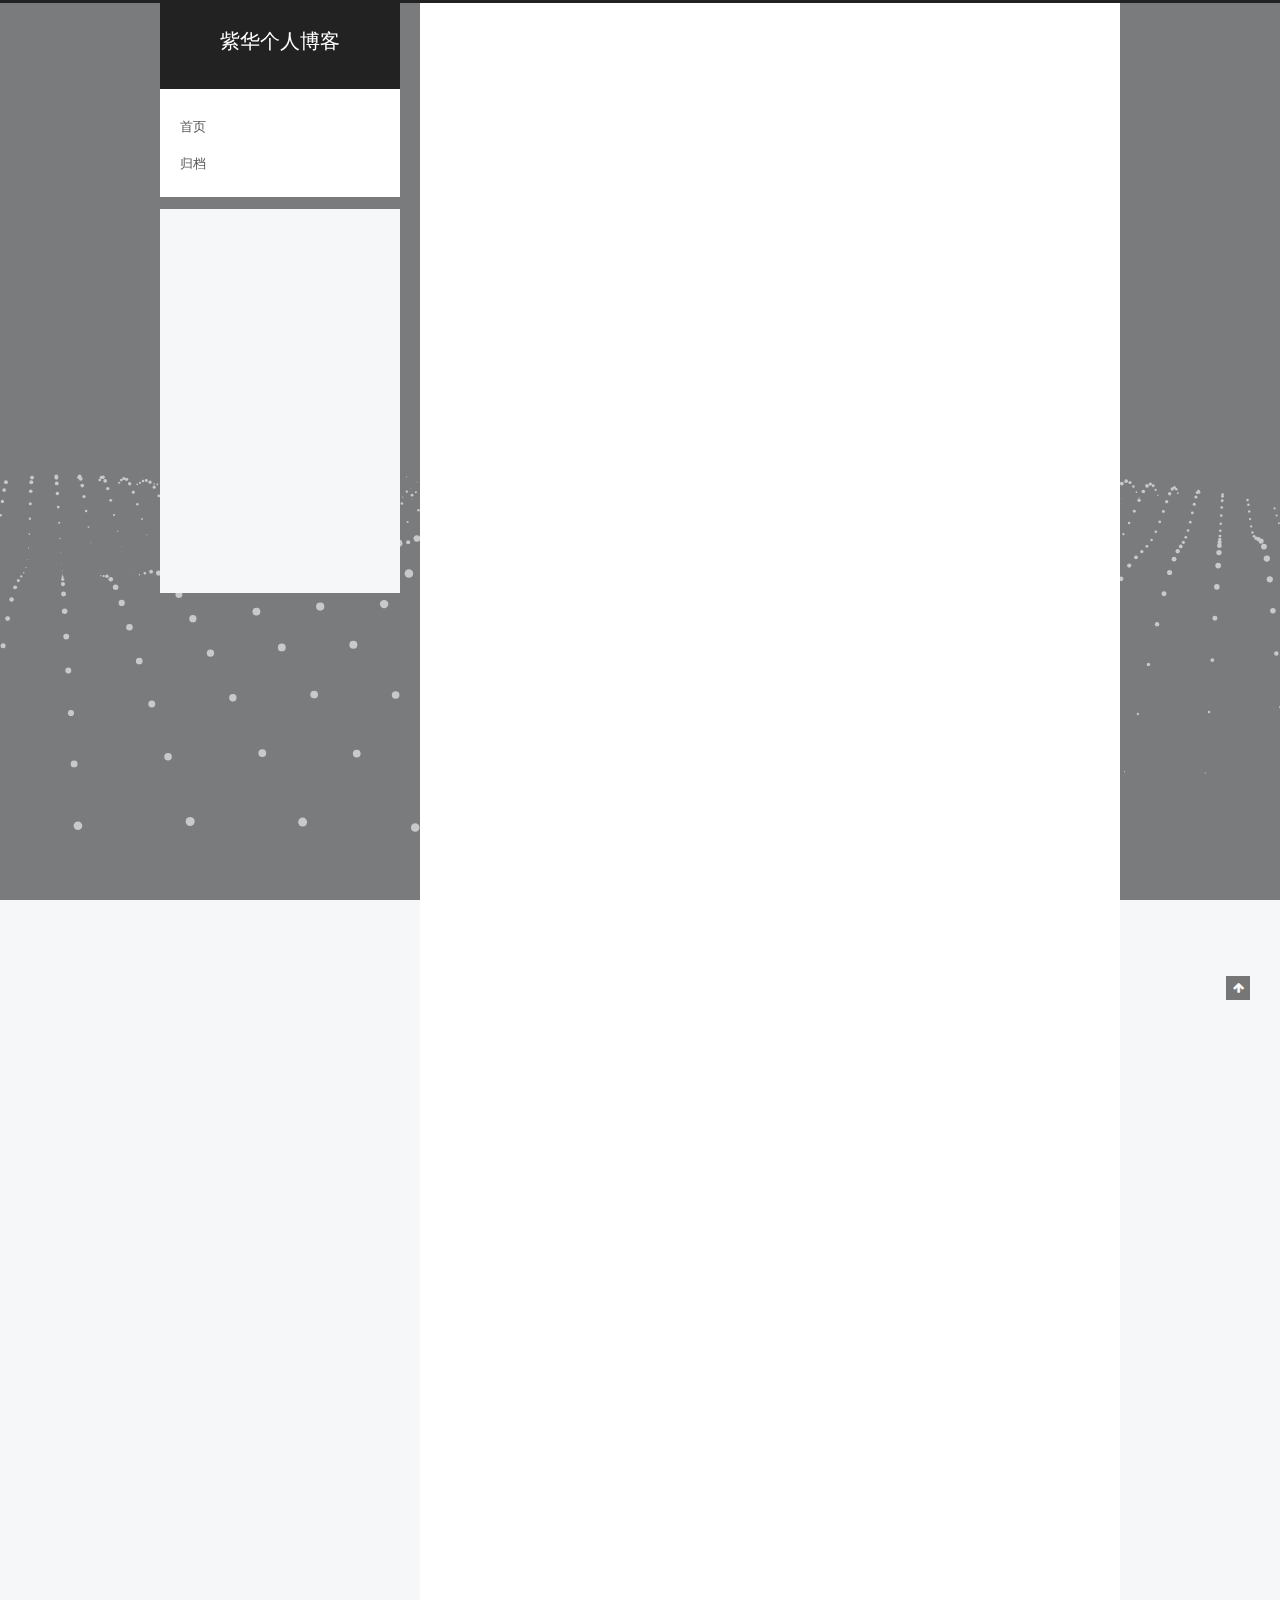
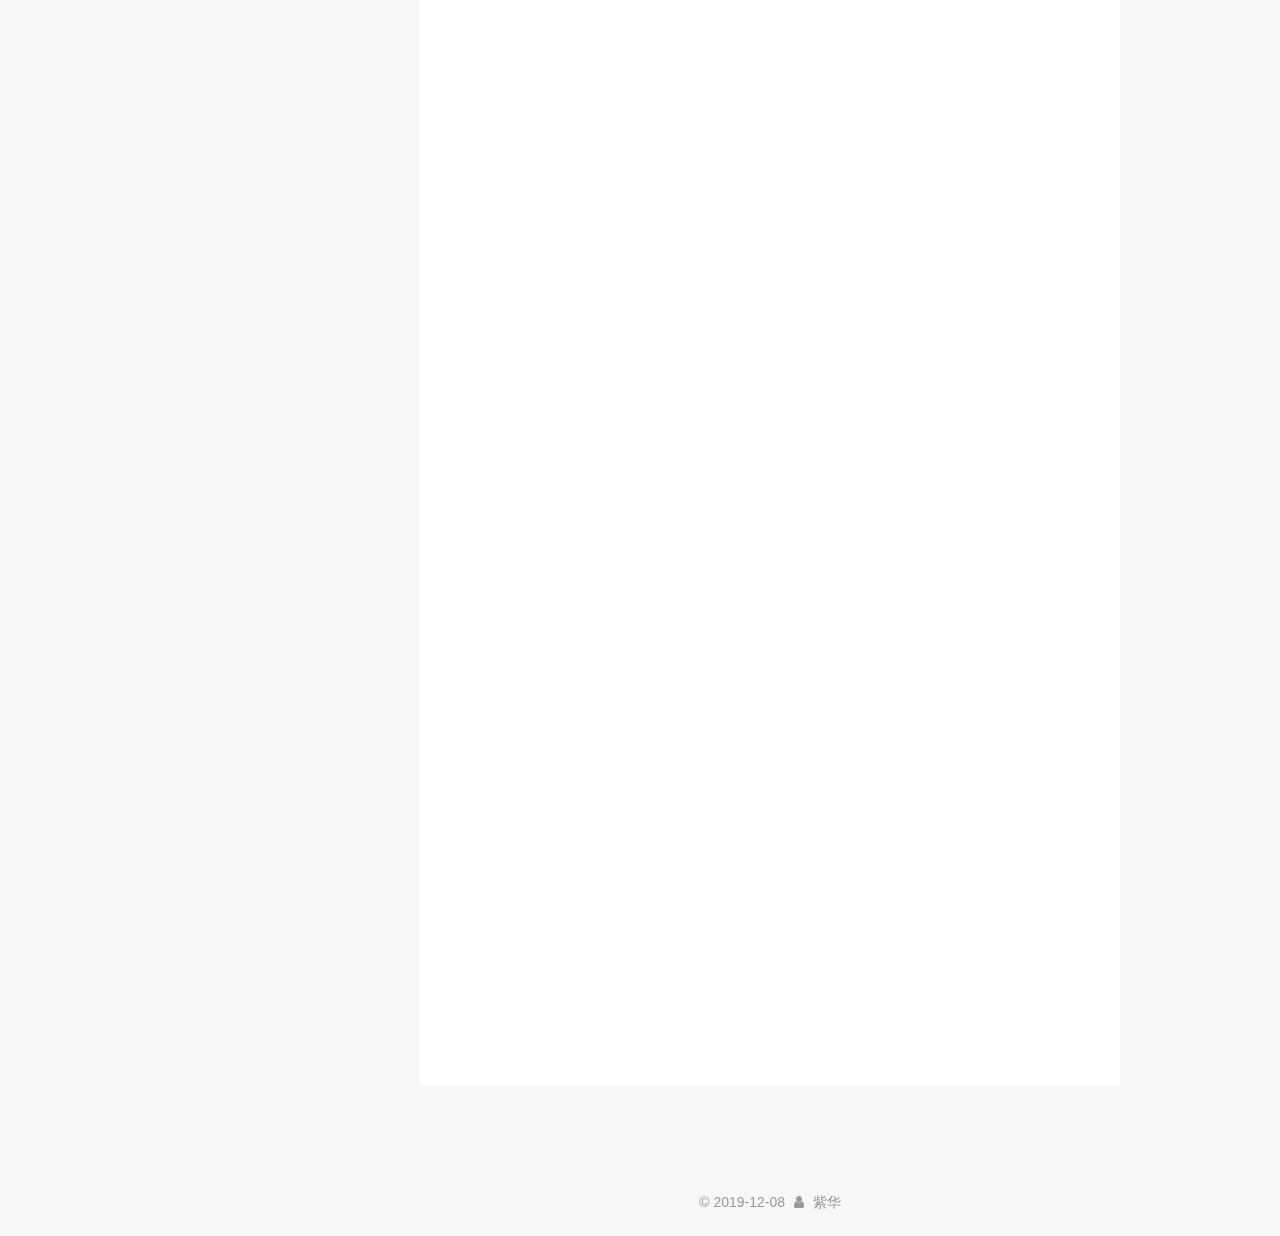
<file: index.html>
<!DOCTYPE html>



  


<html class="theme-next pisces use-motion" lang="zh-Hans">
<head>
  <meta charset="UTF-8"/>
<meta http-equiv="X-UA-Compatible" content="IE=edge" />
<meta name="viewport" content="width=device-width, initial-scale=1, maximum-scale=1"/>
<meta name="theme-color" content="#222">









<meta http-equiv="Cache-Control" content="no-transform" />
<meta http-equiv="Cache-Control" content="no-siteapp" />
















  
  
  <link href="/lib/fancybox/source/jquery.fancybox.css?v=2.1.5" rel="stylesheet" type="text/css" />







<link href="/lib/font-awesome/css/font-awesome.min.css?v=4.6.2" rel="stylesheet" type="text/css" />

<link href="/css/main.css?v=5.1.4" rel="stylesheet" type="text/css" />


  <link rel="apple-touch-icon" sizes="180x180" href="/images/avatar.jpg?v=5.1.4">


  <link rel="icon" type="image/png" sizes="32x32" href="/images/avatar.jpg?v=5.1.4">


  <link rel="icon" type="image/png" sizes="16x16" href="/images/avatar.jpg?v=5.1.4">


  <link rel="mask-icon" href="/images/avatar.jpg?v=5.1.4" color="#222">





  <meta name="keywords" content="Hexo, NexT" />





  <link rel="alternate" href="/atom.xml" title="紫华个人博客" type="application/atom+xml" />






<meta name="description" content="别人可以拷贝我的模式，不能拷贝我的苦难，不能拷贝我不断往前的激情。">
<meta property="og:type" content="website">
<meta property="og:title" content="紫华个人博客">
<meta property="og:url" content="http:&#x2F;&#x2F;zihua3.github.io&#x2F;index.html">
<meta property="og:site_name" content="紫华个人博客">
<meta property="og:description" content="别人可以拷贝我的模式，不能拷贝我的苦难，不能拷贝我不断往前的激情。">
<meta property="og:locale" content="zh-Hans">
<meta name="twitter:card" content="summary">



<script type="text/javascript" id="hexo.configurations">
  var NexT = window.NexT || {};
  var CONFIG = {
    root: '/',
    scheme: 'Pisces',
    version: '5.1.4',
    sidebar: {"position":"left","display":"post","offset":12,"b2t":false,"scrollpercent":false,"onmobile":false},
    fancybox: true,
    tabs: true,
    motion: {"enable":true,"async":false,"transition":{"post_block":"fadeIn","post_header":"slideDownIn","post_body":"slideDownIn","coll_header":"slideLeftIn","sidebar":"slideUpIn"}},
    duoshuo: {
      userId: '0',
      author: '博主'
    },
    algolia: {
      applicationID: '',
      apiKey: '',
      indexName: '',
      hits: {"per_page":10},
      labels: {"input_placeholder":"Search for Posts","hits_empty":"We didn't find any results for the search: ${query}","hits_stats":"${hits} results found in ${time} ms"}
    }
  };
</script>



  <link rel="canonical" href="http://zihua3.github.io/"/>





  <title>紫华个人博客</title>
  








</head>

<body itemscope itemtype="http://schema.org/WebPage" lang="zh-Hans">

  
  
    
  

  <div class="container sidebar-position-left 
  page-home">
    <div class="headband"></div>

    <header id="header" class="header" itemscope itemtype="http://schema.org/WPHeader">
      <div class="header-inner"><div class="site-brand-wrapper">
  <div class="site-meta ">
    

    <div class="custom-logo-site-title">
      <a href="/"  class="brand" rel="start">
        <span class="logo-line-before"><i></i></span>
        <span class="site-title">紫华个人博客</span>
        <span class="logo-line-after"><i></i></span>
      </a>
    </div>
      
        <p class="site-subtitle"></p>
      
  </div>

  <div class="site-nav-toggle">
    <button>
      <span class="btn-bar"></span>
      <span class="btn-bar"></span>
      <span class="btn-bar"></span>
    </button>
  </div>
</div>

<nav class="site-nav">
  

  
    <ul id="menu" class="menu">
      
        
        <li class="menu-item menu-item-home">
          <a href="/" rel="section">
            
            首页
          </a>
        </li>
      
        
        <li class="menu-item menu-item-archives">
          <a href="/archives/" rel="section">
            
            归档
          </a>
        </li>
      

      
    </ul>
  

  
</nav>



 </div>
    </header>

    <main id="main" class="main">
      <div class="main-inner">
        <div class="content-wrap">
          <div id="content" class="content">
            
  <section id="posts" class="posts-expand">
    
      

  

  
  
  

  <article class="post post-type-normal" itemscope itemtype="http://schema.org/Article">
  
  
  
  <div class="post-block">
    <link itemprop="mainEntityOfPage" href="http://zihua3.github.io/2019/12/08/article-title/">

    <span hidden itemprop="author" itemscope itemtype="http://schema.org/Person">
      <meta itemprop="name" content="紫华">
      <meta itemprop="description" content="">
      <meta itemprop="image" content="/images/avatar.jpg">
    </span>

    <span hidden itemprop="publisher" itemscope itemtype="http://schema.org/Organization">
      <meta itemprop="name" content="紫华个人博客">
    </span>

    
      <header class="post-header">

        
        
          <h1 class="post-title" itemprop="name headline">
                
                <a class="post-title-link" href="/2019/12/08/article-title/" itemprop="url">一个不会初中地理的高中生需要的文章</a></h1>
        

        <div class="post-meta">
          <span class="post-time">
            
              <span class="post-meta-item-icon">
                <i class="fa fa-calendar-o"></i>
              </span>
              
                <span class="post-meta-item-text">发表于</span>
              
              <time title="创建于" itemprop="dateCreated datePublished" datetime="2019-12-08T18:58:25+08:00">
                2019-12-08
              </time>
            

            

            
          </span>

          

          
            
          

          
          

          

          

          

        </div>
      </header>
    

    
    
    
    <div class="post-body" itemprop="articleBody">

      
      

      
        
          
            <h1 id="世界之最大全（地理篇）"><a href="#世界之最大全（地理篇）" class="headerlink" title="世界之最大全（地理篇）"></a>世界之最大全（地理篇）</h1><p><strong><em>深色的个人认为比较重要的，其他大概了解知道就可以了</em></strong></p>
<ul>
<li>世界海拔最高的洲——南极洲；海拔最低的洲——欧洲；</li>
<li><strong>面积最大的洲——亚洲；面积最小的洲——大洋洲；</strong></li>
<li>人口最多的洲——亚洲，其次为非洲，最少的是南极洲。</li>
<li><strong>世界面积最大的洋——太平洋(18000万平方千米)；</strong></li>
<li><strong>世界最高大的山脉——喜马拉雅山脉，最高峰珠穆朗玛峰海拔8848.13m，是地球之巅；</strong></li>
<li>世界最大的山系——科迪勒拉山系，从北美一直延伸到南美，全长18000公里，最长的山脉——南美安第斯山，被称为“南美洲的脊梁”，南北纵长9000km；</li>
<li><strong>世界上最大的岛群——马来群岛；</strong></li>
<li>世界年降水最多的地区——夏威夷群岛，太平洋中部的火山岛，美国的一个州；</li>
<li>世界风力最大的地区——南极，也是世界最冷的地方；</li>
<li><strong>世界最大的盆地——刚果盆地；</strong></li>
<li><strong>海岸线最长的国家——澳大利亚，海岸线总长36735公里；</strong></li>
<li><strong>世界陆地表面的最低点——死海，湖面海拔－400m，是一个内陆盐湖，位于以色列和约旦之间的约旦谷地；</strong></li>
<li>世界海洋最深处——马里亚纳海沟(11034米)，由亚欧板块与太平洋板块相互碰撞产生。</li>
<li>最大海港——-鹿特丹（注：荷兰第二大城市，位于荷兰的南荷兰省，Nieuwe Maas河畔。）</li>
<li><strong>世界第一大岛——格陵兰岛</strong></li>
<li>世界上最深的湖泊——西伯利亚的贝加尔湖，最深处1 600m，也是蓄水最多的湖泊（淡水湖）；</li>
<li>世界最大的淡水湖——北美的苏必利尔湖；</li>
<li>世界最大淡水湖群—-北美的五大湖群；</li>
<li>世界最大的内陆湖（咸水湖）——里海。</li>
<li><strong>世界上水量最大、流域面积最广的河——南美亚马孙河；</strong></li>
<li><strong>世界最长河流——尼罗河，全长6650公里，其次为亚马孙河，第三为长江，每四为美国的密西西比河；</strong></li>
<li><strong>世界最长内流河——伏尔加河 ；</strong></li>
<li><strong>开凿最早、最长的人工河——京杭大运河。</strong></li>
<li><strong>世界最大的三角洲——恒河三角洲，分属孟加拉国和印度。</strong></li>
<li><strong>世界上最大的高原——巴西高原；</strong></li>
<li><strong>世界上海拔最高的高原——青藏高原，平均海拔4500m以上，被称为“世界屋脊”；</strong></li>
<li><strong>世界上面积最大的<font color=#0000FF >冲击</font>平原——南美洲的亚马孙平原。</strong></li>
<li><strong>最大热带雨林——亚马孙热带雨林</strong></li>
<li><strong>世界上面积最大的沙漠——撒哈拉沙漠，面积约770万km2。</strong></li>
<li><strong>世界上面积最大的国家——俄罗斯，1 700万km2；面积最小的国家——梵蒂冈，不到0.5km2。</strong></li>
<li><strong>跨经度最广的国家——俄罗斯</strong></li>
<li><strong>世界上占有热带面积最大的国家——巴西。</strong></li>
<li><strong>世界上惟一的独自占有一个大陆的国家——澳大利亚。</strong></li>
<li>世界上最大的内陆国——哈萨克斯坦。</li>
<li>世界上最大的群岛<font color=#0000FF >国家</font>——印度尼西亚，素有“千岛之国”之称，又是“火山国”之称。</li>
<li><strong>最大的半岛——阿拉伯半岛</strong></li>
<li><strong>人口最多国家——中国，其次为印度，都超过了10亿；</strong></li>
<li>人口自然增长率首位——非洲（注：自然增长率 = 出生率-死亡率）</li>
<li><strong>最大的陆地：亚欧大陆（面积约5000万平方公里）</strong></li>
</ul>
<p>（——中国之最待更新呢——）</p>

          
        
      
    </div>
    
    
    
    <div>
      
    </div>

    

    

    

    <footer class="post-footer">
      

      

      

      
      
        <div class="post-eof"></div>
      
    </footer>
  </div>
  
  
  
  </article>


    
      

  

  
  
  

  <article class="post post-type-normal" itemscope itemtype="http://schema.org/Article">
  
  
  
  <div class="post-block">
    <link itemprop="mainEntityOfPage" href="http://zihua3.github.io/2019/11/29/hello-world/">

    <span hidden itemprop="author" itemscope itemtype="http://schema.org/Person">
      <meta itemprop="name" content="紫华">
      <meta itemprop="description" content="">
      <meta itemprop="image" content="/images/avatar.jpg">
    </span>

    <span hidden itemprop="publisher" itemscope itemtype="http://schema.org/Organization">
      <meta itemprop="name" content="紫华个人博客">
    </span>

    
      <header class="post-header">

        
        
          <h1 class="post-title" itemprop="name headline">
                
                <a class="post-title-link" href="/2019/11/29/hello-world/" itemprop="url">你好世界，这是我的第一篇文章</a></h1>
        

        <div class="post-meta">
          <span class="post-time">
            
              <span class="post-meta-item-icon">
                <i class="fa fa-calendar-o"></i>
              </span>
              
                <span class="post-meta-item-text">发表于</span>
              
              <time title="创建于" itemprop="dateCreated datePublished" datetime="2019-11-29T18:01:04+08:00">
                2019-11-29
              </time>
            

            

            
          </span>

          

          
            
          

          
          

          

          

          

        </div>
      </header>
    

    
    
    
    <div class="post-body" itemprop="articleBody">

      
      

      
        
          
            <p>Welcome to <a href="https://hexo.io/" target="_blank" rel="noopener">Hexo</a>! This is your very first post. Check <a href="https://hexo.io/docs/" target="_blank" rel="noopener">documentation</a> for more info. If you get any problems when using Hexo, you can find the answer in <a href="https://hexo.io/docs/troubleshooting.html" target="_blank" rel="noopener">troubleshooting</a> or you can ask me on <a href="https://github.com/hexojs/hexo/issues" target="_blank" rel="noopener">GitHub</a>.</p>
<h2 id="Quick-Start"><a href="#Quick-Start" class="headerlink" title="Quick Start"></a>Quick Start</h2><h3 id="Create-a-new-post"><a href="#Create-a-new-post" class="headerlink" title="Create a new post"></a>Create a new post</h3><figure class="highlight bash"><table><tr><td class="gutter"><pre><span class="line">1</span></pre></td><td class="code"><pre><span class="line">$ hexo new <span class="string">"My New Post"</span></span></pre></td></tr></table></figure>

<p>More info: <a href="https://hexo.io/docs/writing.html" target="_blank" rel="noopener">Writing</a></p>
<h3 id="Run-server"><a href="#Run-server" class="headerlink" title="Run server"></a>Run server</h3><figure class="highlight bash"><table><tr><td class="gutter"><pre><span class="line">1</span></pre></td><td class="code"><pre><span class="line">$ hexo server</span></pre></td></tr></table></figure>

<p>More info: <a href="https://hexo.io/docs/server.html" target="_blank" rel="noopener">Server</a></p>
<h3 id="Generate-static-files"><a href="#Generate-static-files" class="headerlink" title="Generate static files"></a>Generate static files</h3><figure class="highlight bash"><table><tr><td class="gutter"><pre><span class="line">1</span></pre></td><td class="code"><pre><span class="line">$ hexo generate</span></pre></td></tr></table></figure>

<p>More info: <a href="https://hexo.io/docs/generating.html" target="_blank" rel="noopener">Generating</a></p>
<h3 id="Deploy-to-remote-sites"><a href="#Deploy-to-remote-sites" class="headerlink" title="Deploy to remote sites"></a>Deploy to remote sites</h3><figure class="highlight bash"><table><tr><td class="gutter"><pre><span class="line">1</span></pre></td><td class="code"><pre><span class="line">$ hexo deploy</span></pre></td></tr></table></figure>

<p>More info: <a href="https://hexo.io/docs/one-command-deployment.html" target="_blank" rel="noopener">Deployment</a></p>

          
        
      
    </div>
    
    
    
    <div>
      
    </div>

    

    

    

    <footer class="post-footer">
      

      

      

      
      
        <div class="post-eof"></div>
      
    </footer>
  </div>
  
  
  
  </article>


    
  </section>

  


          </div>
          


          

        </div>
        
          
  
  <div class="sidebar-toggle">
    <div class="sidebar-toggle-line-wrap">
      <span class="sidebar-toggle-line sidebar-toggle-line-first"></span>
      <span class="sidebar-toggle-line sidebar-toggle-line-middle"></span>
      <span class="sidebar-toggle-line sidebar-toggle-line-last"></span>
    </div>
  </div>

  <aside id="sidebar" class="sidebar">
    
    <div class="sidebar-inner">

      

      

      <section class="site-overview-wrap sidebar-panel sidebar-panel-active">
        <div class="site-overview">
          <div class="site-author motion-element" itemprop="author" itemscope itemtype="http://schema.org/Person">
            
              <img class="site-author-image" itemprop="image"
                src="/images/avatar.jpg"
                alt="紫华" />
            
              <p class="site-author-name" itemprop="name">紫华</p>
              <p class="site-description motion-element" itemprop="description">别人可以拷贝我的模式，不能拷贝我的苦难，不能拷贝我不断往前的激情。 </p>
          </div>

          <nav class="site-state motion-element">

            
              <div class="site-state-item site-state-posts">
              
                <a href="/archives/">
              
                  <span class="site-state-item-count">2</span>
                  <span class="site-state-item-name">日志</span>
                </a>
              </div>
            

            

            
              
              
              <div class="site-state-item site-state-tags">
                
                  <span class="site-state-item-count">1</span>
                  <span class="site-state-item-name">标签</span>
                
              </div>
            

          </nav>

          
            <div class="feed-link motion-element">
              <a href="/atom.xml" rel="alternate">
                <i class="fa fa-rss"></i>
                RSS
              </a>
            </div>
          

          

          
          

          
          

          

        </div>
      </section>

      

      

    </div>
  </aside>


        
      </div>
    </main>

    <footer id="footer" class="footer">
      <div class="footer-inner">
        <div class="copyright">&copy; <span itemprop="copyrightYear">2019-12-08</span>
  <span class="with-love">
    <i class="fa fa-user"></i>
  </span>
  <span class="author" itemprop="copyrightHolder">紫华</span>

  
</div>









        







        
      </div>
    </footer>

    
      <div class="back-to-top">
        <i class="fa fa-arrow-up"></i>
        
      </div>
    

    

  </div>

  

<script type="text/javascript">
  if (Object.prototype.toString.call(window.Promise) !== '[object Function]') {
    window.Promise = null;
  }
</script>









  




  
  









  
  
    <script type="text/javascript" src="/lib/jquery/index.js?v=2.1.3"></script>
  

  
  
    <script type="text/javascript" src="/lib/fastclick/lib/fastclick.min.js?v=1.0.6"></script>
  

  
  
    <script type="text/javascript" src="/lib/jquery_lazyload/jquery.lazyload.js?v=1.9.7"></script>
  

  
  
    <script type="text/javascript" src="/lib/velocity/velocity.min.js?v=1.2.1"></script>
  

  
  
    <script type="text/javascript" src="/lib/velocity/velocity.ui.min.js?v=1.2.1"></script>
  

  
  
    <script type="text/javascript" src="/lib/fancybox/source/jquery.fancybox.pack.js?v=2.1.5"></script>
  

  
  
    <script type="text/javascript" src="/lib/three/three.min.js"></script>
  

  
  
    <script type="text/javascript" src="/lib/three/three-waves.min.js"></script>
  


  


  <script type="text/javascript" src="/js/src/utils.js?v=5.1.4"></script>

  <script type="text/javascript" src="/js/src/motion.js?v=5.1.4"></script>



  
  


  <script type="text/javascript" src="/js/src/affix.js?v=5.1.4"></script>

  <script type="text/javascript" src="/js/src/schemes/pisces.js?v=5.1.4"></script>



  

  


  <script type="text/javascript" src="/js/src/bootstrap.js?v=5.1.4"></script>



  


  




	





  





  












  





  

  

  

  
  

  

  

  

</body>
</html>
</file>
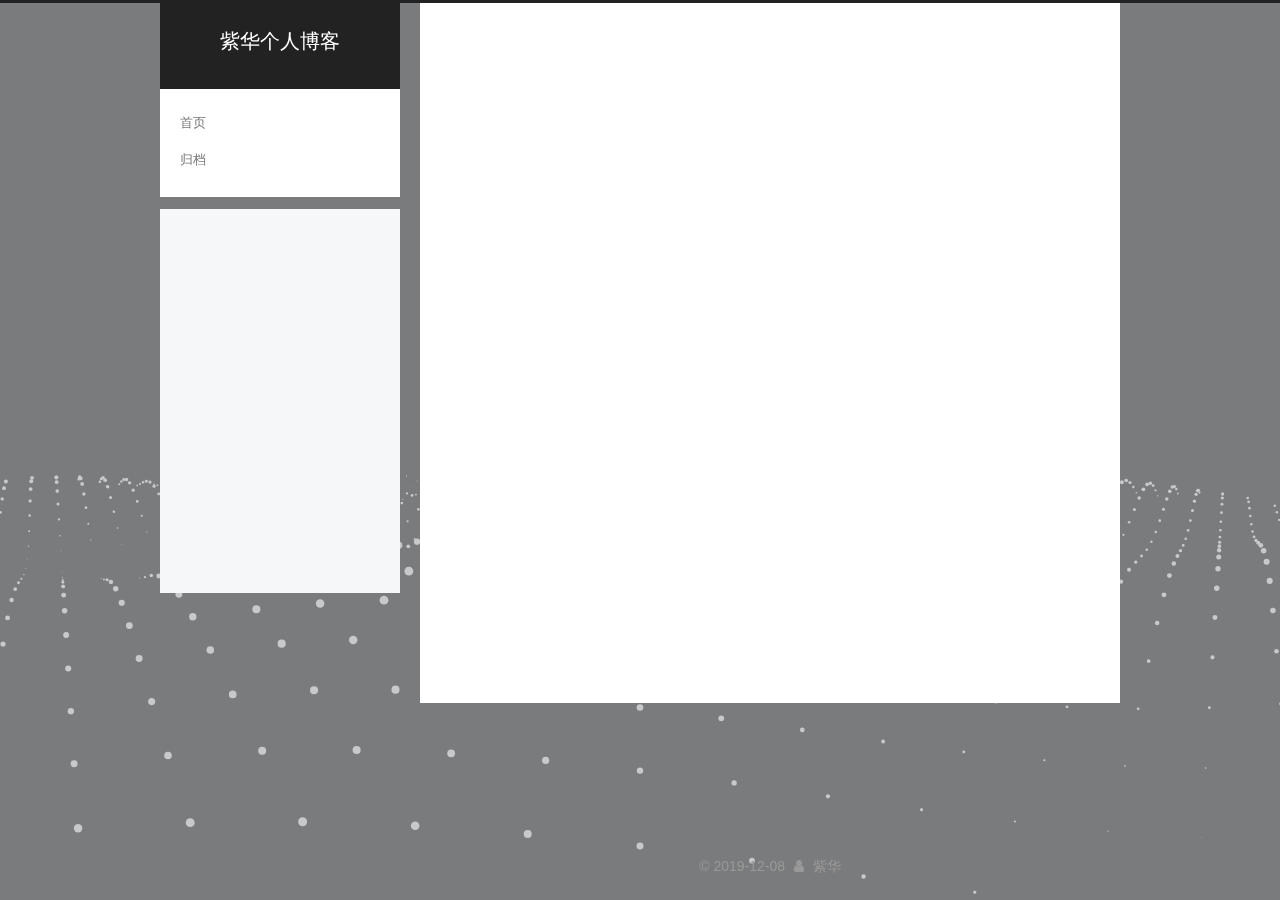
<file: archives/index.html>
<!DOCTYPE html>



  


<html class="theme-next pisces use-motion" lang="zh-Hans">
<head>
  <meta charset="UTF-8"/>
<meta http-equiv="X-UA-Compatible" content="IE=edge" />
<meta name="viewport" content="width=device-width, initial-scale=1, maximum-scale=1"/>
<meta name="theme-color" content="#222">









<meta http-equiv="Cache-Control" content="no-transform" />
<meta http-equiv="Cache-Control" content="no-siteapp" />
















  
  
  <link href="/lib/fancybox/source/jquery.fancybox.css?v=2.1.5" rel="stylesheet" type="text/css" />







<link href="/lib/font-awesome/css/font-awesome.min.css?v=4.6.2" rel="stylesheet" type="text/css" />

<link href="/css/main.css?v=5.1.4" rel="stylesheet" type="text/css" />


  <link rel="apple-touch-icon" sizes="180x180" href="/images/avatar.jpg?v=5.1.4">


  <link rel="icon" type="image/png" sizes="32x32" href="/images/avatar.jpg?v=5.1.4">


  <link rel="icon" type="image/png" sizes="16x16" href="/images/avatar.jpg?v=5.1.4">


  <link rel="mask-icon" href="/images/avatar.jpg?v=5.1.4" color="#222">





  <meta name="keywords" content="Hexo, NexT" />





  <link rel="alternate" href="/atom.xml" title="紫华个人博客" type="application/atom+xml" />






<meta name="description" content="别人可以拷贝我的模式，不能拷贝我的苦难，不能拷贝我不断往前的激情。">
<meta property="og:type" content="website">
<meta property="og:title" content="紫华个人博客">
<meta property="og:url" content="http:&#x2F;&#x2F;zihua3.github.io&#x2F;archives&#x2F;index.html">
<meta property="og:site_name" content="紫华个人博客">
<meta property="og:description" content="别人可以拷贝我的模式，不能拷贝我的苦难，不能拷贝我不断往前的激情。">
<meta property="og:locale" content="zh-Hans">
<meta name="twitter:card" content="summary">



<script type="text/javascript" id="hexo.configurations">
  var NexT = window.NexT || {};
  var CONFIG = {
    root: '/',
    scheme: 'Pisces',
    version: '5.1.4',
    sidebar: {"position":"left","display":"post","offset":12,"b2t":false,"scrollpercent":false,"onmobile":false},
    fancybox: true,
    tabs: true,
    motion: {"enable":true,"async":false,"transition":{"post_block":"fadeIn","post_header":"slideDownIn","post_body":"slideDownIn","coll_header":"slideLeftIn","sidebar":"slideUpIn"}},
    duoshuo: {
      userId: '0',
      author: '博主'
    },
    algolia: {
      applicationID: '',
      apiKey: '',
      indexName: '',
      hits: {"per_page":10},
      labels: {"input_placeholder":"Search for Posts","hits_empty":"We didn't find any results for the search: ${query}","hits_stats":"${hits} results found in ${time} ms"}
    }
  };
</script>



  <link rel="canonical" href="http://zihua3.github.io/archives/"/>





  <title>归档 | 紫华个人博客</title>
  








</head>

<body itemscope itemtype="http://schema.org/WebPage" lang="zh-Hans">

  
  
    
  

  <div class="container sidebar-position-left page-archive">
    <div class="headband"></div>

    <header id="header" class="header" itemscope itemtype="http://schema.org/WPHeader">
      <div class="header-inner"><div class="site-brand-wrapper">
  <div class="site-meta ">
    

    <div class="custom-logo-site-title">
      <a href="/"  class="brand" rel="start">
        <span class="logo-line-before"><i></i></span>
        <span class="site-title">紫华个人博客</span>
        <span class="logo-line-after"><i></i></span>
      </a>
    </div>
      
        <p class="site-subtitle"></p>
      
  </div>

  <div class="site-nav-toggle">
    <button>
      <span class="btn-bar"></span>
      <span class="btn-bar"></span>
      <span class="btn-bar"></span>
    </button>
  </div>
</div>

<nav class="site-nav">
  

  
    <ul id="menu" class="menu">
      
        
        <li class="menu-item menu-item-home">
          <a href="/" rel="section">
            
            首页
          </a>
        </li>
      
        
        <li class="menu-item menu-item-archives">
          <a href="/archives/" rel="section">
            
            归档
          </a>
        </li>
      

      
    </ul>
  

  
</nav>



 </div>
    </header>

    <main id="main" class="main">
      <div class="main-inner">
        <div class="content-wrap">
          <div id="content" class="content">
            

  
  
  
  <div class="post-block archive">
    <div id="posts" class="posts-collapse">
      <span class="archive-move-on"></span>

      <span class="archive-page-counter">
        
        
        
          
        
        嗯..! 目前共计 2 篇日志。 继续努力。
      </span>

      

        
        
        

        
          
          <div class="collection-title">
            <h1 class="archive-year" id="archive-year-2019">2019</h1>
          </div>
        
        

        

  <article class="post post-type-normal" itemscope itemtype="http://schema.org/Article">
    <header class="post-header">

      <h2 class="post-title">
        
            <a class="post-title-link" href="/2019/12/08/article-title/" itemprop="url">
              
                <span itemprop="name">一个不会初中地理的高中生需要的文章</span>
              
            </a>
        
      </h2>

      <div class="post-meta">
        <time class="post-time" itemprop="dateCreated"
              datetime="2019-12-08T18:58:25+08:00"
              content="2019-12-08" >
          12-08
        </time>
      </div>

    </header>
  </article>



      

        
        
        

        
        

        

  <article class="post post-type-normal" itemscope itemtype="http://schema.org/Article">
    <header class="post-header">

      <h2 class="post-title">
        
            <a class="post-title-link" href="/2019/11/29/hello-world/" itemprop="url">
              
                <span itemprop="name">你好世界，这是我的第一篇文章</span>
              
            </a>
        
      </h2>

      <div class="post-meta">
        <time class="post-time" itemprop="dateCreated"
              datetime="2019-11-29T18:01:04+08:00"
              content="2019-11-29" >
          11-29
        </time>
      </div>

    </header>
  </article>



      

    </div>
  </div>
  
  
  

  



          </div>
          


          

        </div>
        
          
  
  <div class="sidebar-toggle">
    <div class="sidebar-toggle-line-wrap">
      <span class="sidebar-toggle-line sidebar-toggle-line-first"></span>
      <span class="sidebar-toggle-line sidebar-toggle-line-middle"></span>
      <span class="sidebar-toggle-line sidebar-toggle-line-last"></span>
    </div>
  </div>

  <aside id="sidebar" class="sidebar">
    
    <div class="sidebar-inner">

      

      

      <section class="site-overview-wrap sidebar-panel sidebar-panel-active">
        <div class="site-overview">
          <div class="site-author motion-element" itemprop="author" itemscope itemtype="http://schema.org/Person">
            
              <img class="site-author-image" itemprop="image"
                src="/images/avatar.jpg"
                alt="紫华" />
            
              <p class="site-author-name" itemprop="name">紫华</p>
              <p class="site-description motion-element" itemprop="description">别人可以拷贝我的模式，不能拷贝我的苦难，不能拷贝我不断往前的激情。 </p>
          </div>

          <nav class="site-state motion-element">

            
              <div class="site-state-item site-state-posts">
              
                <a href="/archives/">
              
                  <span class="site-state-item-count">2</span>
                  <span class="site-state-item-name">日志</span>
                </a>
              </div>
            

            

            
              
              
              <div class="site-state-item site-state-tags">
                
                  <span class="site-state-item-count">1</span>
                  <span class="site-state-item-name">标签</span>
                
              </div>
            

          </nav>

          
            <div class="feed-link motion-element">
              <a href="/atom.xml" rel="alternate">
                <i class="fa fa-rss"></i>
                RSS
              </a>
            </div>
          

          

          
          

          
          

          

        </div>
      </section>

      

      

    </div>
  </aside>


        
      </div>
    </main>

    <footer id="footer" class="footer">
      <div class="footer-inner">
        <div class="copyright">&copy; <span itemprop="copyrightYear">2019-12-08</span>
  <span class="with-love">
    <i class="fa fa-user"></i>
  </span>
  <span class="author" itemprop="copyrightHolder">紫华</span>

  
</div>









        







        
      </div>
    </footer>

    
      <div class="back-to-top">
        <i class="fa fa-arrow-up"></i>
        
      </div>
    

    

  </div>

  

<script type="text/javascript">
  if (Object.prototype.toString.call(window.Promise) !== '[object Function]') {
    window.Promise = null;
  }
</script>









  




  
  









  
  
    <script type="text/javascript" src="/lib/jquery/index.js?v=2.1.3"></script>
  

  
  
    <script type="text/javascript" src="/lib/fastclick/lib/fastclick.min.js?v=1.0.6"></script>
  

  
  
    <script type="text/javascript" src="/lib/jquery_lazyload/jquery.lazyload.js?v=1.9.7"></script>
  

  
  
    <script type="text/javascript" src="/lib/velocity/velocity.min.js?v=1.2.1"></script>
  

  
  
    <script type="text/javascript" src="/lib/velocity/velocity.ui.min.js?v=1.2.1"></script>
  

  
  
    <script type="text/javascript" src="/lib/fancybox/source/jquery.fancybox.pack.js?v=2.1.5"></script>
  

  
  
    <script type="text/javascript" src="/lib/three/three.min.js"></script>
  

  
  
    <script type="text/javascript" src="/lib/three/three-waves.min.js"></script>
  


  


  <script type="text/javascript" src="/js/src/utils.js?v=5.1.4"></script>

  <script type="text/javascript" src="/js/src/motion.js?v=5.1.4"></script>



  
  


  <script type="text/javascript" src="/js/src/affix.js?v=5.1.4"></script>

  <script type="text/javascript" src="/js/src/schemes/pisces.js?v=5.1.4"></script>



  

  


  <script type="text/javascript" src="/js/src/bootstrap.js?v=5.1.4"></script>



  


  




	





  





  












  





  

  

  

  
  

  

  

  

</body>
</html>
</file>
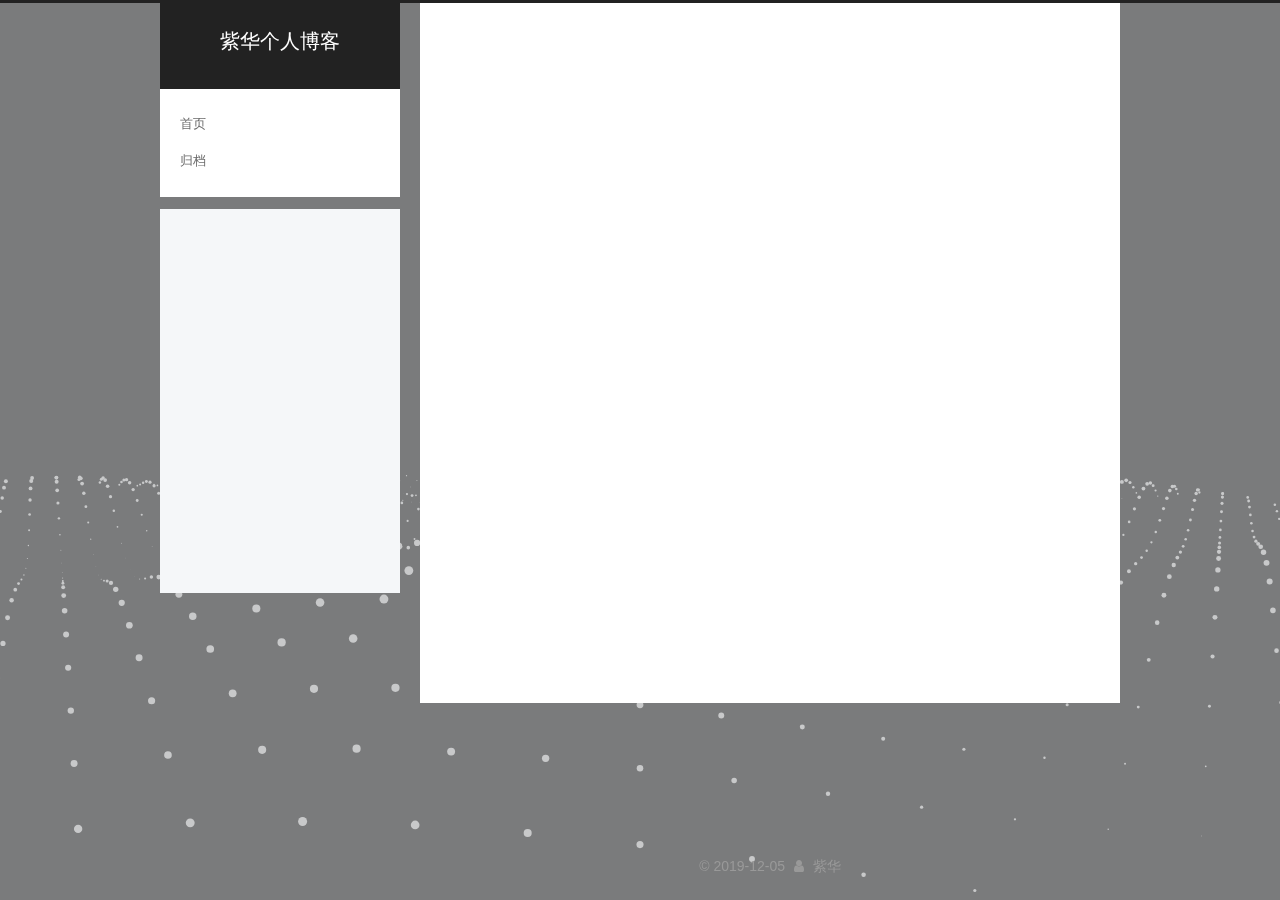
<file: archives/2019/index.html>
<!DOCTYPE html>



  


<html class="theme-next pisces use-motion" lang="zh-Hans">
<head>
  <meta charset="UTF-8"/>
<meta http-equiv="X-UA-Compatible" content="IE=edge" />
<meta name="viewport" content="width=device-width, initial-scale=1, maximum-scale=1"/>
<meta name="theme-color" content="#222">









<meta http-equiv="Cache-Control" content="no-transform" />
<meta http-equiv="Cache-Control" content="no-siteapp" />
















  
  
  <link href="/lib/fancybox/source/jquery.fancybox.css?v=2.1.5" rel="stylesheet" type="text/css" />







<link href="/lib/font-awesome/css/font-awesome.min.css?v=4.6.2" rel="stylesheet" type="text/css" />

<link href="/css/main.css?v=5.1.4" rel="stylesheet" type="text/css" />


  <link rel="apple-touch-icon" sizes="180x180" href="/images/avatar.jpg?v=5.1.4">


  <link rel="icon" type="image/png" sizes="32x32" href="/images/avatar.jpg?v=5.1.4">


  <link rel="icon" type="image/png" sizes="16x16" href="/images/avatar.jpg?v=5.1.4">


  <link rel="mask-icon" href="/images/avatar.jpg?v=5.1.4" color="#222">





  <meta name="keywords" content="Hexo, NexT" />





  <link rel="alternate" href="/atom.xml" title="紫华个人博客" type="application/atom+xml" />






<meta name="description" content="别人可以拷贝我的模式，不能拷贝我的苦难，不能拷贝我不断往前的激情。">
<meta property="og:type" content="website">
<meta property="og:title" content="紫华个人博客">
<meta property="og:url" content="http:&#x2F;&#x2F;zihua3.github.io&#x2F;archives&#x2F;2019&#x2F;index.html">
<meta property="og:site_name" content="紫华个人博客">
<meta property="og:description" content="别人可以拷贝我的模式，不能拷贝我的苦难，不能拷贝我不断往前的激情。">
<meta property="og:locale" content="zh-Hans">
<meta name="twitter:card" content="summary">



<script type="text/javascript" id="hexo.configurations">
  var NexT = window.NexT || {};
  var CONFIG = {
    root: '/',
    scheme: 'Pisces',
    version: '5.1.4',
    sidebar: {"position":"left","display":"post","offset":12,"b2t":false,"scrollpercent":false,"onmobile":false},
    fancybox: true,
    tabs: true,
    motion: {"enable":true,"async":false,"transition":{"post_block":"fadeIn","post_header":"slideDownIn","post_body":"slideDownIn","coll_header":"slideLeftIn","sidebar":"slideUpIn"}},
    duoshuo: {
      userId: '0',
      author: '博主'
    },
    algolia: {
      applicationID: '',
      apiKey: '',
      indexName: '',
      hits: {"per_page":10},
      labels: {"input_placeholder":"Search for Posts","hits_empty":"We didn't find any results for the search: ${query}","hits_stats":"${hits} results found in ${time} ms"}
    }
  };
</script>



  <link rel="canonical" href="http://zihua3.github.io/archives/2019/"/>





  <title>归档 | 紫华个人博客</title>
  








</head>

<body itemscope itemtype="http://schema.org/WebPage" lang="zh-Hans">

  
  
    
  

  <div class="container sidebar-position-left page-archive">
    <div class="headband"></div>

    <header id="header" class="header" itemscope itemtype="http://schema.org/WPHeader">
      <div class="header-inner"><div class="site-brand-wrapper">
  <div class="site-meta ">
    

    <div class="custom-logo-site-title">
      <a href="/"  class="brand" rel="start">
        <span class="logo-line-before"><i></i></span>
        <span class="site-title">紫华个人博客</span>
        <span class="logo-line-after"><i></i></span>
      </a>
    </div>
      
        <p class="site-subtitle"></p>
      
  </div>

  <div class="site-nav-toggle">
    <button>
      <span class="btn-bar"></span>
      <span class="btn-bar"></span>
      <span class="btn-bar"></span>
    </button>
  </div>
</div>

<nav class="site-nav">
  

  
    <ul id="menu" class="menu">
      
        
        <li class="menu-item menu-item-home">
          <a href="/" rel="section">
            
            首页
          </a>
        </li>
      
        
        <li class="menu-item menu-item-archives">
          <a href="/archives/" rel="section">
            
            归档
          </a>
        </li>
      

      
    </ul>
  

  
</nav>



 </div>
    </header>

    <main id="main" class="main">
      <div class="main-inner">
        <div class="content-wrap">
          <div id="content" class="content">
            

  
  
  
  <div class="post-block archive">
    <div id="posts" class="posts-collapse">
      <span class="archive-move-on"></span>

      <span class="archive-page-counter">
        
        
        
          
        
        嗯..! 目前共计 2 篇日志。 继续努力。
      </span>

      

        
        
        

        
          
          <div class="collection-title">
            <h1 class="archive-year" id="archive-year-2019">2019</h1>
          </div>
        
        

        

  <article class="post post-type-normal" itemscope itemtype="http://schema.org/Article">
    <header class="post-header">

      <h2 class="post-title">
        
            <a class="post-title-link" href="/2019/12/04/article-title/" itemprop="url">
              
                <span itemprop="name">第一篇文章</span>
              
            </a>
        
      </h2>

      <div class="post-meta">
        <time class="post-time" itemprop="dateCreated"
              datetime="2019-12-04T18:58:25+08:00"
              content="2019-12-04" >
          12-04
        </time>
      </div>

    </header>
  </article>



      

        
        
        

        
        

        

  <article class="post post-type-normal" itemscope itemtype="http://schema.org/Article">
    <header class="post-header">

      <h2 class="post-title">
        
            <a class="post-title-link" href="/2019/11/29/hello-world/" itemprop="url">
              
                <span itemprop="name">你好世界，这是我的第一篇文章</span>
              
            </a>
        
      </h2>

      <div class="post-meta">
        <time class="post-time" itemprop="dateCreated"
              datetime="2019-11-29T18:01:04+08:00"
              content="2019-11-29" >
          11-29
        </time>
      </div>

    </header>
  </article>



      

    </div>
  </div>
  
  
  

  



          </div>
          


          

        </div>
        
          
  
  <div class="sidebar-toggle">
    <div class="sidebar-toggle-line-wrap">
      <span class="sidebar-toggle-line sidebar-toggle-line-first"></span>
      <span class="sidebar-toggle-line sidebar-toggle-line-middle"></span>
      <span class="sidebar-toggle-line sidebar-toggle-line-last"></span>
    </div>
  </div>

  <aside id="sidebar" class="sidebar">
    
    <div class="sidebar-inner">

      

      

      <section class="site-overview-wrap sidebar-panel sidebar-panel-active">
        <div class="site-overview">
          <div class="site-author motion-element" itemprop="author" itemscope itemtype="http://schema.org/Person">
            
              <img class="site-author-image" itemprop="image"
                src="/images/avatar.jpg"
                alt="紫华" />
            
              <p class="site-author-name" itemprop="name">紫华</p>
              <p class="site-description motion-element" itemprop="description">别人可以拷贝我的模式，不能拷贝我的苦难，不能拷贝我不断往前的激情。 </p>
          </div>

          <nav class="site-state motion-element">

            
              <div class="site-state-item site-state-posts">
              
                <a href="/archives/">
              
                  <span class="site-state-item-count">2</span>
                  <span class="site-state-item-name">日志</span>
                </a>
              </div>
            

            

            

          </nav>

          
            <div class="feed-link motion-element">
              <a href="/atom.xml" rel="alternate">
                <i class="fa fa-rss"></i>
                RSS
              </a>
            </div>
          

          

          
          

          
          

          

        </div>
      </section>

      

      

    </div>
  </aside>


        
      </div>
    </main>

    <footer id="footer" class="footer">
      <div class="footer-inner">
        <div class="copyright">&copy; <span itemprop="copyrightYear">2019-12-05</span>
  <span class="with-love">
    <i class="fa fa-user"></i>
  </span>
  <span class="author" itemprop="copyrightHolder">紫华</span>

  
</div>









        







        
      </div>
    </footer>

    
      <div class="back-to-top">
        <i class="fa fa-arrow-up"></i>
        
      </div>
    

    

  </div>

  

<script type="text/javascript">
  if (Object.prototype.toString.call(window.Promise) !== '[object Function]') {
    window.Promise = null;
  }
</script>









  




  
  









  
  
    <script type="text/javascript" src="/lib/jquery/index.js?v=2.1.3"></script>
  

  
  
    <script type="text/javascript" src="/lib/fastclick/lib/fastclick.min.js?v=1.0.6"></script>
  

  
  
    <script type="text/javascript" src="/lib/jquery_lazyload/jquery.lazyload.js?v=1.9.7"></script>
  

  
  
    <script type="text/javascript" src="/lib/velocity/velocity.min.js?v=1.2.1"></script>
  

  
  
    <script type="text/javascript" src="/lib/velocity/velocity.ui.min.js?v=1.2.1"></script>
  

  
  
    <script type="text/javascript" src="/lib/fancybox/source/jquery.fancybox.pack.js?v=2.1.5"></script>
  

  
  
    <script type="text/javascript" src="/lib/three/three.min.js"></script>
  

  
  
    <script type="text/javascript" src="/lib/three/three-waves.min.js"></script>
  


  


  <script type="text/javascript" src="/js/src/utils.js?v=5.1.4"></script>

  <script type="text/javascript" src="/js/src/motion.js?v=5.1.4"></script>



  
  


  <script type="text/javascript" src="/js/src/affix.js?v=5.1.4"></script>

  <script type="text/javascript" src="/js/src/schemes/pisces.js?v=5.1.4"></script>



  

  


  <script type="text/javascript" src="/js/src/bootstrap.js?v=5.1.4"></script>



  


  




	





  





  












  





  

  

  

  
  

  

  

  

</body>
</html>
</file>
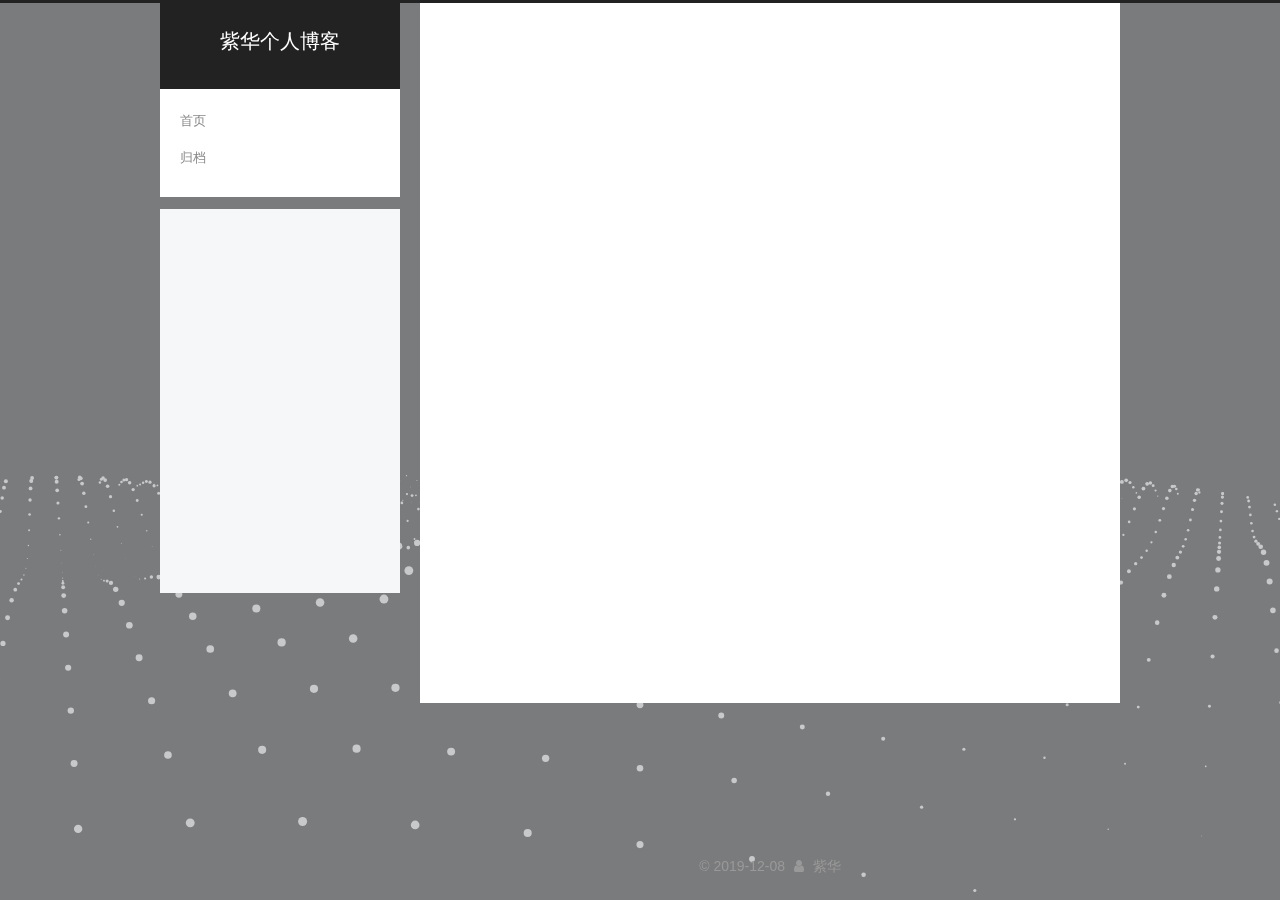
<file: tags/这篇文章不是个it人士观看，请绕路/index.html>
<!DOCTYPE html>



  


<html class="theme-next pisces use-motion" lang="zh-Hans">
<head>
  <meta charset="UTF-8"/>
<meta http-equiv="X-UA-Compatible" content="IE=edge" />
<meta name="viewport" content="width=device-width, initial-scale=1, maximum-scale=1"/>
<meta name="theme-color" content="#222">









<meta http-equiv="Cache-Control" content="no-transform" />
<meta http-equiv="Cache-Control" content="no-siteapp" />
















  
  
  <link href="/lib/fancybox/source/jquery.fancybox.css?v=2.1.5" rel="stylesheet" type="text/css" />







<link href="/lib/font-awesome/css/font-awesome.min.css?v=4.6.2" rel="stylesheet" type="text/css" />

<link href="/css/main.css?v=5.1.4" rel="stylesheet" type="text/css" />


  <link rel="apple-touch-icon" sizes="180x180" href="/images/avatar.jpg?v=5.1.4">


  <link rel="icon" type="image/png" sizes="32x32" href="/images/avatar.jpg?v=5.1.4">


  <link rel="icon" type="image/png" sizes="16x16" href="/images/avatar.jpg?v=5.1.4">


  <link rel="mask-icon" href="/images/avatar.jpg?v=5.1.4" color="#222">





  <meta name="keywords" content="Hexo, NexT" />





  <link rel="alternate" href="/atom.xml" title="紫华个人博客" type="application/atom+xml" />






<meta name="description" content="别人可以拷贝我的模式，不能拷贝我的苦难，不能拷贝我不断往前的激情。">
<meta property="og:type" content="website">
<meta property="og:title" content="紫华个人博客">
<meta property="og:url" content="http:&#x2F;&#x2F;zihua3.github.io&#x2F;tags&#x2F;%E8%BF%99%E7%AF%87%E6%96%87%E7%AB%A0%E4%B8%8D%E6%98%AF%E4%B8%AAit%E4%BA%BA%E5%A3%AB%E8%A7%82%E7%9C%8B%EF%BC%8C%E8%AF%B7%E7%BB%95%E8%B7%AF&#x2F;index.html">
<meta property="og:site_name" content="紫华个人博客">
<meta property="og:description" content="别人可以拷贝我的模式，不能拷贝我的苦难，不能拷贝我不断往前的激情。">
<meta property="og:locale" content="zh-Hans">
<meta name="twitter:card" content="summary">



<script type="text/javascript" id="hexo.configurations">
  var NexT = window.NexT || {};
  var CONFIG = {
    root: '/',
    scheme: 'Pisces',
    version: '5.1.4',
    sidebar: {"position":"left","display":"post","offset":12,"b2t":false,"scrollpercent":false,"onmobile":false},
    fancybox: true,
    tabs: true,
    motion: {"enable":true,"async":false,"transition":{"post_block":"fadeIn","post_header":"slideDownIn","post_body":"slideDownIn","coll_header":"slideLeftIn","sidebar":"slideUpIn"}},
    duoshuo: {
      userId: '0',
      author: '博主'
    },
    algolia: {
      applicationID: '',
      apiKey: '',
      indexName: '',
      hits: {"per_page":10},
      labels: {"input_placeholder":"Search for Posts","hits_empty":"We didn't find any results for the search: ${query}","hits_stats":"${hits} results found in ${time} ms"}
    }
  };
</script>



  <link rel="canonical" href="http://zihua3.github.io/tags/这篇文章不是个it人士观看，请绕路/"/>





  <title>标签: 这篇文章不是个it人士观看，请绕路 | 紫华个人博客</title>
  








</head>

<body itemscope itemtype="http://schema.org/WebPage" lang="zh-Hans">

  
  
    
  

  <div class="container sidebar-position-left ">
    <div class="headband"></div>

    <header id="header" class="header" itemscope itemtype="http://schema.org/WPHeader">
      <div class="header-inner"><div class="site-brand-wrapper">
  <div class="site-meta ">
    

    <div class="custom-logo-site-title">
      <a href="/"  class="brand" rel="start">
        <span class="logo-line-before"><i></i></span>
        <span class="site-title">紫华个人博客</span>
        <span class="logo-line-after"><i></i></span>
      </a>
    </div>
      
        <p class="site-subtitle"></p>
      
  </div>

  <div class="site-nav-toggle">
    <button>
      <span class="btn-bar"></span>
      <span class="btn-bar"></span>
      <span class="btn-bar"></span>
    </button>
  </div>
</div>

<nav class="site-nav">
  

  
    <ul id="menu" class="menu">
      
        
        <li class="menu-item menu-item-home">
          <a href="/" rel="section">
            
            首页
          </a>
        </li>
      
        
        <li class="menu-item menu-item-archives">
          <a href="/archives/" rel="section">
            
            归档
          </a>
        </li>
      

      
    </ul>
  

  
</nav>



 </div>
    </header>

    <main id="main" class="main">
      <div class="main-inner">
        <div class="content-wrap">
          <div id="content" class="content">
            

  
  
  
  <div class="post-block tag">

    <div id="posts" class="posts-collapse">
      <div class="collection-title">
        <h1>这篇文章不是个it人士观看，请绕路<small>标签</small>
        </h1>
      </div>

      
        

  <article class="post post-type-normal" itemscope itemtype="http://schema.org/Article">
    <header class="post-header">

      <h2 class="post-title">
        
            <a class="post-title-link" href="/2019/12/08/article-title/" itemprop="url">
              
                <span itemprop="name">一个不会初中地理的高中生需要的文章</span>
              
            </a>
        
      </h2>

      <div class="post-meta">
        <time class="post-time" itemprop="dateCreated"
              datetime="2019-12-08T18:58:25+08:00"
              content="2019-12-08" >
          12-08
        </time>
      </div>

    </header>
  </article>


      
    </div>

  </div>
  
  
  

  


          </div>
          


          

        </div>
        
          
  
  <div class="sidebar-toggle">
    <div class="sidebar-toggle-line-wrap">
      <span class="sidebar-toggle-line sidebar-toggle-line-first"></span>
      <span class="sidebar-toggle-line sidebar-toggle-line-middle"></span>
      <span class="sidebar-toggle-line sidebar-toggle-line-last"></span>
    </div>
  </div>

  <aside id="sidebar" class="sidebar">
    
    <div class="sidebar-inner">

      

      

      <section class="site-overview-wrap sidebar-panel sidebar-panel-active">
        <div class="site-overview">
          <div class="site-author motion-element" itemprop="author" itemscope itemtype="http://schema.org/Person">
            
              <img class="site-author-image" itemprop="image"
                src="/images/avatar.jpg"
                alt="紫华" />
            
              <p class="site-author-name" itemprop="name">紫华</p>
              <p class="site-description motion-element" itemprop="description">别人可以拷贝我的模式，不能拷贝我的苦难，不能拷贝我不断往前的激情。 </p>
          </div>

          <nav class="site-state motion-element">

            
              <div class="site-state-item site-state-posts">
              
                <a href="/archives/">
              
                  <span class="site-state-item-count">2</span>
                  <span class="site-state-item-name">日志</span>
                </a>
              </div>
            

            

            
              
              
              <div class="site-state-item site-state-tags">
                
                  <span class="site-state-item-count">1</span>
                  <span class="site-state-item-name">标签</span>
                
              </div>
            

          </nav>

          
            <div class="feed-link motion-element">
              <a href="/atom.xml" rel="alternate">
                <i class="fa fa-rss"></i>
                RSS
              </a>
            </div>
          

          

          
          

          
          

          

        </div>
      </section>

      

      

    </div>
  </aside>


        
      </div>
    </main>

    <footer id="footer" class="footer">
      <div class="footer-inner">
        <div class="copyright">&copy; <span itemprop="copyrightYear">2019-12-08</span>
  <span class="with-love">
    <i class="fa fa-user"></i>
  </span>
  <span class="author" itemprop="copyrightHolder">紫华</span>

  
</div>









        







        
      </div>
    </footer>

    
      <div class="back-to-top">
        <i class="fa fa-arrow-up"></i>
        
      </div>
    

    

  </div>

  

<script type="text/javascript">
  if (Object.prototype.toString.call(window.Promise) !== '[object Function]') {
    window.Promise = null;
  }
</script>









  




  
  









  
  
    <script type="text/javascript" src="/lib/jquery/index.js?v=2.1.3"></script>
  

  
  
    <script type="text/javascript" src="/lib/fastclick/lib/fastclick.min.js?v=1.0.6"></script>
  

  
  
    <script type="text/javascript" src="/lib/jquery_lazyload/jquery.lazyload.js?v=1.9.7"></script>
  

  
  
    <script type="text/javascript" src="/lib/velocity/velocity.min.js?v=1.2.1"></script>
  

  
  
    <script type="text/javascript" src="/lib/velocity/velocity.ui.min.js?v=1.2.1"></script>
  

  
  
    <script type="text/javascript" src="/lib/fancybox/source/jquery.fancybox.pack.js?v=2.1.5"></script>
  

  
  
    <script type="text/javascript" src="/lib/three/three.min.js"></script>
  

  
  
    <script type="text/javascript" src="/lib/three/three-waves.min.js"></script>
  


  


  <script type="text/javascript" src="/js/src/utils.js?v=5.1.4"></script>

  <script type="text/javascript" src="/js/src/motion.js?v=5.1.4"></script>



  
  


  <script type="text/javascript" src="/js/src/affix.js?v=5.1.4"></script>

  <script type="text/javascript" src="/js/src/schemes/pisces.js?v=5.1.4"></script>



  

  


  <script type="text/javascript" src="/js/src/bootstrap.js?v=5.1.4"></script>



  


  




	





  





  












  





  

  

  

  
  

  

  

  

</body>
</html>
</file>
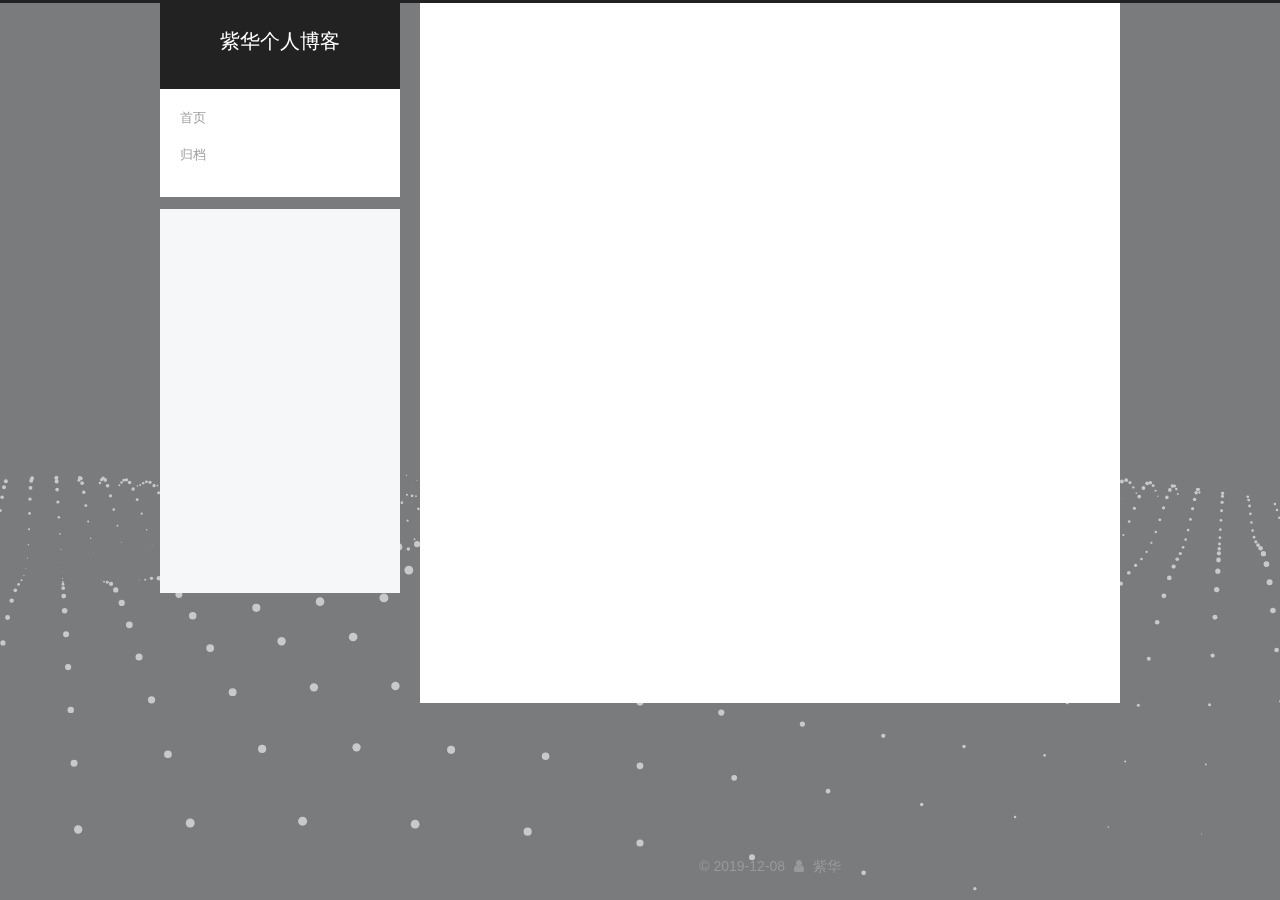
<file: archives/2019/11/index.html>
<!DOCTYPE html>



  


<html class="theme-next pisces use-motion" lang="zh-Hans">
<head>
  <meta charset="UTF-8"/>
<meta http-equiv="X-UA-Compatible" content="IE=edge" />
<meta name="viewport" content="width=device-width, initial-scale=1, maximum-scale=1"/>
<meta name="theme-color" content="#222">









<meta http-equiv="Cache-Control" content="no-transform" />
<meta http-equiv="Cache-Control" content="no-siteapp" />
















  
  
  <link href="/lib/fancybox/source/jquery.fancybox.css?v=2.1.5" rel="stylesheet" type="text/css" />







<link href="/lib/font-awesome/css/font-awesome.min.css?v=4.6.2" rel="stylesheet" type="text/css" />

<link href="/css/main.css?v=5.1.4" rel="stylesheet" type="text/css" />


  <link rel="apple-touch-icon" sizes="180x180" href="/images/avatar.jpg?v=5.1.4">


  <link rel="icon" type="image/png" sizes="32x32" href="/images/avatar.jpg?v=5.1.4">


  <link rel="icon" type="image/png" sizes="16x16" href="/images/avatar.jpg?v=5.1.4">


  <link rel="mask-icon" href="/images/avatar.jpg?v=5.1.4" color="#222">





  <meta name="keywords" content="Hexo, NexT" />





  <link rel="alternate" href="/atom.xml" title="紫华个人博客" type="application/atom+xml" />






<meta name="description" content="别人可以拷贝我的模式，不能拷贝我的苦难，不能拷贝我不断往前的激情。">
<meta property="og:type" content="website">
<meta property="og:title" content="紫华个人博客">
<meta property="og:url" content="http:&#x2F;&#x2F;zihua3.github.io&#x2F;archives&#x2F;2019&#x2F;11&#x2F;index.html">
<meta property="og:site_name" content="紫华个人博客">
<meta property="og:description" content="别人可以拷贝我的模式，不能拷贝我的苦难，不能拷贝我不断往前的激情。">
<meta property="og:locale" content="zh-Hans">
<meta name="twitter:card" content="summary">



<script type="text/javascript" id="hexo.configurations">
  var NexT = window.NexT || {};
  var CONFIG = {
    root: '/',
    scheme: 'Pisces',
    version: '5.1.4',
    sidebar: {"position":"left","display":"post","offset":12,"b2t":false,"scrollpercent":false,"onmobile":false},
    fancybox: true,
    tabs: true,
    motion: {"enable":true,"async":false,"transition":{"post_block":"fadeIn","post_header":"slideDownIn","post_body":"slideDownIn","coll_header":"slideLeftIn","sidebar":"slideUpIn"}},
    duoshuo: {
      userId: '0',
      author: '博主'
    },
    algolia: {
      applicationID: '',
      apiKey: '',
      indexName: '',
      hits: {"per_page":10},
      labels: {"input_placeholder":"Search for Posts","hits_empty":"We didn't find any results for the search: ${query}","hits_stats":"${hits} results found in ${time} ms"}
    }
  };
</script>



  <link rel="canonical" href="http://zihua3.github.io/archives/2019/11/"/>





  <title>归档 | 紫华个人博客</title>
  








</head>

<body itemscope itemtype="http://schema.org/WebPage" lang="zh-Hans">

  
  
    
  

  <div class="container sidebar-position-left page-archive">
    <div class="headband"></div>

    <header id="header" class="header" itemscope itemtype="http://schema.org/WPHeader">
      <div class="header-inner"><div class="site-brand-wrapper">
  <div class="site-meta ">
    

    <div class="custom-logo-site-title">
      <a href="/"  class="brand" rel="start">
        <span class="logo-line-before"><i></i></span>
        <span class="site-title">紫华个人博客</span>
        <span class="logo-line-after"><i></i></span>
      </a>
    </div>
      
        <p class="site-subtitle"></p>
      
  </div>

  <div class="site-nav-toggle">
    <button>
      <span class="btn-bar"></span>
      <span class="btn-bar"></span>
      <span class="btn-bar"></span>
    </button>
  </div>
</div>

<nav class="site-nav">
  

  
    <ul id="menu" class="menu">
      
        
        <li class="menu-item menu-item-home">
          <a href="/" rel="section">
            
            首页
          </a>
        </li>
      
        
        <li class="menu-item menu-item-archives">
          <a href="/archives/" rel="section">
            
            归档
          </a>
        </li>
      

      
    </ul>
  

  
</nav>



 </div>
    </header>

    <main id="main" class="main">
      <div class="main-inner">
        <div class="content-wrap">
          <div id="content" class="content">
            

  
  
  
  <div class="post-block archive">
    <div id="posts" class="posts-collapse">
      <span class="archive-move-on"></span>

      <span class="archive-page-counter">
        
        
        
          
        
        嗯..! 目前共计 2 篇日志。 继续努力。
      </span>

      

        
        
        

        
          
          <div class="collection-title">
            <h1 class="archive-year" id="archive-year-2019">2019</h1>
          </div>
        
        

        

  <article class="post post-type-normal" itemscope itemtype="http://schema.org/Article">
    <header class="post-header">

      <h2 class="post-title">
        
            <a class="post-title-link" href="/2019/11/29/hello-world/" itemprop="url">
              
                <span itemprop="name">你好世界，这是我的第一篇文章</span>
              
            </a>
        
      </h2>

      <div class="post-meta">
        <time class="post-time" itemprop="dateCreated"
              datetime="2019-11-29T18:01:04+08:00"
              content="2019-11-29" >
          11-29
        </time>
      </div>

    </header>
  </article>



      

    </div>
  </div>
  
  
  

  



          </div>
          


          

        </div>
        
          
  
  <div class="sidebar-toggle">
    <div class="sidebar-toggle-line-wrap">
      <span class="sidebar-toggle-line sidebar-toggle-line-first"></span>
      <span class="sidebar-toggle-line sidebar-toggle-line-middle"></span>
      <span class="sidebar-toggle-line sidebar-toggle-line-last"></span>
    </div>
  </div>

  <aside id="sidebar" class="sidebar">
    
    <div class="sidebar-inner">

      

      

      <section class="site-overview-wrap sidebar-panel sidebar-panel-active">
        <div class="site-overview">
          <div class="site-author motion-element" itemprop="author" itemscope itemtype="http://schema.org/Person">
            
              <img class="site-author-image" itemprop="image"
                src="/images/avatar.jpg"
                alt="紫华" />
            
              <p class="site-author-name" itemprop="name">紫华</p>
              <p class="site-description motion-element" itemprop="description">别人可以拷贝我的模式，不能拷贝我的苦难，不能拷贝我不断往前的激情。 </p>
          </div>

          <nav class="site-state motion-element">

            
              <div class="site-state-item site-state-posts">
              
                <a href="/archives/">
              
                  <span class="site-state-item-count">2</span>
                  <span class="site-state-item-name">日志</span>
                </a>
              </div>
            

            

            
              
              
              <div class="site-state-item site-state-tags">
                
                  <span class="site-state-item-count">1</span>
                  <span class="site-state-item-name">标签</span>
                
              </div>
            

          </nav>

          
            <div class="feed-link motion-element">
              <a href="/atom.xml" rel="alternate">
                <i class="fa fa-rss"></i>
                RSS
              </a>
            </div>
          

          

          
          

          
          

          

        </div>
      </section>

      

      

    </div>
  </aside>


        
      </div>
    </main>

    <footer id="footer" class="footer">
      <div class="footer-inner">
        <div class="copyright">&copy; <span itemprop="copyrightYear">2019-12-08</span>
  <span class="with-love">
    <i class="fa fa-user"></i>
  </span>
  <span class="author" itemprop="copyrightHolder">紫华</span>

  
</div>









        







        
      </div>
    </footer>

    
      <div class="back-to-top">
        <i class="fa fa-arrow-up"></i>
        
      </div>
    

    

  </div>

  

<script type="text/javascript">
  if (Object.prototype.toString.call(window.Promise) !== '[object Function]') {
    window.Promise = null;
  }
</script>









  




  
  









  
  
    <script type="text/javascript" src="/lib/jquery/index.js?v=2.1.3"></script>
  

  
  
    <script type="text/javascript" src="/lib/fastclick/lib/fastclick.min.js?v=1.0.6"></script>
  

  
  
    <script type="text/javascript" src="/lib/jquery_lazyload/jquery.lazyload.js?v=1.9.7"></script>
  

  
  
    <script type="text/javascript" src="/lib/velocity/velocity.min.js?v=1.2.1"></script>
  

  
  
    <script type="text/javascript" src="/lib/velocity/velocity.ui.min.js?v=1.2.1"></script>
  

  
  
    <script type="text/javascript" src="/lib/fancybox/source/jquery.fancybox.pack.js?v=2.1.5"></script>
  

  
  
    <script type="text/javascript" src="/lib/three/three.min.js"></script>
  

  
  
    <script type="text/javascript" src="/lib/three/three-waves.min.js"></script>
  


  


  <script type="text/javascript" src="/js/src/utils.js?v=5.1.4"></script>

  <script type="text/javascript" src="/js/src/motion.js?v=5.1.4"></script>



  
  


  <script type="text/javascript" src="/js/src/affix.js?v=5.1.4"></script>

  <script type="text/javascript" src="/js/src/schemes/pisces.js?v=5.1.4"></script>



  

  


  <script type="text/javascript" src="/js/src/bootstrap.js?v=5.1.4"></script>



  


  




	





  





  












  





  

  

  

  
  

  

  

  

</body>
</html>
</file>
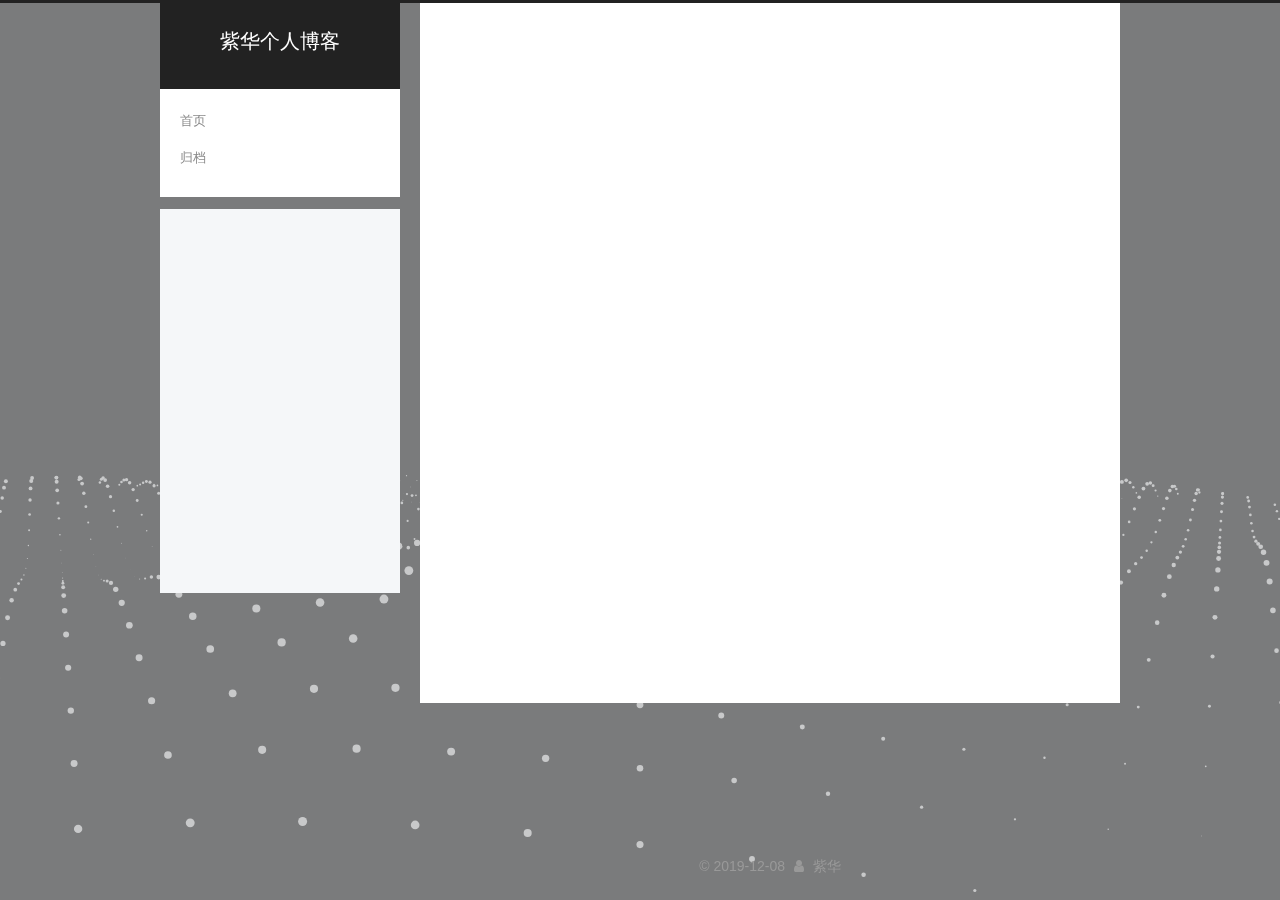
<file: archives/2019/12/index.html>
<!DOCTYPE html>



  


<html class="theme-next pisces use-motion" lang="zh-Hans">
<head>
  <meta charset="UTF-8"/>
<meta http-equiv="X-UA-Compatible" content="IE=edge" />
<meta name="viewport" content="width=device-width, initial-scale=1, maximum-scale=1"/>
<meta name="theme-color" content="#222">









<meta http-equiv="Cache-Control" content="no-transform" />
<meta http-equiv="Cache-Control" content="no-siteapp" />
















  
  
  <link href="/lib/fancybox/source/jquery.fancybox.css?v=2.1.5" rel="stylesheet" type="text/css" />







<link href="/lib/font-awesome/css/font-awesome.min.css?v=4.6.2" rel="stylesheet" type="text/css" />

<link href="/css/main.css?v=5.1.4" rel="stylesheet" type="text/css" />


  <link rel="apple-touch-icon" sizes="180x180" href="/images/avatar.jpg?v=5.1.4">


  <link rel="icon" type="image/png" sizes="32x32" href="/images/avatar.jpg?v=5.1.4">


  <link rel="icon" type="image/png" sizes="16x16" href="/images/avatar.jpg?v=5.1.4">


  <link rel="mask-icon" href="/images/avatar.jpg?v=5.1.4" color="#222">





  <meta name="keywords" content="Hexo, NexT" />





  <link rel="alternate" href="/atom.xml" title="紫华个人博客" type="application/atom+xml" />






<meta name="description" content="别人可以拷贝我的模式，不能拷贝我的苦难，不能拷贝我不断往前的激情。">
<meta property="og:type" content="website">
<meta property="og:title" content="紫华个人博客">
<meta property="og:url" content="http:&#x2F;&#x2F;zihua3.github.io&#x2F;archives&#x2F;2019&#x2F;12&#x2F;index.html">
<meta property="og:site_name" content="紫华个人博客">
<meta property="og:description" content="别人可以拷贝我的模式，不能拷贝我的苦难，不能拷贝我不断往前的激情。">
<meta property="og:locale" content="zh-Hans">
<meta name="twitter:card" content="summary">



<script type="text/javascript" id="hexo.configurations">
  var NexT = window.NexT || {};
  var CONFIG = {
    root: '/',
    scheme: 'Pisces',
    version: '5.1.4',
    sidebar: {"position":"left","display":"post","offset":12,"b2t":false,"scrollpercent":false,"onmobile":false},
    fancybox: true,
    tabs: true,
    motion: {"enable":true,"async":false,"transition":{"post_block":"fadeIn","post_header":"slideDownIn","post_body":"slideDownIn","coll_header":"slideLeftIn","sidebar":"slideUpIn"}},
    duoshuo: {
      userId: '0',
      author: '博主'
    },
    algolia: {
      applicationID: '',
      apiKey: '',
      indexName: '',
      hits: {"per_page":10},
      labels: {"input_placeholder":"Search for Posts","hits_empty":"We didn't find any results for the search: ${query}","hits_stats":"${hits} results found in ${time} ms"}
    }
  };
</script>



  <link rel="canonical" href="http://zihua3.github.io/archives/2019/12/"/>





  <title>归档 | 紫华个人博客</title>
  








</head>

<body itemscope itemtype="http://schema.org/WebPage" lang="zh-Hans">

  
  
    
  

  <div class="container sidebar-position-left page-archive">
    <div class="headband"></div>

    <header id="header" class="header" itemscope itemtype="http://schema.org/WPHeader">
      <div class="header-inner"><div class="site-brand-wrapper">
  <div class="site-meta ">
    

    <div class="custom-logo-site-title">
      <a href="/"  class="brand" rel="start">
        <span class="logo-line-before"><i></i></span>
        <span class="site-title">紫华个人博客</span>
        <span class="logo-line-after"><i></i></span>
      </a>
    </div>
      
        <p class="site-subtitle"></p>
      
  </div>

  <div class="site-nav-toggle">
    <button>
      <span class="btn-bar"></span>
      <span class="btn-bar"></span>
      <span class="btn-bar"></span>
    </button>
  </div>
</div>

<nav class="site-nav">
  

  
    <ul id="menu" class="menu">
      
        
        <li class="menu-item menu-item-home">
          <a href="/" rel="section">
            
            首页
          </a>
        </li>
      
        
        <li class="menu-item menu-item-archives">
          <a href="/archives/" rel="section">
            
            归档
          </a>
        </li>
      

      
    </ul>
  

  
</nav>



 </div>
    </header>

    <main id="main" class="main">
      <div class="main-inner">
        <div class="content-wrap">
          <div id="content" class="content">
            

  
  
  
  <div class="post-block archive">
    <div id="posts" class="posts-collapse">
      <span class="archive-move-on"></span>

      <span class="archive-page-counter">
        
        
        
          
        
        嗯..! 目前共计 2 篇日志。 继续努力。
      </span>

      

        
        
        

        
          
          <div class="collection-title">
            <h1 class="archive-year" id="archive-year-2019">2019</h1>
          </div>
        
        

        

  <article class="post post-type-normal" itemscope itemtype="http://schema.org/Article">
    <header class="post-header">

      <h2 class="post-title">
        
            <a class="post-title-link" href="/2019/12/08/article-title/" itemprop="url">
              
                <span itemprop="name">一个不会初中地理的高中生需要的文章</span>
              
            </a>
        
      </h2>

      <div class="post-meta">
        <time class="post-time" itemprop="dateCreated"
              datetime="2019-12-08T18:58:25+08:00"
              content="2019-12-08" >
          12-08
        </time>
      </div>

    </header>
  </article>



      

    </div>
  </div>
  
  
  

  



          </div>
          


          

        </div>
        
          
  
  <div class="sidebar-toggle">
    <div class="sidebar-toggle-line-wrap">
      <span class="sidebar-toggle-line sidebar-toggle-line-first"></span>
      <span class="sidebar-toggle-line sidebar-toggle-line-middle"></span>
      <span class="sidebar-toggle-line sidebar-toggle-line-last"></span>
    </div>
  </div>

  <aside id="sidebar" class="sidebar">
    
    <div class="sidebar-inner">

      

      

      <section class="site-overview-wrap sidebar-panel sidebar-panel-active">
        <div class="site-overview">
          <div class="site-author motion-element" itemprop="author" itemscope itemtype="http://schema.org/Person">
            
              <img class="site-author-image" itemprop="image"
                src="/images/avatar.jpg"
                alt="紫华" />
            
              <p class="site-author-name" itemprop="name">紫华</p>
              <p class="site-description motion-element" itemprop="description">别人可以拷贝我的模式，不能拷贝我的苦难，不能拷贝我不断往前的激情。 </p>
          </div>

          <nav class="site-state motion-element">

            
              <div class="site-state-item site-state-posts">
              
                <a href="/archives/">
              
                  <span class="site-state-item-count">2</span>
                  <span class="site-state-item-name">日志</span>
                </a>
              </div>
            

            

            
              
              
              <div class="site-state-item site-state-tags">
                
                  <span class="site-state-item-count">1</span>
                  <span class="site-state-item-name">标签</span>
                
              </div>
            

          </nav>

          
            <div class="feed-link motion-element">
              <a href="/atom.xml" rel="alternate">
                <i class="fa fa-rss"></i>
                RSS
              </a>
            </div>
          

          

          
          

          
          

          

        </div>
      </section>

      

      

    </div>
  </aside>


        
      </div>
    </main>

    <footer id="footer" class="footer">
      <div class="footer-inner">
        <div class="copyright">&copy; <span itemprop="copyrightYear">2019-12-08</span>
  <span class="with-love">
    <i class="fa fa-user"></i>
  </span>
  <span class="author" itemprop="copyrightHolder">紫华</span>

  
</div>









        







        
      </div>
    </footer>

    
      <div class="back-to-top">
        <i class="fa fa-arrow-up"></i>
        
      </div>
    

    

  </div>

  

<script type="text/javascript">
  if (Object.prototype.toString.call(window.Promise) !== '[object Function]') {
    window.Promise = null;
  }
</script>









  




  
  









  
  
    <script type="text/javascript" src="/lib/jquery/index.js?v=2.1.3"></script>
  

  
  
    <script type="text/javascript" src="/lib/fastclick/lib/fastclick.min.js?v=1.0.6"></script>
  

  
  
    <script type="text/javascript" src="/lib/jquery_lazyload/jquery.lazyload.js?v=1.9.7"></script>
  

  
  
    <script type="text/javascript" src="/lib/velocity/velocity.min.js?v=1.2.1"></script>
  

  
  
    <script type="text/javascript" src="/lib/velocity/velocity.ui.min.js?v=1.2.1"></script>
  

  
  
    <script type="text/javascript" src="/lib/fancybox/source/jquery.fancybox.pack.js?v=2.1.5"></script>
  

  
  
    <script type="text/javascript" src="/lib/three/three.min.js"></script>
  

  
  
    <script type="text/javascript" src="/lib/three/three-waves.min.js"></script>
  


  


  <script type="text/javascript" src="/js/src/utils.js?v=5.1.4"></script>

  <script type="text/javascript" src="/js/src/motion.js?v=5.1.4"></script>



  
  


  <script type="text/javascript" src="/js/src/affix.js?v=5.1.4"></script>

  <script type="text/javascript" src="/js/src/schemes/pisces.js?v=5.1.4"></script>



  

  


  <script type="text/javascript" src="/js/src/bootstrap.js?v=5.1.4"></script>



  


  




	





  





  












  





  

  

  

  
  

  

  

  

</body>
</html>
</file>
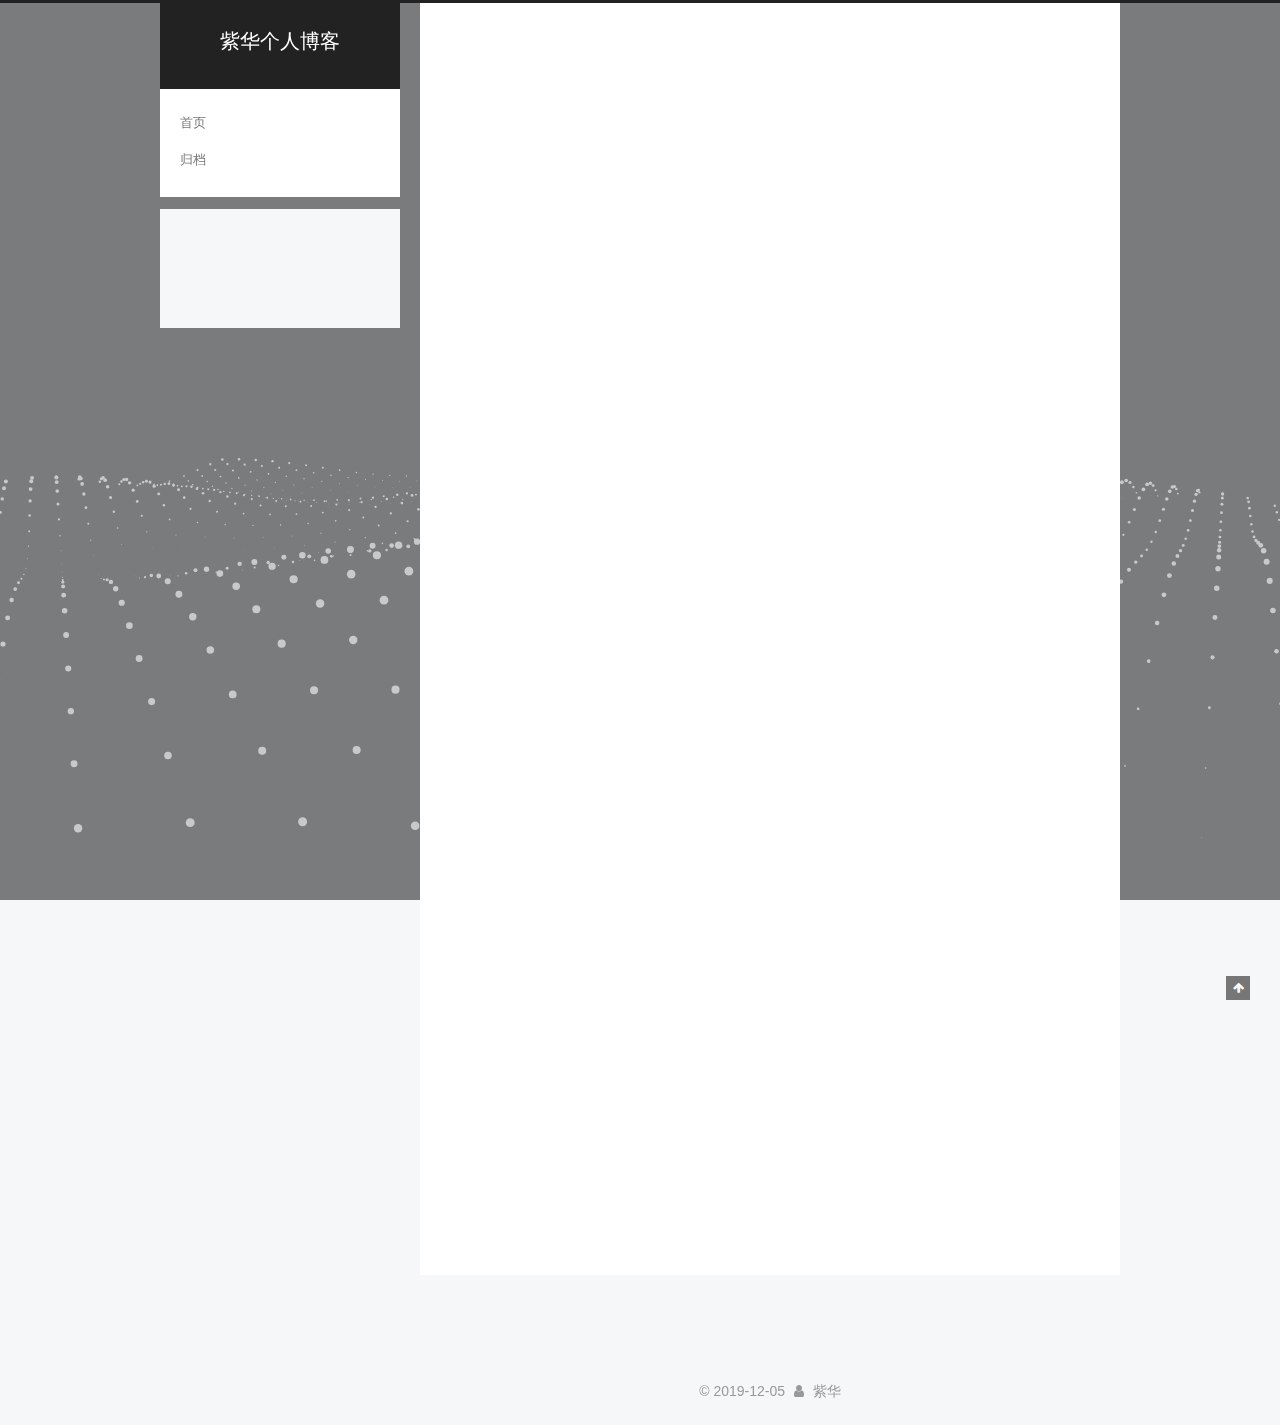
<file: 2019/11/29/hello-world/index.html>
<!DOCTYPE html>



  


<html class="theme-next pisces use-motion" lang="zh-Hans">
<head>
  <meta charset="UTF-8"/>
<meta http-equiv="X-UA-Compatible" content="IE=edge" />
<meta name="viewport" content="width=device-width, initial-scale=1, maximum-scale=1"/>
<meta name="theme-color" content="#222">









<meta http-equiv="Cache-Control" content="no-transform" />
<meta http-equiv="Cache-Control" content="no-siteapp" />
















  
  
  <link href="/lib/fancybox/source/jquery.fancybox.css?v=2.1.5" rel="stylesheet" type="text/css" />







<link href="/lib/font-awesome/css/font-awesome.min.css?v=4.6.2" rel="stylesheet" type="text/css" />

<link href="/css/main.css?v=5.1.4" rel="stylesheet" type="text/css" />


  <link rel="apple-touch-icon" sizes="180x180" href="/images/avatar.jpg?v=5.1.4">


  <link rel="icon" type="image/png" sizes="32x32" href="/images/avatar.jpg?v=5.1.4">


  <link rel="icon" type="image/png" sizes="16x16" href="/images/avatar.jpg?v=5.1.4">


  <link rel="mask-icon" href="/images/avatar.jpg?v=5.1.4" color="#222">





  <meta name="keywords" content="Hexo, NexT" />





  <link rel="alternate" href="/atom.xml" title="紫华个人博客" type="application/atom+xml" />






<meta name="description" content="Welcome to Hexo! This is your very first post. Check documentation for more info. If you get any problems when using Hexo, you can find the answer in troubleshooting or you can ask me on GitHub. Quick">
<meta property="og:type" content="article">
<meta property="og:title" content="你好世界，这是我的第一篇文章">
<meta property="og:url" content="http:&#x2F;&#x2F;zihua3.github.io&#x2F;2019&#x2F;11&#x2F;29&#x2F;hello-world&#x2F;index.html">
<meta property="og:site_name" content="紫华个人博客">
<meta property="og:description" content="Welcome to Hexo! This is your very first post. Check documentation for more info. If you get any problems when using Hexo, you can find the answer in troubleshooting or you can ask me on GitHub. Quick">
<meta property="og:locale" content="zh-Hans">
<meta property="og:updated_time" content="2019-11-29T08:09:06.873Z">
<meta name="twitter:card" content="summary">



<script type="text/javascript" id="hexo.configurations">
  var NexT = window.NexT || {};
  var CONFIG = {
    root: '/',
    scheme: 'Pisces',
    version: '5.1.4',
    sidebar: {"position":"left","display":"post","offset":12,"b2t":false,"scrollpercent":false,"onmobile":false},
    fancybox: true,
    tabs: true,
    motion: {"enable":true,"async":false,"transition":{"post_block":"fadeIn","post_header":"slideDownIn","post_body":"slideDownIn","coll_header":"slideLeftIn","sidebar":"slideUpIn"}},
    duoshuo: {
      userId: '0',
      author: '博主'
    },
    algolia: {
      applicationID: '',
      apiKey: '',
      indexName: '',
      hits: {"per_page":10},
      labels: {"input_placeholder":"Search for Posts","hits_empty":"We didn't find any results for the search: ${query}","hits_stats":"${hits} results found in ${time} ms"}
    }
  };
</script>



  <link rel="canonical" href="http://zihua3.github.io/2019/11/29/hello-world/"/>





  <title>你好世界，这是我的第一篇文章 | 紫华个人博客</title>
  








</head>

<body itemscope itemtype="http://schema.org/WebPage" lang="zh-Hans">

  
  
    
  

  <div class="container sidebar-position-left page-post-detail">
    <div class="headband"></div>

    <header id="header" class="header" itemscope itemtype="http://schema.org/WPHeader">
      <div class="header-inner"><div class="site-brand-wrapper">
  <div class="site-meta ">
    

    <div class="custom-logo-site-title">
      <a href="/"  class="brand" rel="start">
        <span class="logo-line-before"><i></i></span>
        <span class="site-title">紫华个人博客</span>
        <span class="logo-line-after"><i></i></span>
      </a>
    </div>
      
        <p class="site-subtitle"></p>
      
  </div>

  <div class="site-nav-toggle">
    <button>
      <span class="btn-bar"></span>
      <span class="btn-bar"></span>
      <span class="btn-bar"></span>
    </button>
  </div>
</div>

<nav class="site-nav">
  

  
    <ul id="menu" class="menu">
      
        
        <li class="menu-item menu-item-home">
          <a href="/" rel="section">
            
            首页
          </a>
        </li>
      
        
        <li class="menu-item menu-item-archives">
          <a href="/archives/" rel="section">
            
            归档
          </a>
        </li>
      

      
    </ul>
  

  
</nav>



 </div>
    </header>

    <main id="main" class="main">
      <div class="main-inner">
        <div class="content-wrap">
          <div id="content" class="content">
            

  <div id="posts" class="posts-expand">
    

  

  
  
  

  <article class="post post-type-normal" itemscope itemtype="http://schema.org/Article">
  
  
  
  <div class="post-block">
    <link itemprop="mainEntityOfPage" href="http://zihua3.github.io/2019/11/29/hello-world/">

    <span hidden itemprop="author" itemscope itemtype="http://schema.org/Person">
      <meta itemprop="name" content="紫华">
      <meta itemprop="description" content="">
      <meta itemprop="image" content="/images/avatar.jpg">
    </span>

    <span hidden itemprop="publisher" itemscope itemtype="http://schema.org/Organization">
      <meta itemprop="name" content="紫华个人博客">
    </span>

    
      <header class="post-header">

        
        
          <h1 class="post-title" itemprop="name headline">你好世界，这是我的第一篇文章</h1>
        

        <div class="post-meta">
          <span class="post-time">
            
              <span class="post-meta-item-icon">
                <i class="fa fa-calendar-o"></i>
              </span>
              
                <span class="post-meta-item-text">发表于</span>
              
              <time title="创建于" itemprop="dateCreated datePublished" datetime="2019-11-29T18:01:04+08:00">
                2019-11-29
              </time>
            

            

            
          </span>

          

          
            
          

          
          

          

          

          

        </div>
      </header>
    

    
    
    
    <div class="post-body" itemprop="articleBody">

      
      

      
        <p>Welcome to <a href="https://hexo.io/" target="_blank" rel="noopener">Hexo</a>! This is your very first post. Check <a href="https://hexo.io/docs/" target="_blank" rel="noopener">documentation</a> for more info. If you get any problems when using Hexo, you can find the answer in <a href="https://hexo.io/docs/troubleshooting.html" target="_blank" rel="noopener">troubleshooting</a> or you can ask me on <a href="https://github.com/hexojs/hexo/issues" target="_blank" rel="noopener">GitHub</a>.</p>
<h2 id="Quick-Start"><a href="#Quick-Start" class="headerlink" title="Quick Start"></a>Quick Start</h2><h3 id="Create-a-new-post"><a href="#Create-a-new-post" class="headerlink" title="Create a new post"></a>Create a new post</h3><figure class="highlight bash"><table><tr><td class="gutter"><pre><span class="line">1</span></pre></td><td class="code"><pre><span class="line">$ hexo new <span class="string">"My New Post"</span></span></pre></td></tr></table></figure>

<p>More info: <a href="https://hexo.io/docs/writing.html" target="_blank" rel="noopener">Writing</a></p>
<h3 id="Run-server"><a href="#Run-server" class="headerlink" title="Run server"></a>Run server</h3><figure class="highlight bash"><table><tr><td class="gutter"><pre><span class="line">1</span></pre></td><td class="code"><pre><span class="line">$ hexo server</span></pre></td></tr></table></figure>

<p>More info: <a href="https://hexo.io/docs/server.html" target="_blank" rel="noopener">Server</a></p>
<h3 id="Generate-static-files"><a href="#Generate-static-files" class="headerlink" title="Generate static files"></a>Generate static files</h3><figure class="highlight bash"><table><tr><td class="gutter"><pre><span class="line">1</span></pre></td><td class="code"><pre><span class="line">$ hexo generate</span></pre></td></tr></table></figure>

<p>More info: <a href="https://hexo.io/docs/generating.html" target="_blank" rel="noopener">Generating</a></p>
<h3 id="Deploy-to-remote-sites"><a href="#Deploy-to-remote-sites" class="headerlink" title="Deploy to remote sites"></a>Deploy to remote sites</h3><figure class="highlight bash"><table><tr><td class="gutter"><pre><span class="line">1</span></pre></td><td class="code"><pre><span class="line">$ hexo deploy</span></pre></td></tr></table></figure>

<p>More info: <a href="https://hexo.io/docs/one-command-deployment.html" target="_blank" rel="noopener">Deployment</a></p>

      
    </div>
    
    
    
    <div>
      
        
      
    </div>

    

    

    
      <div>
        <ul class="post-copyright">
  <li class="post-copyright-author">
    <strong>本文作者：</strong>
    紫华
  </li>
  <li class="post-copyright-link">
    <strong>本文链接：</strong>
    <a href="http://zihua3.github.io/2019/11/29/hello-world/" title="你好世界，这是我的第一篇文章">http://zihua3.github.io/2019/11/29/hello-world/</a>
  </li>
  <li class="post-copyright-license">
    <strong>版权声明： </strong>
    本博客所有文章除特别声明外，均采用 <a href="https://creativecommons.org/licenses/by-nc-sa/3.0/" rel="external nofollow" target="_blank">CC BY-NC-SA 3.0</a> 许可协议。转载请注明出处！
  </li>
</ul>

      </div>
    

    <footer class="post-footer">
      

      
      
      

      
        <div class="post-nav">
          <div class="post-nav-next post-nav-item">
            
          </div>

          <span class="post-nav-divider"></span>

          <div class="post-nav-prev post-nav-item">
            
              <a href="/2019/12/04/article-title/" rel="prev" title="第一篇文章">
                第一篇文章 <i class="fa fa-chevron-right"></i>
              </a>
            
          </div>
        </div>
      

      
      
    </footer>
  </div>
  
  
  
  </article>



    <div class="post-spread">
      
    </div>
  </div>


          </div>
          


          

  



        </div>
        
          
  
  <div class="sidebar-toggle">
    <div class="sidebar-toggle-line-wrap">
      <span class="sidebar-toggle-line sidebar-toggle-line-first"></span>
      <span class="sidebar-toggle-line sidebar-toggle-line-middle"></span>
      <span class="sidebar-toggle-line sidebar-toggle-line-last"></span>
    </div>
  </div>

  <aside id="sidebar" class="sidebar">
    
    <div class="sidebar-inner">

      

      
        <ul class="sidebar-nav motion-element">
          <li class="sidebar-nav-toc sidebar-nav-active" data-target="post-toc-wrap">
            文章目录
          </li>
          <li class="sidebar-nav-overview" data-target="site-overview-wrap">
            站点概览
          </li>
        </ul>
      

      <section class="site-overview-wrap sidebar-panel">
        <div class="site-overview">
          <div class="site-author motion-element" itemprop="author" itemscope itemtype="http://schema.org/Person">
            
              <img class="site-author-image" itemprop="image"
                src="/images/avatar.jpg"
                alt="紫华" />
            
              <p class="site-author-name" itemprop="name">紫华</p>
              <p class="site-description motion-element" itemprop="description">别人可以拷贝我的模式，不能拷贝我的苦难，不能拷贝我不断往前的激情。 </p>
          </div>

          <nav class="site-state motion-element">

            
              <div class="site-state-item site-state-posts">
              
                <a href="/archives/">
              
                  <span class="site-state-item-count">2</span>
                  <span class="site-state-item-name">日志</span>
                </a>
              </div>
            

            

            

          </nav>

          
            <div class="feed-link motion-element">
              <a href="/atom.xml" rel="alternate">
                <i class="fa fa-rss"></i>
                RSS
              </a>
            </div>
          

          

          
          

          
          

          

        </div>
      </section>

      
      <!--noindex-->
        <section class="post-toc-wrap motion-element sidebar-panel sidebar-panel-active">
          <div class="post-toc">

            
              
            

            
              <div class="post-toc-content"><ol class="nav"><li class="nav-item nav-level-2"><a class="nav-link" href="#Quick-Start"><span class="nav-number">1.</span> <span class="nav-text">Quick Start</span></a><ol class="nav-child"><li class="nav-item nav-level-3"><a class="nav-link" href="#Create-a-new-post"><span class="nav-number">1.1.</span> <span class="nav-text">Create a new post</span></a></li><li class="nav-item nav-level-3"><a class="nav-link" href="#Run-server"><span class="nav-number">1.2.</span> <span class="nav-text">Run server</span></a></li><li class="nav-item nav-level-3"><a class="nav-link" href="#Generate-static-files"><span class="nav-number">1.3.</span> <span class="nav-text">Generate static files</span></a></li><li class="nav-item nav-level-3"><a class="nav-link" href="#Deploy-to-remote-sites"><span class="nav-number">1.4.</span> <span class="nav-text">Deploy to remote sites</span></a></li></ol></li></ol></div>
            

          </div>
        </section>
      <!--/noindex-->
      

      

    </div>
  </aside>


        
      </div>
    </main>

    <footer id="footer" class="footer">
      <div class="footer-inner">
        <div class="copyright">&copy; <span itemprop="copyrightYear">2019-12-05</span>
  <span class="with-love">
    <i class="fa fa-user"></i>
  </span>
  <span class="author" itemprop="copyrightHolder">紫华</span>

  
</div>









        







        
      </div>
    </footer>

    
      <div class="back-to-top">
        <i class="fa fa-arrow-up"></i>
        
      </div>
    

    

  </div>

  

<script type="text/javascript">
  if (Object.prototype.toString.call(window.Promise) !== '[object Function]') {
    window.Promise = null;
  }
</script>









  




  
  









  
  
    <script type="text/javascript" src="/lib/jquery/index.js?v=2.1.3"></script>
  

  
  
    <script type="text/javascript" src="/lib/fastclick/lib/fastclick.min.js?v=1.0.6"></script>
  

  
  
    <script type="text/javascript" src="/lib/jquery_lazyload/jquery.lazyload.js?v=1.9.7"></script>
  

  
  
    <script type="text/javascript" src="/lib/velocity/velocity.min.js?v=1.2.1"></script>
  

  
  
    <script type="text/javascript" src="/lib/velocity/velocity.ui.min.js?v=1.2.1"></script>
  

  
  
    <script type="text/javascript" src="/lib/fancybox/source/jquery.fancybox.pack.js?v=2.1.5"></script>
  

  
  
    <script type="text/javascript" src="/lib/three/three.min.js"></script>
  

  
  
    <script type="text/javascript" src="/lib/three/three-waves.min.js"></script>
  


  


  <script type="text/javascript" src="/js/src/utils.js?v=5.1.4"></script>

  <script type="text/javascript" src="/js/src/motion.js?v=5.1.4"></script>



  
  


  <script type="text/javascript" src="/js/src/affix.js?v=5.1.4"></script>

  <script type="text/javascript" src="/js/src/schemes/pisces.js?v=5.1.4"></script>



  
  <script type="text/javascript" src="/js/src/scrollspy.js?v=5.1.4"></script>
<script type="text/javascript" src="/js/src/post-details.js?v=5.1.4"></script>



  


  <script type="text/javascript" src="/js/src/bootstrap.js?v=5.1.4"></script>



  


  




	





  





  












  





  

  

  

  
  

  

  

  

</body>
</html>
</file>
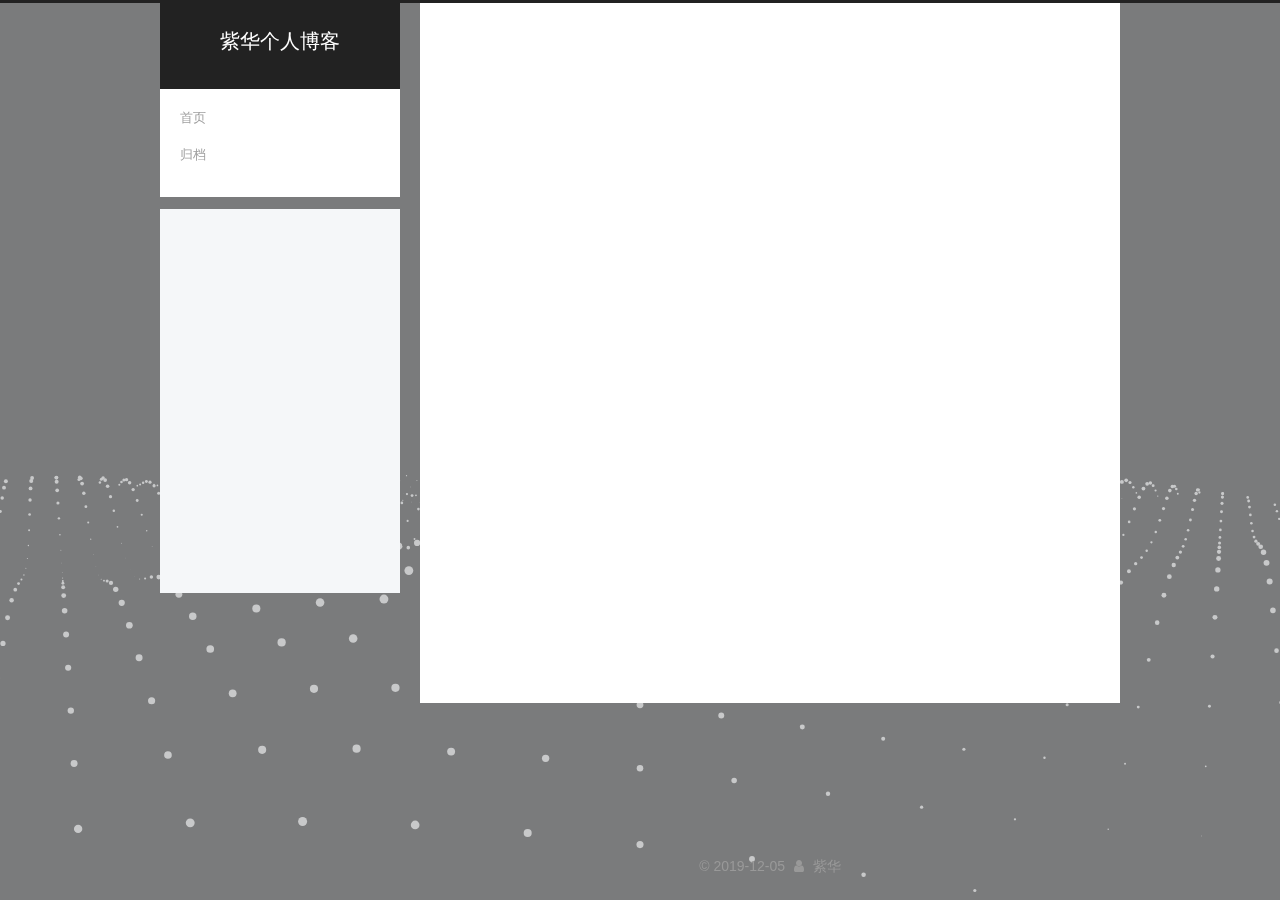
<file: 2019/12/04/article-title/index.html>
<!DOCTYPE html>



  


<html class="theme-next pisces use-motion" lang="zh-Hans">
<head>
  <meta charset="UTF-8"/>
<meta http-equiv="X-UA-Compatible" content="IE=edge" />
<meta name="viewport" content="width=device-width, initial-scale=1, maximum-scale=1"/>
<meta name="theme-color" content="#222">









<meta http-equiv="Cache-Control" content="no-transform" />
<meta http-equiv="Cache-Control" content="no-siteapp" />
















  
  
  <link href="/lib/fancybox/source/jquery.fancybox.css?v=2.1.5" rel="stylesheet" type="text/css" />







<link href="/lib/font-awesome/css/font-awesome.min.css?v=4.6.2" rel="stylesheet" type="text/css" />

<link href="/css/main.css?v=5.1.4" rel="stylesheet" type="text/css" />


  <link rel="apple-touch-icon" sizes="180x180" href="/images/avatar.jpg?v=5.1.4">


  <link rel="icon" type="image/png" sizes="32x32" href="/images/avatar.jpg?v=5.1.4">


  <link rel="icon" type="image/png" sizes="16x16" href="/images/avatar.jpg?v=5.1.4">


  <link rel="mask-icon" href="/images/avatar.jpg?v=5.1.4" color="#222">





  <meta name="keywords" content="Hexo, NexT" />




  


  <link rel="alternate" href="/atom.xml" title="紫华个人博客" type="application/atom+xml" />






<meta name="description" content="别人可以拷贝我的模式，不能拷贝我的苦难，不能拷贝我不断往前的激情。">
<meta property="og:type" content="article">
<meta property="og:title" content="第一篇文章">
<meta property="og:url" content="http:&#x2F;&#x2F;zihua3.github.io&#x2F;2019&#x2F;12&#x2F;04&#x2F;article-title&#x2F;index.html">
<meta property="og:site_name" content="紫华个人博客">
<meta property="og:description" content="别人可以拷贝我的模式，不能拷贝我的苦难，不能拷贝我不断往前的激情。">
<meta property="og:locale" content="zh-Hans">
<meta property="og:updated_time" content="2019-12-05T13:08:34.348Z">
<meta name="twitter:card" content="summary">



<script type="text/javascript" id="hexo.configurations">
  var NexT = window.NexT || {};
  var CONFIG = {
    root: '/',
    scheme: 'Pisces',
    version: '5.1.4',
    sidebar: {"position":"left","display":"post","offset":12,"b2t":false,"scrollpercent":false,"onmobile":false},
    fancybox: true,
    tabs: true,
    motion: {"enable":true,"async":false,"transition":{"post_block":"fadeIn","post_header":"slideDownIn","post_body":"slideDownIn","coll_header":"slideLeftIn","sidebar":"slideUpIn"}},
    duoshuo: {
      userId: '0',
      author: '博主'
    },
    algolia: {
      applicationID: '',
      apiKey: '',
      indexName: '',
      hits: {"per_page":10},
      labels: {"input_placeholder":"Search for Posts","hits_empty":"We didn't find any results for the search: ${query}","hits_stats":"${hits} results found in ${time} ms"}
    }
  };
</script>



  <link rel="canonical" href="http://zihua3.github.io/2019/12/04/article-title/"/>





  <title>第一篇文章 | 紫华个人博客</title>
  








</head>

<body itemscope itemtype="http://schema.org/WebPage" lang="zh-Hans">

  
  
    
  

  <div class="container sidebar-position-left page-post-detail">
    <div class="headband"></div>

    <header id="header" class="header" itemscope itemtype="http://schema.org/WPHeader">
      <div class="header-inner"><div class="site-brand-wrapper">
  <div class="site-meta ">
    

    <div class="custom-logo-site-title">
      <a href="/"  class="brand" rel="start">
        <span class="logo-line-before"><i></i></span>
        <span class="site-title">紫华个人博客</span>
        <span class="logo-line-after"><i></i></span>
      </a>
    </div>
      
        <p class="site-subtitle"></p>
      
  </div>

  <div class="site-nav-toggle">
    <button>
      <span class="btn-bar"></span>
      <span class="btn-bar"></span>
      <span class="btn-bar"></span>
    </button>
  </div>
</div>

<nav class="site-nav">
  

  
    <ul id="menu" class="menu">
      
        
        <li class="menu-item menu-item-home">
          <a href="/" rel="section">
            
            首页
          </a>
        </li>
      
        
        <li class="menu-item menu-item-archives">
          <a href="/archives/" rel="section">
            
            归档
          </a>
        </li>
      

      
    </ul>
  

  
</nav>



 </div>
    </header>

    <main id="main" class="main">
      <div class="main-inner">
        <div class="content-wrap">
          <div id="content" class="content">
            

  <div id="posts" class="posts-expand">
    

  

  
  
  

  <article class="post post-type-normal" itemscope itemtype="http://schema.org/Article">
  
  
  
  <div class="post-block">
    <link itemprop="mainEntityOfPage" href="http://zihua3.github.io/2019/12/04/article-title/">

    <span hidden itemprop="author" itemscope itemtype="http://schema.org/Person">
      <meta itemprop="name" content="紫华">
      <meta itemprop="description" content="">
      <meta itemprop="image" content="/images/avatar.jpg">
    </span>

    <span hidden itemprop="publisher" itemscope itemtype="http://schema.org/Organization">
      <meta itemprop="name" content="紫华个人博客">
    </span>

    
      <header class="post-header">

        
        
          <h1 class="post-title" itemprop="name headline">第一篇文章</h1>
        

        <div class="post-meta">
          <span class="post-time">
            
              <span class="post-meta-item-icon">
                <i class="fa fa-calendar-o"></i>
              </span>
              
                <span class="post-meta-item-text">发表于</span>
              
              <time title="创建于" itemprop="dateCreated datePublished" datetime="2019-12-04T18:58:25+08:00">
                2019-12-04
              </time>
            

            

            
          </span>

          

          
            
          

          
          

          

          

          

        </div>
      </header>
    

    
    
    
    <div class="post-body" itemprop="articleBody">

      
      

      
        
      
    </div>
    
    
    
    <div>
      
        
      
    </div>

    

    

    
      <div>
        <ul class="post-copyright">
  <li class="post-copyright-author">
    <strong>本文作者：</strong>
    紫华
  </li>
  <li class="post-copyright-link">
    <strong>本文链接：</strong>
    <a href="http://zihua3.github.io/2019/12/04/article-title/" title="第一篇文章">http://zihua3.github.io/2019/12/04/article-title/</a>
  </li>
  <li class="post-copyright-license">
    <strong>版权声明： </strong>
    本博客所有文章除特别声明外，均采用 <a href="https://creativecommons.org/licenses/by-nc-sa/3.0/" rel="external nofollow" target="_blank">CC BY-NC-SA 3.0</a> 许可协议。转载请注明出处！
  </li>
</ul>

      </div>
    

    <footer class="post-footer">
      

      
      
      

      
        <div class="post-nav">
          <div class="post-nav-next post-nav-item">
            
              <a href="/2019/11/29/hello-world/" rel="next" title="你好世界，这是我的第一篇文章">
                <i class="fa fa-chevron-left"></i> 你好世界，这是我的第一篇文章
              </a>
            
          </div>

          <span class="post-nav-divider"></span>

          <div class="post-nav-prev post-nav-item">
            
          </div>
        </div>
      

      
      
    </footer>
  </div>
  
  
  
  </article>



    <div class="post-spread">
      
    </div>
  </div>


          </div>
          


          

  



        </div>
        
          
  
  <div class="sidebar-toggle">
    <div class="sidebar-toggle-line-wrap">
      <span class="sidebar-toggle-line sidebar-toggle-line-first"></span>
      <span class="sidebar-toggle-line sidebar-toggle-line-middle"></span>
      <span class="sidebar-toggle-line sidebar-toggle-line-last"></span>
    </div>
  </div>

  <aside id="sidebar" class="sidebar">
    
    <div class="sidebar-inner">

      

      

      <section class="site-overview-wrap sidebar-panel sidebar-panel-active">
        <div class="site-overview">
          <div class="site-author motion-element" itemprop="author" itemscope itemtype="http://schema.org/Person">
            
              <img class="site-author-image" itemprop="image"
                src="/images/avatar.jpg"
                alt="紫华" />
            
              <p class="site-author-name" itemprop="name">紫华</p>
              <p class="site-description motion-element" itemprop="description">别人可以拷贝我的模式，不能拷贝我的苦难，不能拷贝我不断往前的激情。 </p>
          </div>

          <nav class="site-state motion-element">

            
              <div class="site-state-item site-state-posts">
              
                <a href="/archives/">
              
                  <span class="site-state-item-count">2</span>
                  <span class="site-state-item-name">日志</span>
                </a>
              </div>
            

            

            

          </nav>

          
            <div class="feed-link motion-element">
              <a href="/atom.xml" rel="alternate">
                <i class="fa fa-rss"></i>
                RSS
              </a>
            </div>
          

          

          
          

          
          

          

        </div>
      </section>

      

      

    </div>
  </aside>


        
      </div>
    </main>

    <footer id="footer" class="footer">
      <div class="footer-inner">
        <div class="copyright">&copy; <span itemprop="copyrightYear">2019-12-05</span>
  <span class="with-love">
    <i class="fa fa-user"></i>
  </span>
  <span class="author" itemprop="copyrightHolder">紫华</span>

  
</div>









        







        
      </div>
    </footer>

    
      <div class="back-to-top">
        <i class="fa fa-arrow-up"></i>
        
      </div>
    

    

  </div>

  

<script type="text/javascript">
  if (Object.prototype.toString.call(window.Promise) !== '[object Function]') {
    window.Promise = null;
  }
</script>









  




  
  









  
  
    <script type="text/javascript" src="/lib/jquery/index.js?v=2.1.3"></script>
  

  
  
    <script type="text/javascript" src="/lib/fastclick/lib/fastclick.min.js?v=1.0.6"></script>
  

  
  
    <script type="text/javascript" src="/lib/jquery_lazyload/jquery.lazyload.js?v=1.9.7"></script>
  

  
  
    <script type="text/javascript" src="/lib/velocity/velocity.min.js?v=1.2.1"></script>
  

  
  
    <script type="text/javascript" src="/lib/velocity/velocity.ui.min.js?v=1.2.1"></script>
  

  
  
    <script type="text/javascript" src="/lib/fancybox/source/jquery.fancybox.pack.js?v=2.1.5"></script>
  

  
  
    <script type="text/javascript" src="/lib/three/three.min.js"></script>
  

  
  
    <script type="text/javascript" src="/lib/three/three-waves.min.js"></script>
  


  


  <script type="text/javascript" src="/js/src/utils.js?v=5.1.4"></script>

  <script type="text/javascript" src="/js/src/motion.js?v=5.1.4"></script>



  
  


  <script type="text/javascript" src="/js/src/affix.js?v=5.1.4"></script>

  <script type="text/javascript" src="/js/src/schemes/pisces.js?v=5.1.4"></script>



  
  <script type="text/javascript" src="/js/src/scrollspy.js?v=5.1.4"></script>
<script type="text/javascript" src="/js/src/post-details.js?v=5.1.4"></script>



  


  <script type="text/javascript" src="/js/src/bootstrap.js?v=5.1.4"></script>



  


  




	





  





  












  





  

  

  

  
  

  

  

  

</body>
</html>
</file>
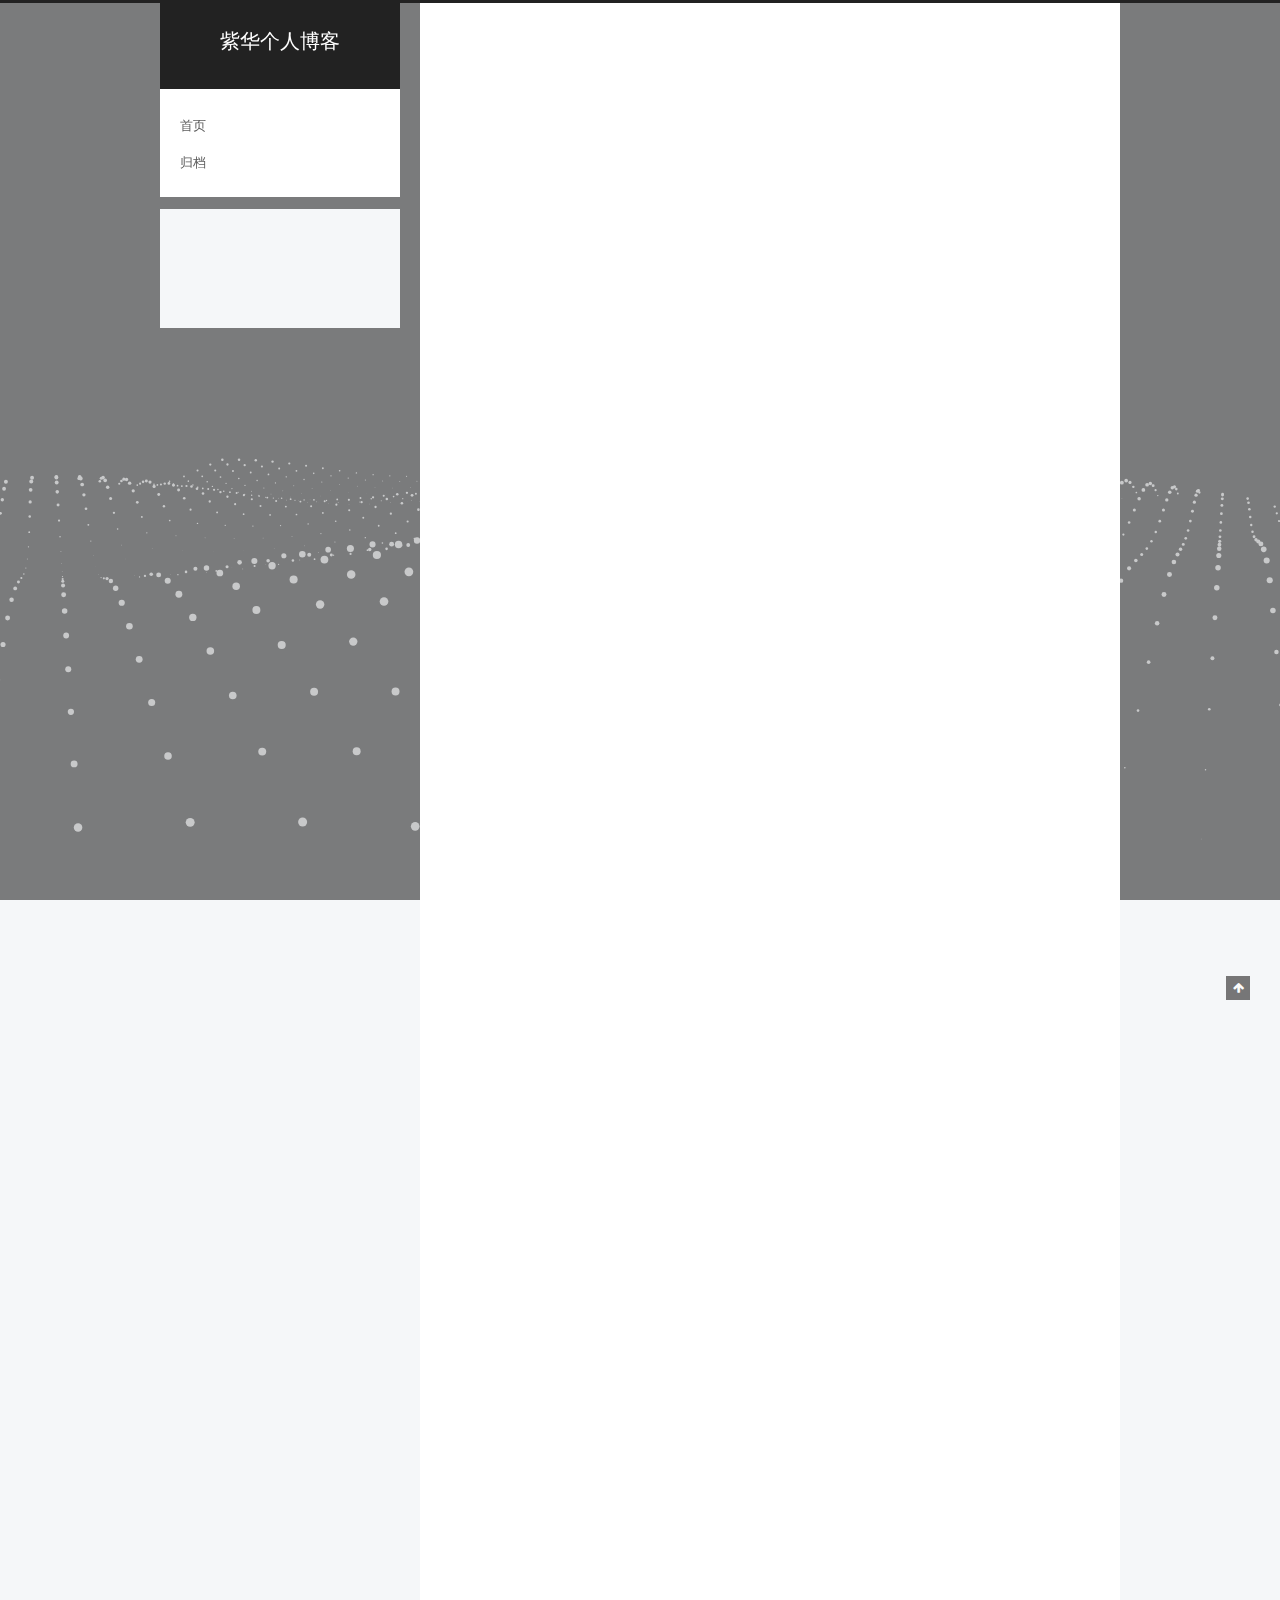
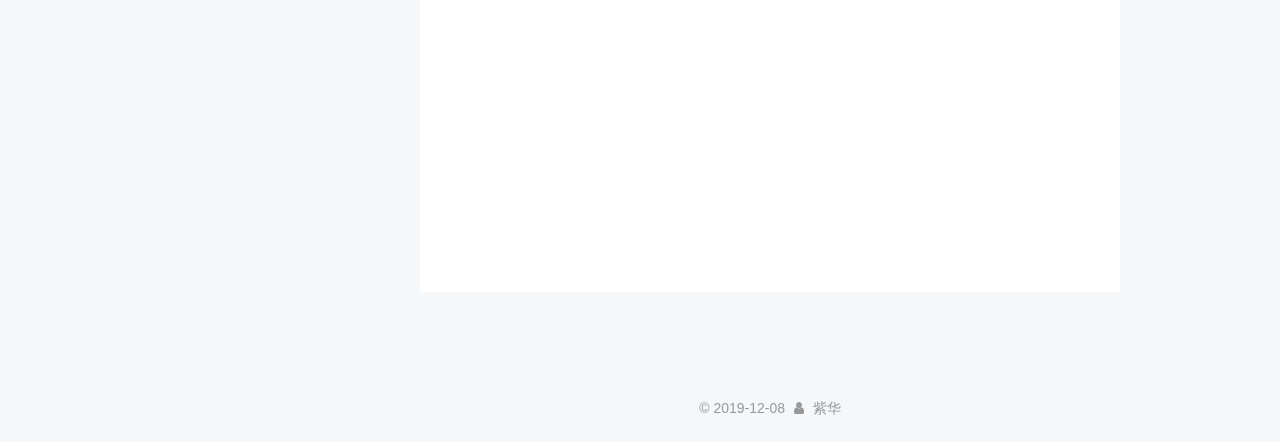
<file: 2019/12/08/article-title/index.html>
<!DOCTYPE html>



  


<html class="theme-next pisces use-motion" lang="zh-Hans">
<head>
  <meta charset="UTF-8"/>
<meta http-equiv="X-UA-Compatible" content="IE=edge" />
<meta name="viewport" content="width=device-width, initial-scale=1, maximum-scale=1"/>
<meta name="theme-color" content="#222">









<meta http-equiv="Cache-Control" content="no-transform" />
<meta http-equiv="Cache-Control" content="no-siteapp" />
















  
  
  <link href="/lib/fancybox/source/jquery.fancybox.css?v=2.1.5" rel="stylesheet" type="text/css" />







<link href="/lib/font-awesome/css/font-awesome.min.css?v=4.6.2" rel="stylesheet" type="text/css" />

<link href="/css/main.css?v=5.1.4" rel="stylesheet" type="text/css" />


  <link rel="apple-touch-icon" sizes="180x180" href="/images/avatar.jpg?v=5.1.4">


  <link rel="icon" type="image/png" sizes="32x32" href="/images/avatar.jpg?v=5.1.4">


  <link rel="icon" type="image/png" sizes="16x16" href="/images/avatar.jpg?v=5.1.4">


  <link rel="mask-icon" href="/images/avatar.jpg?v=5.1.4" color="#222">





  <meta name="keywords" content="这篇文章不是个it人士观看，请绕路," />




  


  <link rel="alternate" href="/atom.xml" title="紫华个人博客" type="application/atom+xml" />






<meta name="description" content="世界之最大全（地理篇）深色的个人认为比较重要的，其他大概了解知道就可以了  世界海拔最高的洲——南极洲；海拔最低的洲——欧洲； 面积最大的洲——亚洲；面积最小的洲——大洋洲； 人口最多的洲——亚洲，其次为非洲，最少的是南极洲。 世界面积最大的洋——太平洋(18000万平方千米)； 世界最高大的山脉——喜马拉雅山脉，最高峰珠穆朗玛峰海拔8848.13m，是地球之巅； 世界最大的山系——科迪勒拉山系，">
<meta name="keywords" content="这篇文章不是个it人士观看，请绕路">
<meta property="og:type" content="article">
<meta property="og:title" content="一个不会初中地理的高中生需要的文章">
<meta property="og:url" content="http:&#x2F;&#x2F;zihua3.github.io&#x2F;2019&#x2F;12&#x2F;08&#x2F;article-title&#x2F;index.html">
<meta property="og:site_name" content="紫华个人博客">
<meta property="og:description" content="世界之最大全（地理篇）深色的个人认为比较重要的，其他大概了解知道就可以了  世界海拔最高的洲——南极洲；海拔最低的洲——欧洲； 面积最大的洲——亚洲；面积最小的洲——大洋洲； 人口最多的洲——亚洲，其次为非洲，最少的是南极洲。 世界面积最大的洋——太平洋(18000万平方千米)； 世界最高大的山脉——喜马拉雅山脉，最高峰珠穆朗玛峰海拔8848.13m，是地球之巅； 世界最大的山系——科迪勒拉山系，">
<meta property="og:locale" content="zh-Hans">
<meta property="og:updated_time" content="2019-12-08T12:43:04.877Z">
<meta name="twitter:card" content="summary">



<script type="text/javascript" id="hexo.configurations">
  var NexT = window.NexT || {};
  var CONFIG = {
    root: '/',
    scheme: 'Pisces',
    version: '5.1.4',
    sidebar: {"position":"left","display":"post","offset":12,"b2t":false,"scrollpercent":false,"onmobile":false},
    fancybox: true,
    tabs: true,
    motion: {"enable":true,"async":false,"transition":{"post_block":"fadeIn","post_header":"slideDownIn","post_body":"slideDownIn","coll_header":"slideLeftIn","sidebar":"slideUpIn"}},
    duoshuo: {
      userId: '0',
      author: '博主'
    },
    algolia: {
      applicationID: '',
      apiKey: '',
      indexName: '',
      hits: {"per_page":10},
      labels: {"input_placeholder":"Search for Posts","hits_empty":"We didn't find any results for the search: ${query}","hits_stats":"${hits} results found in ${time} ms"}
    }
  };
</script>



  <link rel="canonical" href="http://zihua3.github.io/2019/12/08/article-title/"/>





  <title>一个不会初中地理的高中生需要的文章 | 紫华个人博客</title>
  








</head>

<body itemscope itemtype="http://schema.org/WebPage" lang="zh-Hans">

  
  
    
  

  <div class="container sidebar-position-left page-post-detail">
    <div class="headband"></div>

    <header id="header" class="header" itemscope itemtype="http://schema.org/WPHeader">
      <div class="header-inner"><div class="site-brand-wrapper">
  <div class="site-meta ">
    

    <div class="custom-logo-site-title">
      <a href="/"  class="brand" rel="start">
        <span class="logo-line-before"><i></i></span>
        <span class="site-title">紫华个人博客</span>
        <span class="logo-line-after"><i></i></span>
      </a>
    </div>
      
        <p class="site-subtitle"></p>
      
  </div>

  <div class="site-nav-toggle">
    <button>
      <span class="btn-bar"></span>
      <span class="btn-bar"></span>
      <span class="btn-bar"></span>
    </button>
  </div>
</div>

<nav class="site-nav">
  

  
    <ul id="menu" class="menu">
      
        
        <li class="menu-item menu-item-home">
          <a href="/" rel="section">
            
            首页
          </a>
        </li>
      
        
        <li class="menu-item menu-item-archives">
          <a href="/archives/" rel="section">
            
            归档
          </a>
        </li>
      

      
    </ul>
  

  
</nav>



 </div>
    </header>

    <main id="main" class="main">
      <div class="main-inner">
        <div class="content-wrap">
          <div id="content" class="content">
            

  <div id="posts" class="posts-expand">
    

  

  
  
  

  <article class="post post-type-normal" itemscope itemtype="http://schema.org/Article">
  
  
  
  <div class="post-block">
    <link itemprop="mainEntityOfPage" href="http://zihua3.github.io/2019/12/08/article-title/">

    <span hidden itemprop="author" itemscope itemtype="http://schema.org/Person">
      <meta itemprop="name" content="紫华">
      <meta itemprop="description" content="">
      <meta itemprop="image" content="/images/avatar.jpg">
    </span>

    <span hidden itemprop="publisher" itemscope itemtype="http://schema.org/Organization">
      <meta itemprop="name" content="紫华个人博客">
    </span>

    
      <header class="post-header">

        
        
          <h1 class="post-title" itemprop="name headline">一个不会初中地理的高中生需要的文章</h1>
        

        <div class="post-meta">
          <span class="post-time">
            
              <span class="post-meta-item-icon">
                <i class="fa fa-calendar-o"></i>
              </span>
              
                <span class="post-meta-item-text">发表于</span>
              
              <time title="创建于" itemprop="dateCreated datePublished" datetime="2019-12-08T18:58:25+08:00">
                2019-12-08
              </time>
            

            

            
          </span>

          

          
            
          

          
          

          

          

          

        </div>
      </header>
    

    
    
    
    <div class="post-body" itemprop="articleBody">

      
      

      
        <h1 id="世界之最大全（地理篇）"><a href="#世界之最大全（地理篇）" class="headerlink" title="世界之最大全（地理篇）"></a>世界之最大全（地理篇）</h1><p><strong><em>深色的个人认为比较重要的，其他大概了解知道就可以了</em></strong></p>
<ul>
<li>世界海拔最高的洲——南极洲；海拔最低的洲——欧洲；</li>
<li><strong>面积最大的洲——亚洲；面积最小的洲——大洋洲；</strong></li>
<li>人口最多的洲——亚洲，其次为非洲，最少的是南极洲。</li>
<li><strong>世界面积最大的洋——太平洋(18000万平方千米)；</strong></li>
<li><strong>世界最高大的山脉——喜马拉雅山脉，最高峰珠穆朗玛峰海拔8848.13m，是地球之巅；</strong></li>
<li>世界最大的山系——科迪勒拉山系，从北美一直延伸到南美，全长18000公里，最长的山脉——南美安第斯山，被称为“南美洲的脊梁”，南北纵长9000km；</li>
<li><strong>世界上最大的岛群——马来群岛；</strong></li>
<li>世界年降水最多的地区——夏威夷群岛，太平洋中部的火山岛，美国的一个州；</li>
<li>世界风力最大的地区——南极，也是世界最冷的地方；</li>
<li><strong>世界最大的盆地——刚果盆地；</strong></li>
<li><strong>海岸线最长的国家——澳大利亚，海岸线总长36735公里；</strong></li>
<li><strong>世界陆地表面的最低点——死海，湖面海拔－400m，是一个内陆盐湖，位于以色列和约旦之间的约旦谷地；</strong></li>
<li>世界海洋最深处——马里亚纳海沟(11034米)，由亚欧板块与太平洋板块相互碰撞产生。</li>
<li>最大海港——-鹿特丹（注：荷兰第二大城市，位于荷兰的南荷兰省，Nieuwe Maas河畔。）</li>
<li><strong>世界第一大岛——格陵兰岛</strong></li>
<li>世界上最深的湖泊——西伯利亚的贝加尔湖，最深处1 600m，也是蓄水最多的湖泊（淡水湖）；</li>
<li>世界最大的淡水湖——北美的苏必利尔湖；</li>
<li>世界最大淡水湖群—-北美的五大湖群；</li>
<li>世界最大的内陆湖（咸水湖）——里海。</li>
<li><strong>世界上水量最大、流域面积最广的河——南美亚马孙河；</strong></li>
<li><strong>世界最长河流——尼罗河，全长6650公里，其次为亚马孙河，第三为长江，每四为美国的密西西比河；</strong></li>
<li><strong>世界最长内流河——伏尔加河 ；</strong></li>
<li><strong>开凿最早、最长的人工河——京杭大运河。</strong></li>
<li><strong>世界最大的三角洲——恒河三角洲，分属孟加拉国和印度。</strong></li>
<li><strong>世界上最大的高原——巴西高原；</strong></li>
<li><strong>世界上海拔最高的高原——青藏高原，平均海拔4500m以上，被称为“世界屋脊”；</strong></li>
<li><strong>世界上面积最大的<font color=#0000FF >冲击</font>平原——南美洲的亚马孙平原。</strong></li>
<li><strong>最大热带雨林——亚马孙热带雨林</strong></li>
<li><strong>世界上面积最大的沙漠——撒哈拉沙漠，面积约770万km2。</strong></li>
<li><strong>世界上面积最大的国家——俄罗斯，1 700万km2；面积最小的国家——梵蒂冈，不到0.5km2。</strong></li>
<li><strong>跨经度最广的国家——俄罗斯</strong></li>
<li><strong>世界上占有热带面积最大的国家——巴西。</strong></li>
<li><strong>世界上惟一的独自占有一个大陆的国家——澳大利亚。</strong></li>
<li>世界上最大的内陆国——哈萨克斯坦。</li>
<li>世界上最大的群岛<font color=#0000FF >国家</font>——印度尼西亚，素有“千岛之国”之称，又是“火山国”之称。</li>
<li><strong>最大的半岛——阿拉伯半岛</strong></li>
<li><strong>人口最多国家——中国，其次为印度，都超过了10亿；</strong></li>
<li>人口自然增长率首位——非洲（注：自然增长率 = 出生率-死亡率）</li>
<li><strong>最大的陆地：亚欧大陆（面积约5000万平方公里）</strong></li>
</ul>
<p>（——中国之最待更新呢——）</p>

      
    </div>
    
    
    
    <div>
      
        
      
    </div>

    

    

    
      <div>
        <ul class="post-copyright">
  <li class="post-copyright-author">
    <strong>本文作者：</strong>
    紫华
  </li>
  <li class="post-copyright-link">
    <strong>本文链接：</strong>
    <a href="http://zihua3.github.io/2019/12/08/article-title/" title="一个不会初中地理的高中生需要的文章">http://zihua3.github.io/2019/12/08/article-title/</a>
  </li>
  <li class="post-copyright-license">
    <strong>版权声明： </strong>
    本博客所有文章除特别声明外，均采用 <a href="https://creativecommons.org/licenses/by-nc-sa/3.0/" rel="external nofollow" target="_blank">CC BY-NC-SA 3.0</a> 许可协议。转载请注明出处！
  </li>
</ul>

      </div>
    

    <footer class="post-footer">
      
        <div class="post-tags">
          
            <a href="/tags/%E8%BF%99%E7%AF%87%E6%96%87%E7%AB%A0%E4%B8%8D%E6%98%AF%E4%B8%AAit%E4%BA%BA%E5%A3%AB%E8%A7%82%E7%9C%8B%EF%BC%8C%E8%AF%B7%E7%BB%95%E8%B7%AF/" rel="tag"># 这篇文章不是个it人士观看，请绕路</a>
          
        </div>
      

      
      
      

      
        <div class="post-nav">
          <div class="post-nav-next post-nav-item">
            
              <a href="/2019/11/29/hello-world/" rel="next" title="你好世界，这是我的第一篇文章">
                <i class="fa fa-chevron-left"></i> 你好世界，这是我的第一篇文章
              </a>
            
          </div>

          <span class="post-nav-divider"></span>

          <div class="post-nav-prev post-nav-item">
            
          </div>
        </div>
      

      
      
    </footer>
  </div>
  
  
  
  </article>



    <div class="post-spread">
      
    </div>
  </div>


          </div>
          


          

  



        </div>
        
          
  
  <div class="sidebar-toggle">
    <div class="sidebar-toggle-line-wrap">
      <span class="sidebar-toggle-line sidebar-toggle-line-first"></span>
      <span class="sidebar-toggle-line sidebar-toggle-line-middle"></span>
      <span class="sidebar-toggle-line sidebar-toggle-line-last"></span>
    </div>
  </div>

  <aside id="sidebar" class="sidebar">
    
    <div class="sidebar-inner">

      

      
        <ul class="sidebar-nav motion-element">
          <li class="sidebar-nav-toc sidebar-nav-active" data-target="post-toc-wrap">
            文章目录
          </li>
          <li class="sidebar-nav-overview" data-target="site-overview-wrap">
            站点概览
          </li>
        </ul>
      

      <section class="site-overview-wrap sidebar-panel">
        <div class="site-overview">
          <div class="site-author motion-element" itemprop="author" itemscope itemtype="http://schema.org/Person">
            
              <img class="site-author-image" itemprop="image"
                src="/images/avatar.jpg"
                alt="紫华" />
            
              <p class="site-author-name" itemprop="name">紫华</p>
              <p class="site-description motion-element" itemprop="description">别人可以拷贝我的模式，不能拷贝我的苦难，不能拷贝我不断往前的激情。 </p>
          </div>

          <nav class="site-state motion-element">

            
              <div class="site-state-item site-state-posts">
              
                <a href="/archives/">
              
                  <span class="site-state-item-count">2</span>
                  <span class="site-state-item-name">日志</span>
                </a>
              </div>
            

            

            
              
              
              <div class="site-state-item site-state-tags">
                
                  <span class="site-state-item-count">1</span>
                  <span class="site-state-item-name">标签</span>
                
              </div>
            

          </nav>

          
            <div class="feed-link motion-element">
              <a href="/atom.xml" rel="alternate">
                <i class="fa fa-rss"></i>
                RSS
              </a>
            </div>
          

          

          
          

          
          

          

        </div>
      </section>

      
      <!--noindex-->
        <section class="post-toc-wrap motion-element sidebar-panel sidebar-panel-active">
          <div class="post-toc">

            
              
            

            
              <div class="post-toc-content"><ol class="nav"><li class="nav-item nav-level-1"><a class="nav-link" href="#世界之最大全（地理篇）"><span class="nav-number">1.</span> <span class="nav-text">世界之最大全（地理篇）</span></a></li></ol></div>
            

          </div>
        </section>
      <!--/noindex-->
      

      

    </div>
  </aside>


        
      </div>
    </main>

    <footer id="footer" class="footer">
      <div class="footer-inner">
        <div class="copyright">&copy; <span itemprop="copyrightYear">2019-12-08</span>
  <span class="with-love">
    <i class="fa fa-user"></i>
  </span>
  <span class="author" itemprop="copyrightHolder">紫华</span>

  
</div>









        







        
      </div>
    </footer>

    
      <div class="back-to-top">
        <i class="fa fa-arrow-up"></i>
        
      </div>
    

    

  </div>

  

<script type="text/javascript">
  if (Object.prototype.toString.call(window.Promise) !== '[object Function]') {
    window.Promise = null;
  }
</script>









  




  
  









  
  
    <script type="text/javascript" src="/lib/jquery/index.js?v=2.1.3"></script>
  

  
  
    <script type="text/javascript" src="/lib/fastclick/lib/fastclick.min.js?v=1.0.6"></script>
  

  
  
    <script type="text/javascript" src="/lib/jquery_lazyload/jquery.lazyload.js?v=1.9.7"></script>
  

  
  
    <script type="text/javascript" src="/lib/velocity/velocity.min.js?v=1.2.1"></script>
  

  
  
    <script type="text/javascript" src="/lib/velocity/velocity.ui.min.js?v=1.2.1"></script>
  

  
  
    <script type="text/javascript" src="/lib/fancybox/source/jquery.fancybox.pack.js?v=2.1.5"></script>
  

  
  
    <script type="text/javascript" src="/lib/three/three.min.js"></script>
  

  
  
    <script type="text/javascript" src="/lib/three/three-waves.min.js"></script>
  


  


  <script type="text/javascript" src="/js/src/utils.js?v=5.1.4"></script>

  <script type="text/javascript" src="/js/src/motion.js?v=5.1.4"></script>



  
  


  <script type="text/javascript" src="/js/src/affix.js?v=5.1.4"></script>

  <script type="text/javascript" src="/js/src/schemes/pisces.js?v=5.1.4"></script>



  
  <script type="text/javascript" src="/js/src/scrollspy.js?v=5.1.4"></script>
<script type="text/javascript" src="/js/src/post-details.js?v=5.1.4"></script>



  


  <script type="text/javascript" src="/js/src/bootstrap.js?v=5.1.4"></script>



  


  




	





  





  












  





  

  

  

  
  

  

  

  

</body>
</html>
</file>
<file: css/main.css>
/* normalize.css v3.0.2 | MIT License | git.io/normalize */
html {
  font-family: sans-serif; /* 1 */
  -ms-text-size-adjust: 100%; /* 2 */
  -webkit-text-size-adjust: 100%; /* 2 */
}
body {
  margin: 0;
}
article,
aside,
details,
figcaption,
figure,
footer,
header,
hgroup,
main,
menu,
nav,
section,
summary {
  display: block;
}
audio,
canvas,
progress,
video {
  display: inline-block; /* 1 */
  vertical-align: baseline; /* 2 */
}
audio:not([controls]) {
  display: none;
  height: 0;
}
[hidden],
template {
  display: none;
}
a {
  background-color: transparent;
}
a:active,
a:hover {
  outline: 0;
}
abbr[title] {
  border-bottom: 1px dotted;
}
b,
strong {
  font-weight: bold;
}
dfn {
  font-style: italic;
}
h1 {
  font-size: 2em;
  margin: 0.67em 0;
}
mark {
  background: #ff0;
  color: #000;
}
small {
  font-size: 80%;
}
sub,
sup {
  font-size: 75%;
  line-height: 0;
  position: relative;
  vertical-align: baseline;
}
sup {
  top: -0.5em;
}
sub {
  bottom: -0.25em;
}
img {
  border: 0;
}
svg:not(:root) {
  overflow: hidden;
}
figure {
  margin: 1em 40px;
}
hr {
  -moz-box-sizing: content-box;
  box-sizing: content-box;
  height: 0;
}
pre {
  overflow: auto;
}
code,
kbd,
pre,
samp {
  font-family: monospace, monospace;
  font-size: 1em;
}
button,
input,
optgroup,
select,
textarea {
  color: inherit; /* 1 */
  font: inherit; /* 2 */
  margin: 0; /* 3 */
}
button {
  overflow: visible;
}
button,
select {
  text-transform: none;
}
button,
html input[type="button"],
input[type="reset"],
input[type="submit"] {
  -webkit-appearance: button; /* 2 */
  cursor: pointer; /* 3 */
}
button[disabled],
html input[disabled] {
  cursor: default;
}
button::-moz-focus-inner,
input::-moz-focus-inner {
  border: 0;
  padding: 0;
}
input {
  line-height: normal;
}
input[type="checkbox"],
input[type="radio"] {
  box-sizing: border-box; /* 1 */
  padding: 0; /* 2 */
}
input[type="number"]::-webkit-inner-spin-button,
input[type="number"]::-webkit-outer-spin-button {
  height: auto;
}
input[type="search"] {
  -webkit-appearance: textfield; /* 1 */
  -moz-box-sizing: content-box;
  -webkit-box-sizing: content-box; /* 2 */
  box-sizing: content-box;
}
input[type="search"]::-webkit-search-cancel-button,
input[type="search"]::-webkit-search-decoration {
  -webkit-appearance: none;
}
fieldset {
  border: 1px solid #c0c0c0;
  margin: 0 2px;
  padding: 0.35em 0.625em 0.75em;
}
legend {
  border: 0; /* 1 */
  padding: 0; /* 2 */
}
textarea {
  overflow: auto;
}
optgroup {
  font-weight: bold;
}
table {
  border-collapse: collapse;
  border-spacing: 0;
}
td,
th {
  padding: 0;
}
::selection {
  background: #262a30;
  color: #fff;
}
body {
  position: relative;
  font-family: 'Lato', "PingFang SC", "Microsoft YaHei", sans-serif;
  font-size: 14px;
  line-height: 2;
  color: #555;
  background: #f5f7f9;
}
@media (max-width: 767px) {
  body {
    padding-right: 0 !important;
  }
}
@media (min-width: 768px) and (max-width: 991px) {
  body {
    padding-right: 0 !important;
  }
}
@media (min-width: 1600px) {
  body {
    font-size: 16px;
  }
}
h1,
h2,
h3,
h4,
h5,
h6 {
  margin: 0;
  padding: 0;
  font-weight: bold;
  line-height: 1.5;
  font-family: 'Lato', "PingFang SC", "Microsoft YaHei", sans-serif;
}
h2,
h3,
h4,
h5,
h6 {
  margin: 20px 0 15px;
}
h1 {
  font-size: 22px;
}
@media (max-width: 767px) {
  h1 {
    font-size: 18px;
  }
}
h2 {
  font-size: 20px;
}
@media (max-width: 767px) {
  h2 {
    font-size: 16px;
  }
}
h3 {
  font-size: 18px;
}
@media (max-width: 767px) {
  h3 {
    font-size: 14px;
  }
}
h4 {
  font-size: 16px;
}
@media (max-width: 767px) {
  h4 {
    font-size: 12px;
  }
}
h5 {
  font-size: 14px;
}
@media (max-width: 767px) {
  h5 {
    font-size: 10px;
  }
}
h6 {
  font-size: 12px;
}
@media (max-width: 767px) {
  h6 {
    font-size: 8px;
  }
}
p {
  margin: 0 0 20px 0;
}
a {
  color: #555;
  text-decoration: none;
  outline: none;
  border-bottom: 1px solid #999;
  word-wrap: break-word;
}
a:hover {
  color: #222;
  border-bottom-color: #222;
}
blockquote {
  margin: 0;
  padding: 0;
}
img {
  display: block;
  margin: auto;
  max-width: 100%;
  height: auto;
}
hr {
  margin: 40px 0;
  height: 3px;
  border: none;
  background-color: #ddd;
  background-image: repeating-linear-gradient(-45deg, #fff, #fff 4px, transparent 4px, transparent 8px);
}
blockquote {
  padding: 0 15px;
  color: #666;
  border-left: 4px solid #ddd;
}
blockquote cite::before {
  content: "-";
  padding: 0 5px;
}
dt {
  font-weight: 700;
}
dd {
  margin: 0;
  padding: 0;
}
kbd {
  border: 1px solid #ccc;
  border-radius: 0.2em;
  box-shadow: 0.1em 0.1em 0.2em rgba(0,0,0,0.1);
  background-color: #f9f9f9;
  font-family: inherit;
  background-image: -webkit-linear-gradient(top, #eee, #fff, #eee);
  padding: 0.1em 0.3em;
  white-space: nowrap;
}
.text-left {
  text-align: left;
}
.text-center {
  text-align: center;
}
.text-right {
  text-align: right;
}
.text-justify {
  text-align: justify;
}
.text-nowrap {
  white-space: nowrap;
}
.text-lowercase {
  text-transform: lowercase;
}
.text-uppercase {
  text-transform: uppercase;
}
.text-capitalize {
  text-transform: capitalize;
}
.center-block {
  display: block;
  margin-left: auto;
  margin-right: auto;
}
.clearfix:before,
.clearfix:after {
  content: " ";
  display: table;
}
.clearfix:after {
  clear: both;
}
.pullquote {
  width: 45%;
}
.pullquote.left {
  float: left;
  margin-left: 5px;
  margin-right: 10px;
}
.pullquote.right {
  float: right;
  margin-left: 10px;
  margin-right: 5px;
}
.affix.affix.affix {
  position: fixed;
}
.translation {
  margin-top: -20px;
  font-size: 14px;
  color: #999;
}
.scrollbar-measure {
  width: 100px;
  height: 100px;
  overflow: scroll;
  position: absolute;
  top: -9999px;
}
.use-motion .motion-element {
  opacity: 0;
}
table {
  margin: 20px 0;
  width: 100%;
  border-collapse: collapse;
  border-spacing: 0;
  border: 1px solid #ddd;
  font-size: 14px;
  table-layout: fixed;
  word-wrap: break-all;
}
table>tbody>tr:nth-of-type(odd) {
  background-color: #f9f9f9;
}
table>tbody>tr:hover {
  background-color: #f5f5f5;
}
caption,
th,
td {
  padding: 8px;
  text-align: left;
  vertical-align: middle;
  font-weight: normal;
}
th,
td {
  border-bottom: 3px solid #ddd;
  border-right: 1px solid #eee;
}
th {
  padding-bottom: 10px;
  font-weight: 700;
}
td {
  border-bottom-width: 1px;
}
html,
body {
  height: 100%;
}
.container {
  position: relative;
  min-height: 100%;
}
.header-inner {
  margin: 0 auto;
  padding: 100px 0 70px;
  width: 700px;
}
@media (min-width: 1600px) {
  .container .header-inner {
    width: 900px;
  }
}
.main {
  padding-bottom: 150px;
}
.main-inner {
  margin: 0 auto;
  width: 700px;
}
@media (min-width: 1600px) {
  .container .main-inner {
    width: 900px;
  }
}
.footer {
  position: absolute;
  left: 0;
  bottom: 0;
  width: 100%;
  min-height: 50px;
}
.footer-inner {
  box-sizing: border-box;
  margin: 20px auto;
  width: 700px;
}
@media (min-width: 1600px) {
  .container .footer-inner {
    width: 900px;
  }
}
pre,
.highlight {
  overflow: auto;
  margin: 20px 0;
  padding: 0;
  font-size: 13px;
  color: #4d4d4c;
  background: #f7f7f7;
  line-height: 1.6;
}
pre,
code {
  font-family: consolas, Menlo, "PingFang SC", "Microsoft YaHei", monospace;
}
code {
  padding: 2px 4px;
  word-wrap: break-word;
  color: #555;
  background: #eee;
  border-radius: 3px;
  font-size: 13px;
}
pre {
  padding: 10px;
}
pre code {
  padding: 0;
  color: #4d4d4c;
  background: none;
  text-shadow: none;
}
.highlight {
  border-radius: 1px;
}
.highlight pre {
  border: none;
  margin: 0;
  padding: 10px 0;
}
.highlight table {
  margin: 0;
  width: auto;
  border: none;
}
.highlight td {
  border: none;
  padding: 0;
}
.highlight figcaption {
  font-size: 1em;
  color: #4d4d4c;
  line-height: 1em;
  margin-bottom: 1em;
}
.highlight figcaption:before,
.highlight figcaption:after {
  content: " ";
  display: table;
}
.highlight figcaption:after {
  clear: both;
}
.highlight figcaption a {
  float: right;
  color: #4d4d4c;
}
.highlight figcaption a:hover {
  border-bottom-color: #4d4d4c;
}
.highlight .gutter pre {
  padding-left: 10px;
  padding-right: 10px;
  color: #869194;
  text-align: right;
  background-color: #eff2f3;
}
.highlight .code pre {
  width: 100%;
  padding-left: 10px;
  padding-right: 10px;
  background-color: #f7f7f7;
}
.highlight .line {
  height: 20px;
}
.gutter {
  -webkit-user-select: none;
  -moz-user-select: none;
  -ms-user-select: none;
  user-select: none;
}
.gist table {
  width: auto;
}
.gist table td {
  border: none;
}
pre .deletion {
  background: #fdd;
}
pre .addition {
  background: #dfd;
}
pre .meta {
  color: #8959a8;
}
pre .comment {
  color: #8e908c;
}
pre .variable,
pre .attribute,
pre .tag,
pre .regexp,
pre .ruby .constant,
pre .xml .tag .title,
pre .xml .pi,
pre .xml .doctype,
pre .html .doctype,
pre .css .id,
pre .css .class,
pre .css .pseudo {
  color: #c82829;
}
pre .number,
pre .preprocessor,
pre .built_in,
pre .literal,
pre .params,
pre .constant,
pre .command {
  color: #f5871f;
}
pre .ruby .class .title,
pre .css .rules .attribute,
pre .string,
pre .value,
pre .inheritance,
pre .header,
pre .ruby .symbol,
pre .xml .cdata,
pre .special,
pre .number,
pre .formula {
  color: #718c00;
}
pre .title,
pre .css .hexcolor {
  color: #3e999f;
}
pre .function,
pre .python .decorator,
pre .python .title,
pre .ruby .function .title,
pre .ruby .title .keyword,
pre .perl .sub,
pre .javascript .title,
pre .coffeescript .title {
  color: #4271ae;
}
pre .keyword,
pre .javascript .function {
  color: #8959a8;
}
.full-image.full-image.full-image.full-image {
  border: none;
  max-width: 100%;
  width: auto;
  margin: 20px auto 25px;
}
@media (min-width: 992px) {
  .full-image.full-image.full-image.full-image {
    max-width: none;
    width: 118%;
    margin: 0 -9%;
  }
}
.blockquote-center,
.page-home .post-type-quote blockquote,
.page-post-detail .post-type-quote blockquote {
  position: relative;
  margin: 40px 0;
  padding: 0;
  border-left: none;
  text-align: center;
}
.blockquote-center::before,
.page-home .post-type-quote blockquote::before,
.page-post-detail .post-type-quote blockquote::before,
.blockquote-center::after,
.page-home .post-type-quote blockquote::after,
.page-post-detail .post-type-quote blockquote::after {
  position: absolute;
  content: ' ';
  display: block;
  width: 100%;
  height: 24px;
  opacity: 0.2;
  background-repeat: no-repeat;
  background-position: 0 -6px;
  background-size: 22px 22px;
}
.blockquote-center::before,
.page-home .post-type-quote blockquote::before,
.page-post-detail .post-type-quote blockquote::before {
  top: -20px;
  background-image: url("../images/quote-l.svg");
  border-top: 1px solid #ccc;
}
.blockquote-center::after,
.page-home .post-type-quote blockquote::after,
.page-post-detail .post-type-quote blockquote::after {
  bottom: -20px;
  background-image: url("../images/quote-r.svg");
  border-bottom: 1px solid #ccc;
  background-position: 100% 8px;
}
.blockquote-center p,
.page-home .post-type-quote blockquote p,
.page-post-detail .post-type-quote blockquote p,
.blockquote-center div,
.page-home .post-type-quote blockquote div,
.page-post-detail .post-type-quote blockquote div {
  text-align: center;
}
.post .post-body .group-picture img {
  box-sizing: border-box;
  padding: 0 3px;
  border: none;
}
.post .group-picture-row {
  overflow: hidden;
  margin-top: 6px;
}
.post .group-picture-row:first-child {
  margin-top: 0;
}
.post .group-picture-column {
  float: left;
}
.page-post-detail .post-body .group-picture-column {
  float: none;
  margin-top: 10px;
  width: auto !important;
}
.page-post-detail .post-body .group-picture-column img {
  margin: 0 auto;
}
.page-archive .group-picture-container {
  overflow: hidden;
}
.page-archive .group-picture-row {
  float: left;
}
.page-archive .group-picture-row:first-child {
  margin-top: 6px;
}
.page-archive .group-picture-column {
  max-width: 150px;
  max-height: 150px;
}
.post-body .note {
  position: relative;
  padding: 15px;
  margin-bottom: 20px;
  border: 1px solid #eee;
  border-left-width: 5px;
  border-radius: 3px;
}
.post-body .note h2,
.post-body .note h3,
.post-body .note h4,
.post-body .note h5,
.post-body .note h6 {
  margin-top: 0;
  margin-bottom: 0;
  border-bottom: initial;
  padding-top: 0 !important;
}
.post-body .note p:first-child,
.post-body .note ul:first-child,
.post-body .note ol:first-child,
.post-body .note table:first-child,
.post-body .note pre:first-child,
.post-body .note blockquote:first-child {
  margin-top: 0;
}
.post-body .note p:last-child,
.post-body .note ul:last-child,
.post-body .note ol:last-child,
.post-body .note table:last-child,
.post-body .note pre:last-child,
.post-body .note blockquote:last-child {
  margin-bottom: 0;
}
.post-body .note.default {
  border-left-color: #777;
}
.post-body .note.default h2,
.post-body .note.default h3,
.post-body .note.default h4,
.post-body .note.default h5,
.post-body .note.default h6 {
  color: #777;
}
.post-body .note.primary {
  border-left-color: #6f42c1;
}
.post-body .note.primary h2,
.post-body .note.primary h3,
.post-body .note.primary h4,
.post-body .note.primary h5,
.post-body .note.primary h6 {
  color: #6f42c1;
}
.post-body .note.info {
  border-left-color: #428bca;
}
.post-body .note.info h2,
.post-body .note.info h3,
.post-body .note.info h4,
.post-body .note.info h5,
.post-body .note.info h6 {
  color: #428bca;
}
.post-body .note.success {
  border-left-color: #5cb85c;
}
.post-body .note.success h2,
.post-body .note.success h3,
.post-body .note.success h4,
.post-body .note.success h5,
.post-body .note.success h6 {
  color: #5cb85c;
}
.post-body .note.warning {
  border-left-color: #f0ad4e;
}
.post-body .note.warning h2,
.post-body .note.warning h3,
.post-body .note.warning h4,
.post-body .note.warning h5,
.post-body .note.warning h6 {
  color: #f0ad4e;
}
.post-body .note.danger {
  border-left-color: #d9534f;
}
.post-body .note.danger h2,
.post-body .note.danger h3,
.post-body .note.danger h4,
.post-body .note.danger h5,
.post-body .note.danger h6 {
  color: #d9534f;
}
.post-body .label {
  display: inline;
  padding: 0 2px;
  white-space: nowrap;
}
.post-body .label.default {
  background-color: #f0f0f0;
}
.post-body .label.primary {
  background-color: #efe6f7;
}
.post-body .label.info {
  background-color: #e5f2f8;
}
.post-body .label.success {
  background-color: #e7f4e9;
}
.post-body .label.warning {
  background-color: #fcf6e1;
}
.post-body .label.danger {
  background-color: #fae8eb;
}
.post-body .tabs {
  position: relative;
  display: block;
  margin-bottom: 20px;
  padding-top: 10px;
}
.post-body .tabs ul.nav-tabs {
  margin: 0;
  padding: 0;
  display: flex;
  margin-bottom: -1px;
}
@media (max-width: 413px) {
  .post-body .tabs ul.nav-tabs {
    display: block;
    margin-bottom: 5px;
  }
}
.post-body .tabs ul.nav-tabs li.tab {
  list-style-type: none !important;
  margin: 0 0.25em 0 0;
  border-top: 3px solid transparent;
  border-left: 1px solid transparent;
  border-right: 1px solid transparent;
}
@media (max-width: 413px) {
  .post-body .tabs ul.nav-tabs li.tab {
    margin: initial;
    border-top: 1px solid transparent;
    border-left: 3px solid transparent;
    border-right: 1px solid transparent;
    border-bottom: 1px solid transparent;
  }
}
.post-body .tabs ul.nav-tabs li.tab a {
  outline: 0;
  border-bottom: initial;
  display: block;
  line-height: 1.8em;
  padding: 0.25em 0.75em;
  transition-duration: 0.2s;
  transition-timing-function: ease-out;
  transition-delay: 0s;
}
.post-body .tabs ul.nav-tabs li.tab a i {
  width: 1.285714285714286em;
}
.post-body .tabs ul.nav-tabs li.tab.active {
  border-top: 3px solid #fc6423;
  border-left: 1px solid #ddd;
  border-right: 1px solid #ddd;
  background-color: #fff;
}
@media (max-width: 413px) {
  .post-body .tabs ul.nav-tabs li.tab.active {
    border-top: 1px solid #ddd;
    border-left: 3px solid #fc6423;
    border-right: 1px solid #ddd;
    border-bottom: 1px solid #ddd;
  }
}
.post-body .tabs ul.nav-tabs li.tab.active a {
  cursor: default;
  color: #555;
}
.post-body .tabs .tab-content {
  background-color: #fff;
}
.post-body .tabs .tab-content .tab-pane {
  border: 1px solid #ddd;
  padding: 20px 20px 0 20px;
}
.post-body .tabs .tab-content .tab-pane:not(.active) {
  display: none !important;
}
.post-body .tabs .tab-content .tab-pane.active {
  display: block !important;
}
.btn {
  display: inline-block;
  padding: 0 20px;
  font-size: 14px;
  color: #555;
  background: #fff;
  border: 2px solid #555;
  text-decoration: none;
  border-radius: 2px;
  transition-property: background-color;
  transition-duration: 0.2s;
  transition-timing-function: ease-in-out;
  transition-delay: 0s;
  line-height: 2;
}
.btn:hover {
  border-color: #222;
  color: #fff;
  background: #222;
}
.btn +.btn {
  margin: 0 0 8px 8px;
}
.btn .fa-fw {
  width: 1.285714285714286em;
  text-align: left;
}
.btn-bar {
  display: block;
  width: 22px;
  height: 2px;
  background: #555;
  border-radius: 1px;
}
.btn-bar+.btn-bar {
  margin-top: 4px;
}
.pagination {
  margin: 120px 0 40px;
  text-align: center;
  border-top: 1px solid #eee;
}
.page-number-basic,
.pagination .prev,
.pagination .next,
.pagination .page-number,
.pagination .space {
  display: inline-block;
  position: relative;
  top: -1px;
  margin: 0 10px;
  padding: 0 11px;
}
@media (max-width: 767px) {
  .page-number-basic,
  .pagination .prev,
  .pagination .next,
  .pagination .page-number,
  .pagination .space {
    margin: 0 5px;
  }
}
.pagination .prev,
.pagination .next,
.pagination .page-number {
  border-bottom: 0;
  border-top: 1px solid #eee;
  transition-property: border-color;
  transition-duration: 0.2s;
  transition-timing-function: ease-in-out;
  transition-delay: 0s;
}
.pagination .prev:hover,
.pagination .next:hover,
.pagination .page-number:hover {
  border-top-color: #222;
}
.pagination .space {
  padding: 0;
  margin: 0;
}
.pagination .prev {
  margin-left: 0;
}
.pagination .next {
  margin-right: 0;
}
.pagination .page-number.current {
  color: #fff;
  background: #ccc;
  border-top-color: #ccc;
}
@media (max-width: 767px) {
  .pagination {
    border-top: none;
  }
  .pagination .prev,
  .pagination .next,
  .pagination .page-number {
    margin-bottom: 10px;
    border-top: 0;
    border-bottom: 1px solid #eee;
    padding: 0 10px;
  }
  .pagination .prev:hover,
  .pagination .next:hover,
  .pagination .page-number:hover {
    border-bottom-color: #222;
  }
}
.comments {
  margin: 60px 20px 0;
}
.tag-cloud {
  text-align: center;
}
.tag-cloud a {
  display: inline-block;
  margin: 10px;
}
.back-to-top {
  box-sizing: border-box;
  position: fixed;
  bottom: -100px;
  right: 30px;
  z-index: 1050;
  padding: 0 6px;
  width: 24px;
  background: #222;
  font-size: 12px;
  opacity: 0.6;
  color: #fff;
  cursor: pointer;
  text-align: center;
  -webkit-transform: translateZ(0);
  transition-property: bottom;
  transition-duration: 0.2s;
  transition-timing-function: ease-in-out;
  transition-delay: 0s;
}
@media (min-width: 768px) and (max-width: 991px) {
  .back-to-top {
    display: none !important;
  }
}
@media (max-width: 767px) {
  .back-to-top {
    display: none !important;
  }
}
.back-to-top.back-to-top-on {
  bottom: 30px;
}
.header {
  background: transparent;
}
.header-inner {
  position: relative;
}
.headband {
  height: 3px;
  background: #222;
}
.site-meta {
  margin: 0;
  text-align: center;
}
@media (max-width: 767px) {
  .site-meta {
    text-align: center;
  }
}
.brand {
  position: relative;
  display: inline-block;
  padding: 0 40px;
  color: #fff;
  background: #222;
  border-bottom: none;
}
.brand:hover {
  color: #fff;
}
.logo {
  display: inline-block;
  margin-right: 5px;
  line-height: 36px;
  vertical-align: top;
}
.site-title {
  display: inline-block;
  vertical-align: top;
  line-height: 36px;
  font-size: 20px;
  font-weight: normal;
  font-family: 'Lato', "PingFang SC", "Microsoft YaHei", sans-serif;
}
.site-subtitle {
  margin-top: 10px;
  font-size: 13px;
  color: #ddd;
}
.use-motion .brand {
  opacity: 0;
}
.use-motion .logo,
.use-motion .site-title,
.use-motion .site-subtitle {
  opacity: 0;
  position: relative;
  top: -10px;
}
.site-nav-toggle {
  display: none;
  position: absolute;
  top: 10px;
  left: 10px;
}
@media (max-width: 767px) {
  .site-nav-toggle {
    display: block;
  }
}
.site-nav-toggle button {
  margin-top: 2px;
  padding: 9px 10px;
  background: transparent;
  border: none;
}
@media (max-width: 767px) {
  .site-nav {
    display: none;
    margin: 0 -10px;
    padding: 0 10px;
    clear: both;
    border-top: 1px solid #ddd;
  }
}
@media (min-width: 768px) and (max-width: 991px) {
  .site-nav {
    display: block !important;
  }
}
@media (min-width: 992px) {
  .site-nav {
    display: block !important;
  }
}
.menu {
  margin-top: 20px;
  padding-left: 0;
  text-align: center;
}
.menu .menu-item {
  display: inline-block;
  margin: 0 10px;
  list-style: none;
}
@media screen and (max-width: 767px) {
  .menu .menu-item {
    margin-top: 10px;
  }
}
.menu .menu-item a {
  display: block;
  font-size: 13px;
  line-height: inherit;
  border-bottom: 1px solid transparent;
  transition-property: border-color;
  transition-duration: 0.2s;
  transition-timing-function: ease-in-out;
  transition-delay: 0s;
}
.menu .menu-item a:hover,
.menu-item-active a {
  border-bottom-color: #222;
}
.menu .menu-item .fa {
  margin-right: 5px;
}
.use-motion .menu-item {
  opacity: 0;
}
.post-body {
  font-family: 'Lato', "PingFang SC", "Microsoft YaHei", sans-serif;
}
@media (max-width: 767px) {
  .post-body {
    word-break: break-word;
  }
}
.post-body .fancybox img {
  display: block !important;
  margin: 0 auto;
  cursor: pointer;
  cursor: zoom-in;
  cursor: -webkit-zoom-in;
}
.post-body .image-caption,
.post-body .figure .caption {
  margin: -20px auto 15px;
  text-align: center;
  font-size: 14px;
  color: #999;
  font-weight: bold;
  line-height: 1;
}
.post-sticky-flag {
  display: inline-block;
  font-size: 16px;
  -ms-transform: rotate(30deg);
  -webkit-transform: rotate(30deg);
  -moz-transform: rotate(30deg);
  -ms-transform: rotate(30deg);
  -o-transform: rotate(30deg);
  transform: rotate(30deg);
}
.use-motion .post-block,
.use-motion .pagination,
.use-motion .comments {
  opacity: 0;
}
.use-motion .post-header {
  opacity: 0;
}
.use-motion .post-body {
  opacity: 0;
}
.use-motion .collection-title {
  opacity: 0;
}
.posts-expand {
  padding-top: 40px;
}
@media (max-width: 767px) {
  .posts-expand {
    margin: 0 20px;
  }
  .post-body pre .gutter pre {
    padding-right: 10px;
  }
  .post-body .highlight {
    margin-left: 0px;
    margin-right: 0px;
    padding: 0;
  }
  .post-body .highlight .gutter pre {
    padding-right: 10px;
  }
}
@media (min-width: 992px) {
  .posts-expand .post-body {
    text-align: justify;
  }
}
.posts-expand .post-body h2,
.posts-expand .post-body h3,
.posts-expand .post-body h4,
.posts-expand .post-body h5,
.posts-expand .post-body h6 {
  padding-top: 10px;
}
.posts-expand .post-body h2 .header-anchor,
.posts-expand .post-body h3 .header-anchor,
.posts-expand .post-body h4 .header-anchor,
.posts-expand .post-body h5 .header-anchor,
.posts-expand .post-body h6 .header-anchor {
  float: right;
  margin-left: 10px;
  color: #ccc;
  border-bottom-style: none;
  visibility: hidden;
}
.posts-expand .post-body h2 .header-anchor:hover,
.posts-expand .post-body h3 .header-anchor:hover,
.posts-expand .post-body h4 .header-anchor:hover,
.posts-expand .post-body h5 .header-anchor:hover,
.posts-expand .post-body h6 .header-anchor:hover {
  color: inherit;
}
.posts-expand .post-body h2:hover .header-anchor,
.posts-expand .post-body h3:hover .header-anchor,
.posts-expand .post-body h4:hover .header-anchor,
.posts-expand .post-body h5:hover .header-anchor,
.posts-expand .post-body h6:hover .header-anchor {
  visibility: visible;
}
.posts-expand .post-body img {
  box-sizing: border-box;
  margin: auto;
  padding: 3px;
  border: 1px solid #ddd;
}
.posts-expand .post-body .fancybox img {
  margin: 0 auto 25px;
}
@media (max-width: 767px) {
  .posts-collapse {
    margin: 0 20px;
  }
  .posts-collapse .post-title,
  .posts-collapse .post-meta {
    display: block;
    width: auto;
    text-align: left;
  }
}
.posts-collapse {
  position: relative;
  z-index: 1010;
  margin-left: 55px;
}
.posts-collapse::after {
  content: " ";
  position: absolute;
  top: 20px;
  left: 0;
  margin-left: -2px;
  width: 4px;
  height: 100%;
  background: #f5f5f5;
  z-index: -1;
}
@media (max-width: 767px) {
  .posts-collapse {
    margin: 0 20px;
  }
}
.posts-collapse .collection-title {
  position: relative;
  margin: 60px 0;
}
.posts-collapse .collection-title h1,
.posts-collapse .collection-title h2 {
  margin-left: 20px;
}
.posts-collapse .collection-title small {
  color: #bbb;
  margin-left: 5px;
}
.posts-collapse .collection-title::before {
  content: " ";
  position: absolute;
  left: 0;
  top: 50%;
  margin-left: -4px;
  margin-top: -4px;
  width: 8px;
  height: 8px;
  background: #bbb;
  border-radius: 50%;
}
.posts-collapse .post {
  margin: 30px 0;
}
.posts-collapse .post-header {
  position: relative;
  transition-duration: 0.2s;
  transition-timing-function: ease-in-out;
  transition-delay: 0s;
  transition-property: border;
  border-bottom: 1px dashed #ccc;
}
.posts-collapse .post-header::before {
  content: " ";
  position: absolute;
  left: 0;
  top: 12px;
  width: 6px;
  height: 6px;
  margin-left: -4px;
  background: #bbb;
  border-radius: 50%;
  border: 1px solid #fff;
  transition-duration: 0.2s;
  transition-timing-function: ease-in-out;
  transition-delay: 0s;
  transition-property: background;
}
.posts-collapse .post-header:hover {
  border-bottom-color: #666;
}
.posts-collapse .post-header:hover::before {
  background: #222;
}
.posts-collapse .post-meta {
  position: absolute;
  font-size: 12px;
  left: 20px;
  top: 5px;
}
.posts-collapse .post-comments-count {
  display: none;
}
.posts-collapse .post-title {
  margin-left: 60px;
  font-size: 16px;
  font-weight: normal;
  line-height: inherit;
}
.posts-collapse .post-title::after {
  margin-left: 3px;
  opacity: 0.6;
}
.posts-collapse .post-title a {
  color: #666;
  border-bottom: none;
}
.page-home .post-type-quote .post-header,
.page-post-detail .post-type-quote .post-header,
.page-home .post-type-quote .post-tags,
.page-post-detail .post-type-quote .post-tags {
  display: none;
}
.posts-expand .post-title {
  text-align: center;
  word-break: break-word;
  font-weight: 400;
}
.posts-expand .post-title-link {
  display: inline-block;
  position: relative;
  color: #555;
  border-bottom: none;
  line-height: 1.2;
  vertical-align: top;
}
.posts-expand .post-title-link::before {
  content: "";
  position: absolute;
  width: 100%;
  height: 2px;
  bottom: 0;
  left: 0;
  background-color: #000;
  visibility: hidden;
  -webkit-transform: scaleX(0);
  -moz-transform: scaleX(0);
  -ms-transform: scaleX(0);
  -o-transform: scaleX(0);
  transform: scaleX(0);
  transition-duration: 0.2s;
  transition-timing-function: ease-in-out;
  transition-delay: 0s;
}
.posts-expand .post-title-link:hover::before {
  visibility: visible;
  -webkit-transform: scaleX(1);
  -moz-transform: scaleX(1);
  -ms-transform: scaleX(1);
  -o-transform: scaleX(1);
  transform: scaleX(1);
}
.posts-expand .post-title-link .fa {
  font-size: 16px;
}
.posts-expand .post-meta {
  margin: 3px 0 60px 0;
  color: #999;
  font-family: 'Lato', "PingFang SC", "Microsoft YaHei", sans-serif;
  font-size: 12px;
  text-align: center;
}
.posts-expand .post-meta .post-category-list {
  display: inline-block;
  margin: 0;
  padding: 3px;
}
.posts-expand .post-meta .post-category-list-link {
  color: #999;
}
.posts-expand .post-meta .post-description {
  font-size: 14px;
  margin-top: 2px;
}
.post-meta-divider {
  margin: 0 0.5em;
}
.post-meta-item-icon {
  margin-right: 3px;
}
@media (min-width: 768px) and (max-width: 991px) {
  .post-meta-item-icon {
    display: inline-block;
  }
}
@media (max-width: 767px) {
  .post-meta-item-icon {
    display: inline-block;
  }
}
@media (min-width: 768px) and (max-width: 991px) {
  .post-meta-item-text {
    display: none;
  }
}
@media (max-width: 767px) {
  .post-meta-item-text {
    display: none;
  }
}
@media (max-width: 767px) {
  .posts-expand .post-comments-count {
    display: none;
  }
}
.post-button {
  margin-top: 40px;
}
.posts-expand .post-tags {
  margin-top: 40px;
  text-align: center;
}
.posts-expand .post-tags a {
  display: inline-block;
  margin-right: 10px;
  font-size: 13px;
}
.post-nav {
  display: table;
  margin-top: 15px;
  width: 100%;
  border-top: 1px solid #eee;
}
.post-nav-divider {
  display: table-cell;
  width: 10%;
}
.post-nav-item {
  display: table-cell;
  padding: 10px 0 0 0;
  width: 45%;
  vertical-align: top;
}
.post-nav-item a {
  position: relative;
  display: block;
  line-height: 25px;
  font-size: 14px;
  color: #555;
  border-bottom: none;
}
.post-nav-item a:hover {
  color: #222;
  border-bottom: none;
}
.post-nav-item a:active {
  top: 2px;
}
.post-nav-item .fa {
  position: absolute;
  top: 8px;
  left: 0;
  font-size: 12px;
}
.post-nav-next a {
  padding-left: 15px;
}
.post-nav-prev {
  text-align: right;
}
.post-nav-prev a {
  padding-right: 15px;
}
.post-nav-prev .fa {
  right: 0;
  left: auto;
}
.posts-expand .post-eof {
  display: block;
  margin: 80px auto 60px;
  width: 8%;
  height: 1px;
  background: #ccc;
  text-align: center;
}
.post:last-child .post-eof.post-eof.post-eof {
  display: none;
}
.post-gallery {
  display: table;
  table-layout: fixed;
  width: 100%;
  border-collapse: separate;
}
.post-gallery-row {
  display: table-row;
}
.post-gallery .post-gallery-img {
  display: table-cell;
  text-align: center;
  vertical-align: middle;
  border: none;
}
.post-gallery .post-gallery-img img {
  max-width: 100%;
  max-height: 100%;
  border: none;
}
.fancybox-close,
.fancybox-close:hover {
  border: none;
}
.post-copyright {
  margin: 2em 0 0;
  padding: 0.5em 1em;
  border-left: 3px solid #ff1700;
  background-color: #f9f9f9;
  list-style: none;
}
.rtl.post-body p,
.rtl.post-body a,
.rtl.post-body h1,
.rtl.post-body h2,
.rtl.post-body h3,
.rtl.post-body h4,
.rtl.post-body h5,
.rtl.post-body h6,
.rtl.post-body li,
.rtl.post-body ul,
.rtl.post-body ol {
  direction: rtl;
  font-family: UKIJ Ekran;
}
.rtl.post-title {
  font-family: UKIJ Ekran;
}
.my_post_copyright {
  width: 85%;
  max-width: 45em;
  margin: 2.8em auto 0;
  padding: 0.5em 1em;
  border: 1px solid #d3d3d3;
  font-size: 0.93rem;
  line-height: 1.6em;
  word-break: break-all;
  background: rgba(255,255,255,0.4);
}
.my_post_copyright p {
  margin: 0;
}
.my_post_copyright span {
  display: inline-block;
  width: 5.2em;
  color: #333;
  font-weight: bold;
}
.my_post_copyright .raw {
  margin-left: 1em;
  width: 5em;
}
.my_post_copyright a {
  color: #808080;
  border-bottom: 0;
}
.my_post_copyright a:hover {
  color: #0593d3;
  text-decoration: underline;
}
.my_post_copyright:hover .fa-clipboard {
  color: #000;
}
.my_post_copyright .post-url:hover {
  font-weight: normal;
}
.my_post_copyright .copy-path {
  margin-left: 1em;
  width: 1em;
}
@media (max-width: 767px) {
  .my_post_copyright .copy-path {
    display: none;
  }
}
.my_post_copyright .copy-path:hover {
  color: #808080;
  cursor: pointer;
}
.sidebar {
  position: fixed;
  right: 0;
  top: 0;
  bottom: 0;
  width: 0;
  z-index: 1040;
  box-shadow: inset 0 2px 6px #000;
  background: #222;
  -webkit-transform: translateZ(0);
}
.sidebar a {
  color: #999;
  border-bottom-color: #555;
}
.sidebar a:hover {
  color: #eee;
}
@media (min-width: 768px) and (max-width: 991px) {
  .sidebar {
    display: none !important;
  }
}
@media (max-width: 767px) {
  .sidebar {
    display: none !important;
  }
}
.sidebar-inner {
  position: relative;
  padding: 20px 10px;
  color: #999;
  text-align: center;
}
.site-overview-wrap {
  overflow: hidden;
}
.site-overview {
  overflow-y: auto;
  overflow-x: hidden;
}
.sidebar-toggle {
  position: fixed;
  right: 30px;
  bottom: 45px;
  width: 14px;
  height: 14px;
  padding: 5px;
  background: #222;
  line-height: 0;
  z-index: 1050;
  cursor: pointer;
  -webkit-transform: translateZ(0);
}
@media (min-width: 768px) and (max-width: 991px) {
  .sidebar-toggle {
    display: none !important;
  }
}
@media (max-width: 767px) {
  .sidebar-toggle {
    display: none !important;
  }
}
.sidebar-toggle-line {
  position: relative;
  display: inline-block;
  vertical-align: top;
  height: 2px;
  width: 100%;
  background: #fff;
  margin-top: 3px;
}
.sidebar-toggle-line:first-child {
  margin-top: 0;
}
.site-author-image {
  display: block;
  margin: 0 auto;
  padding: 2px;
  max-width: 120px;
  height: auto;
  border: 1px solid #eee;
  border-radius: 60%;
  transition: 2.5s all;
}
.site-author-image:hover {
  -webkit-transform: rotate(360deg);
  -moz-transform: rotate(360deg);
  -ms-transform: rotate(360deg);
  -o-transform: rotate(360deg);
  transform: rotate(360deg);
}
.site-author-name {
  margin: 0;
  text-align: center;
  color: #222;
  font-weight: 600;
}
.site-description {
  margin-top: 0;
  text-align: center;
  font-size: 13px;
  color: #999;
}
.site-state {
  overflow: hidden;
  line-height: 1.4;
  white-space: nowrap;
  text-align: center;
}
.site-state-item {
  display: inline-block;
  padding: 0 15px;
  border-left: 1px solid #eee;
}
.site-state-item:first-child {
  border-left: none;
}
.site-state-item a {
  border-bottom: none;
}
.site-state-item-count {
  display: block;
  text-align: center;
  color: inherit;
  font-weight: 600;
  font-size: 16px;
}
.site-state-item-name {
  font-size: 13px;
  color: #999;
}
.feed-link {
  margin-top: 20px;
}
.feed-link a {
  display: inline-block;
  padding: 0 15px;
  color: #fc6423;
  border: 1px solid #fc6423;
  border-radius: 4px;
}
.feed-link a i {
  color: #fc6423;
  font-size: 14px;
}
.feed-link a:hover {
  color: #fff;
  background: #fc6423;
}
.feed-link a:hover i {
  color: #fff;
}
.links-of-author {
  margin-top: 20px;
}
.links-of-author a {
  display: inline-block;
  vertical-align: middle;
  margin-right: 10px;
  margin-bottom: 10px;
  border-bottom-color: #555;
  font-size: 13px;
}
.links-of-author a:before {
  display: inline-block;
  vertical-align: middle;
  margin-right: 3px;
  content: " ";
  width: 4px;
  height: 4px;
  border-radius: 50%;
  background: #ffff21;
}
.links-of-blogroll {
  font-size: 13px;
}
.links-of-blogroll-title {
  margin-top: 20px;
  font-size: 14px;
  font-weight: 600;
}
.links-of-blogroll-list {
  margin: 0;
  padding: 0;
  list-style: none;
}
.links-of-blogroll-item {
  padding: 2px 10px;
}
.links-of-blogroll-item a {
  max-width: 280px;
  box-sizing: border-box;
  display: inline-block;
  overflow: hidden;
  white-space: nowrap;
  text-overflow: ellipsis;
}
.sidebar-nav {
  margin: 0 0 20px;
  padding-left: 0;
}
.sidebar-nav li {
  display: inline-block;
  cursor: pointer;
  border-bottom: 1px solid transparent;
  font-size: 14px;
  color: #555;
}
.sidebar-nav li:hover {
  color: #fc6423;
}
.page-post-detail .sidebar-nav-toc {
  padding: 0 5px;
}
.page-post-detail .sidebar-nav-overview {
  margin-left: 10px;
}
.sidebar-nav .sidebar-nav-active {
  color: #fc6423;
  border-bottom-color: #fc6423;
}
.sidebar-nav .sidebar-nav-active:hover {
  color: #fc6423;
}
.sidebar-panel {
  display: none;
}
.sidebar-panel-active {
  display: block;
}
.post-toc-empty {
  font-size: 14px;
  color: #666;
}
.post-toc-wrap {
  overflow: hidden;
}
.post-toc {
  overflow: auto;
}
.post-toc ol {
  margin: 0;
  padding: 0 2px 5px 10px;
  text-align: left;
  list-style: none;
  font-size: 14px;
}
.post-toc ol > ol {
  padding-left: 0;
}
.post-toc ol a {
  transition-duration: 0.2s;
  transition-timing-function: ease-in-out;
  transition-delay: 0s;
  transition-property: all;
  color: #666;
  border-bottom-color: #ccc;
}
.post-toc ol a:hover {
  color: #000;
  border-bottom-color: #000;
}
.post-toc .nav-item {
  overflow: hidden;
  text-overflow: ellipsis;
  text-align: justify;
  white-space: nowrap;
  line-height: 1.8;
}
.post-toc .nav .nav-child {
  display: none;
}
.post-toc .nav .active > .nav-child {
  display: block;
}
.post-toc .nav .active-current > .nav-child {
  display: block;
}
.post-toc .nav .active-current > .nav-child > .nav-item {
  display: block;
}
.post-toc .nav .active > a {
  color: #fc6423;
  border-bottom-color: #fc6423;
}
.post-toc .nav .active-current > a {
  color: #fc6423;
}
.post-toc .nav .active-current > a:hover {
  color: #fc6423;
}
.footer {
  font-size: 14px;
  color: #999;
}
.footer img {
  border: none;
}
.footer-inner {
  text-align: center;
}
.with-love {
  display: inline-block;
  margin: 0 5px;
}
.powered-by,
.theme-info {
  display: inline-block;
}
.cc-license {
  margin-top: 10px;
  text-align: center;
}
.cc-license .cc-opacity {
  opacity: 0.7;
  border-bottom: none;
}
.cc-license .cc-opacity:hover {
  opacity: 0.9;
}
.cc-license img {
  display: inline-block;
}
.theme-next #ds-thread #ds-reset {
  color: #555;
}
.theme-next #ds-thread #ds-reset .ds-replybox {
  margin-bottom: 30px;
}
.theme-next #ds-thread #ds-reset .ds-replybox .ds-avatar,
.theme-next #ds-reset .ds-avatar img {
  box-shadow: none;
}
.theme-next #ds-thread #ds-reset .ds-textarea-wrapper {
  border-color: #c7d4e1;
  background: none;
  border-top-right-radius: 3px;
  border-top-left-radius: 3px;
}
.theme-next #ds-thread #ds-reset .ds-textarea-wrapper textarea {
  height: 60px;
}
.theme-next #ds-reset .ds-rounded-top {
  border-radius: 0;
}
.theme-next #ds-thread #ds-reset .ds-post-toolbar {
  box-sizing: border-box;
  border: 1px solid #c7d4e1;
  background: #f6f8fa;
}
.theme-next #ds-thread #ds-reset .ds-post-options {
  height: 40px;
  border: none;
  background: none;
}
.theme-next #ds-thread #ds-reset .ds-toolbar-buttons {
  top: 11px;
}
.theme-next #ds-thread #ds-reset .ds-sync {
  top: 5px;
}
.theme-next #ds-thread #ds-reset .ds-post-button {
  top: 4px;
  right: 5px;
  width: 90px;
  height: 30px;
  border: 1px solid #c5ced7;
  border-radius: 3px;
  background-image: linear-gradient(#fbfbfc, #f5f7f9);
  color: #60676d;
}
.theme-next #ds-thread #ds-reset .ds-post-button:hover {
  background-position: 0 -30px;
  color: #60676d;
}
.theme-next #ds-thread #ds-reset .ds-comments-info {
  padding: 10px 0;
}
.theme-next #ds-thread #ds-reset .ds-sort {
  display: none;
}
.theme-next #ds-thread #ds-reset li.ds-tab a.ds-current {
  border: none;
  background: #f6f8fa;
  color: #60676d;
}
.theme-next #ds-thread #ds-reset li.ds-tab a.ds-current:hover {
  background-color: #e9f0f7;
  color: #60676d;
}
.theme-next #ds-thread #ds-reset li.ds-tab a {
  border-radius: 2px;
  padding: 5px;
}
.theme-next #ds-thread #ds-reset .ds-login-buttons p {
  color: #999;
  line-height: 36px;
}
.theme-next #ds-thread #ds-reset .ds-login-buttons .ds-service-list li {
  height: 28px;
}
.theme-next #ds-thread #ds-reset .ds-service-list a {
  background: none;
  padding: 5px;
  border: 1px solid;
  border-radius: 3px;
  text-align: center;
}
.theme-next #ds-thread #ds-reset .ds-service-list a:hover {
  color: #fff;
  background: #666;
}
.theme-next #ds-thread #ds-reset .ds-service-list .ds-weibo {
  color: #fc9b00;
  border-color: #fc9b00;
}
.theme-next #ds-thread #ds-reset .ds-service-list .ds-weibo:hover {
  background: #fc9b00;
}
.theme-next #ds-thread #ds-reset .ds-service-list .ds-qq {
  color: #60a3ec;
  border-color: #60a3ec;
}
.theme-next #ds-thread #ds-reset .ds-service-list .ds-qq:hover {
  background: #60a3ec;
}
.theme-next #ds-thread #ds-reset .ds-service-list .ds-renren {
  color: #2e7ac4;
  border-color: #2e7ac4;
}
.theme-next #ds-thread #ds-reset .ds-service-list .ds-renren:hover {
  background: #2e7ac4;
}
.theme-next #ds-thread #ds-reset .ds-service-list .ds-douban {
  color: #37994c;
  border-color: #37994c;
}
.theme-next #ds-thread #ds-reset .ds-service-list .ds-douban:hover {
  background: #37994c;
}
.theme-next #ds-thread #ds-reset .ds-service-list .ds-kaixin {
  color: #fef20d;
  border-color: #fef20d;
}
.theme-next #ds-thread #ds-reset .ds-service-list .ds-kaixin:hover {
  background: #fef20d;
}
.theme-next #ds-thread #ds-reset .ds-service-list .ds-netease {
  color: #f00;
  border-color: #f00;
}
.theme-next #ds-thread #ds-reset .ds-service-list .ds-netease:hover {
  background: #f00;
}
.theme-next #ds-thread #ds-reset .ds-service-list .ds-sohu {
  color: #ffcb05;
  border-color: #ffcb05;
}
.theme-next #ds-thread #ds-reset .ds-service-list .ds-sohu:hover {
  background: #ffcb05;
}
.theme-next #ds-thread #ds-reset .ds-service-list .ds-baidu {
  color: #2831e0;
  border-color: #2831e0;
}
.theme-next #ds-thread #ds-reset .ds-service-list .ds-baidu:hover {
  background: #2831e0;
}
.theme-next #ds-thread #ds-reset .ds-service-list .ds-google {
  color: #166bec;
  border-color: #166bec;
}
.theme-next #ds-thread #ds-reset .ds-service-list .ds-google:hover {
  background: #166bec;
}
.theme-next #ds-thread #ds-reset .ds-service-list .ds-weixin {
  color: #00ce0d;
  border-color: #00ce0d;
}
.theme-next #ds-thread #ds-reset .ds-service-list .ds-weixin:hover {
  background: #00ce0d;
}
.theme-next #ds-thread #ds-reset .ds-service-list .ds-more-services {
  border: none;
}
.theme-next #ds-thread #ds-reset .ds-service-list .ds-more-services:hover {
  background: none;
}
.theme-next #ds-reset .duoshuo-ua-admin {
  display: inline-block;
  color: #f00;
}
.theme-next #ds-reset .duoshuo-ua-platform,
.theme-next #ds-reset .duoshuo-ua-browser {
  color: #ccc;
}
.theme-next #ds-reset .duoshuo-ua-platform .fa,
.theme-next #ds-reset .duoshuo-ua-browser .fa {
  display: inline-block;
  margin-right: 3px;
}
.theme-next #ds-reset .duoshuo-ua-separator {
  display: inline-block;
  margin-left: 5px;
}
.theme-next .this_ua {
  background-color: #ccc !important;
  border-radius: 4px;
  padding: 0 5px !important;
  margin: 1px 1px !important;
  border: 1px solid #bbb !important;
  color: #fff;
  display: inline-block !important;
}
.theme-next .this_ua.admin {
  background-color: #d9534f !important;
  border-color: #d9534f !important;
}
.theme-next .this_ua.platform.iOS,
.theme-next .this_ua.platform.Mac,
.theme-next .this_ua.platform.Windows {
  background-color: #39b3d7 !important;
  border-color: #46b8da !important;
}
.theme-next .this_ua.platform.Linux {
  background-color: #3a3a3a !important;
  border-color: #1f1f1f !important;
}
.theme-next .this_ua.platform.Android {
  background-color: #00c47d !important;
  border-color: #01b171 !important;
}
.theme-next .this_ua.browser.Mobile,
.theme-next .this_ua.browser.Chrome {
  background-color: #5cb85c !important;
  border-color: #4cae4c !important;
}
.theme-next .this_ua.browser.Firefox {
  background-color: #f0ad4e !important;
  border-color: #eea236 !important;
}
.theme-next .this_ua.browser.Maxthon,
.theme-next .this_ua.browser.IE {
  background-color: #428bca !important;
  border-color: #357ebd !important;
}
.theme-next .this_ua.browser.baidu,
.theme-next .this_ua.browser.UCBrowser,
.theme-next .this_ua.browser.Opera {
  background-color: #d9534f !important;
  border-color: #d43f3a !important;
}
.theme-next .this_ua.browser.Android,
.theme-next .this_ua.browser.QQBrowser {
  background-color: #78ace9 !important;
  border-color: #4cae4c !important;
}
.post-spread {
  margin-top: 20px;
  text-align: center;
}
.jiathis_style {
  display: inline-block;
}
.jiathis_style a {
  border: none;
}
.fa {
  font-family: FontAwesome !important;
}
.post-spread {
  margin-top: 20px;
  text-align: center;
}
.bdshare-slide-button-box a {
  border: none;
}
.bdsharebuttonbox {
  display: inline-block;
}
.bdsharebuttonbox a {
  border: none;
}
.local-search-pop-overlay {
  position: fixed;
  width: 100%;
  height: 100%;
  top: 0;
  left: 0;
  z-index: 2080;
  background-color: rgba(0,0,0,0.3);
}
.local-search-popup {
  display: none;
  position: fixed;
  top: 10%;
  left: 50%;
  margin-left: -350px;
  width: 700px;
  height: 80%;
  padding: 0;
  background: #fff;
  color: #333;
  z-index: 9999;
  border-radius: 5px;
}
@media (max-width: 767px) {
  .local-search-popup {
    padding: 0;
    top: 0;
    left: 0;
    margin: 0;
    width: 100%;
    height: 100%;
    border-radius: 0;
  }
}
.local-search-popup ul.search-result-list {
  padding: 0;
  margin: 0 5px;
}
.local-search-popup p.search-result {
  border-bottom: 1px dashed #ccc;
  padding: 5px 0;
}
.local-search-popup a.search-result-title {
  font-weight: bold;
  font-size: 16px;
}
.local-search-popup .search-keyword {
  border-bottom: 1px dashed #f00;
  font-weight: bold;
  color: #f00;
}
.local-search-popup .local-search-header {
  padding: 5px;
  height: 36px;
  background: #f5f5f5;
  border-top-left-radius: 5px;
  border-top-right-radius: 5px;
}
.local-search-popup #local-search-result {
  overflow: auto;
  position: relative;
  padding: 5px 25px;
  height: calc(100% - 55px);
}
.local-search-popup .local-search-input-wrapper {
  display: inline-block;
  width: calc(100% - 90px);
  height: 36px;
  line-height: 36px;
  padding: 0 5px;
}
.local-search-popup .local-search-input-wrapper input {
  padding: 8px 0;
  height: 20px;
  display: block;
  width: 100%;
  outline: none;
  border: none;
  background: transparent;
  vertical-align: middle;
}
.local-search-popup .search-icon,
.local-search-popup .popup-btn-close {
  display: inline-block;
  font-size: 18px;
  color: #999;
  height: 36px;
  width: 18px;
  padding-left: 10px;
  padding-right: 10px;
}
.local-search-popup .search-icon {
  float: left;
}
.local-search-popup .popup-btn-close {
  border-left: 1px solid #eee;
  float: right;
  cursor: pointer;
}
.local-search-popup #no-result {
  position: absolute;
  left: 50%;
  top: 50%;
  -webkit-transform: translate(-50%, -50%);
  -webkit-transform: translate(-50%, -50%);
  -moz-transform: translate(-50%, -50%);
  -ms-transform: translate(-50%, -50%);
  -o-transform: translate(-50%, -50%);
  transform: translate(-50%, -50%);
  color: #ccc;
}
@media (min-width: 768px) and (max-width: 991px) {
  .busuanzi-count {
    width: auto;
  }
}
@media (max-width: 767px) {
  .busuanzi-count {
    width: auto;
  }
}
.site-uv,
.site-pv,
.page-pv {
  display: inline-block;
}
.site-uv .busuanzi-value,
.site-pv .busuanzi-value,
.page-pv .busuanzi-value {
  margin: 0 5px;
}
.site-uv {
  margin-right: 10px;
}
.site-uv::after {
  content: "|";
  padding-left: 10px;
}
.page-archive .archive-page-counter {
  position: relative;
  top: 3px;
  left: 20px;
}
@media (max-width: 767px) {
  .page-archive .archive-page-counter {
    top: 5px;
  }
}
.page-archive .posts-collapse .archive-move-on {
  position: absolute;
  top: 11px;
  left: 0;
  margin-left: -6px;
  width: 10px;
  height: 10px;
  opacity: 0.5;
  background: #555;
  border: 1px solid #fff;
  border-radius: 50%;
}
.category-all-page .category-all-title {
  text-align: center;
}
.category-all-page .category-all {
  margin-top: 20px;
}
.category-all-page .category-list {
  margin: 0;
  padding: 0;
  list-style: none;
}
.category-all-page .category-list-item {
  margin: 5px 10px;
}
.category-all-page .category-list-count {
  color: #bbb;
}
.category-all-page .category-list-count:before {
  display: inline;
  content: " (";
}
.category-all-page .category-list-count:after {
  display: inline;
  content: ") ";
}
.category-all-page .category-list-child {
  padding-left: 10px;
}
#schedule ul#event-list {
  padding-left: 30px;
}
#schedule ul#event-list hr {
  margin: 20px 0 45px 0 !important;
  background: #222;
}
#schedule ul#event-list hr:after {
  display: inline-block;
  content: 'NOW';
  background: #222;
  color: #fff;
  font-weight: bold;
  text-align: right;
  padding: 0 5px;
}
#schedule ul#event-list li.event {
  margin: 20px 0px;
  background: #f9f9f9;
  padding-left: 10px;
  min-height: 40px;
}
#schedule ul#event-list li.event h2.event-summary {
  margin: 0;
  padding-bottom: 3px;
}
#schedule ul#event-list li.event h2.event-summary:before {
  display: inline-block;
  font-family: FontAwesome;
  font-size: 8px;
  content: '\f111';
  vertical-align: middle;
  margin-right: 25px;
  color: #bbb;
}
#schedule ul#event-list li.event span.event-relative-time {
  display: inline-block;
  font-size: 12px;
  font-weight: 400;
  padding-left: 12px;
  color: #bbb;
}
#schedule ul#event-list li.event span.event-details {
  display: block;
  color: #bbb;
  margin-left: 56px;
  padding-top: 3px;
  padding-bottom: 6px;
  text-indent: -24px;
  line-height: 18px;
}
#schedule ul#event-list li.event span.event-details:before {
  text-indent: 0;
  display: inline-block;
  width: 14px;
  font-family: FontAwesome;
  text-align: center;
  margin-right: 9px;
  color: #bbb;
}
#schedule ul#event-list li.event span.event-details.event-location:before {
  content: '\f041';
}
#schedule ul#event-list li.event span.event-details.event-duration:before {
  content: '\f017';
}
#schedule ul#event-list li.event-past {
  background: #fcfcfc;
}
#schedule ul#event-list li.event-past > * {
  opacity: 0.6;
}
#schedule ul#event-list li.event-past h2.event-summary {
  color: #bbb;
}
#schedule ul#event-list li.event-past h2.event-summary:before {
  color: #dfdfdf;
}
#schedule ul#event-list li.event-now {
  background: #222;
  color: #fff;
  padding: 15px 0 15px 10px;
}
#schedule ul#event-list li.event-now h2.event-summary:before {
  -webkit-transform: scale(1.2);
  -moz-transform: scale(1.2);
  -ms-transform: scale(1.2);
  -o-transform: scale(1.2);
  transform: scale(1.2);
  color: #fff;
  animation: dot-flash 1s alternate infinite ease-in-out;
}
#schedule ul#event-list li.event-now * {
  color: #fff !important;
}
@-moz-keyframes dot-flash {
  from {
    opacity: 1;
    -webkit-transform: scale(1.1);
    -moz-transform: scale(1.1);
    -ms-transform: scale(1.1);
    -o-transform: scale(1.1);
    transform: scale(1.1);
  }
  to {
    opacity: 0;
    -webkit-transform: scale(1);
    -moz-transform: scale(1);
    -ms-transform: scale(1);
    -o-transform: scale(1);
    transform: scale(1);
  }
}
@-webkit-keyframes dot-flash {
  from {
    opacity: 1;
    -webkit-transform: scale(1.1);
    -moz-transform: scale(1.1);
    -ms-transform: scale(1.1);
    -o-transform: scale(1.1);
    transform: scale(1.1);
  }
  to {
    opacity: 0;
    -webkit-transform: scale(1);
    -moz-transform: scale(1);
    -ms-transform: scale(1);
    -o-transform: scale(1);
    transform: scale(1);
  }
}
@-o-keyframes dot-flash {
  from {
    opacity: 1;
    -webkit-transform: scale(1.1);
    -moz-transform: scale(1.1);
    -ms-transform: scale(1.1);
    -o-transform: scale(1.1);
    transform: scale(1.1);
  }
  to {
    opacity: 0;
    -webkit-transform: scale(1);
    -moz-transform: scale(1);
    -ms-transform: scale(1);
    -o-transform: scale(1);
    transform: scale(1);
  }
}
@keyframes dot-flash {
  from {
    opacity: 1;
    -webkit-transform: scale(1.1);
    -moz-transform: scale(1.1);
    -ms-transform: scale(1.1);
    -o-transform: scale(1.1);
    transform: scale(1.1);
  }
  to {
    opacity: 0;
    -webkit-transform: scale(1);
    -moz-transform: scale(1);
    -ms-transform: scale(1);
    -o-transform: scale(1);
    transform: scale(1);
  }
}
.page-post-detail .sidebar-toggle-line {
  background: #fc6423;
}
.page-post-detail .comments {
  overflow: hidden;
}
.header {
  position: relative;
  margin: 0 auto;
  width: 960px;
}
@media (min-width: 768px) and (max-width: 991px) {
  .header {
    width: auto;
  }
}
@media (max-width: 767px) {
  .header {
    width: auto;
  }
}
.header-inner {
  position: absolute;
  top: 0;
  overflow: hidden;
  padding: 0;
  width: 240px;
  background: #fff;
  box-shadow: initial;
  border-radius: initial;
}
@media (min-width: 1600px) {
  .container .header-inner {
    width: 240px;
  }
}
@media (min-width: 768px) and (max-width: 991px) {
  .header-inner {
    position: relative;
    width: auto;
    border-radius: initial;
  }
}
@media (max-width: 767px) {
  .header-inner {
    position: relative;
    width: auto;
    border-radius: initial;
  }
}
.main:before,
.main:after {
  content: " ";
  display: table;
}
.main:after {
  clear: both;
}
@media (min-width: 768px) and (max-width: 991px) {
  .main {
    padding-bottom: 100px;
  }
}
@media (max-width: 767px) {
  .main {
    padding-bottom: 100px;
  }
}
.container .main-inner {
  width: 960px;
}
@media (min-width: 768px) and (max-width: 991px) {
  .container .main-inner {
    width: auto;
  }
}
@media (max-width: 767px) {
  .container .main-inner {
    width: auto;
  }
}
.content-wrap {
  float: right;
  box-sizing: border-box;
  padding: 40px;
  width: 700px;
  background: #fff;
  min-height: 700px;
  box-shadow: initial;
  border-radius: initial;
}
@media (min-width: 768px) and (max-width: 991px) {
  .content-wrap {
    width: 100%;
    padding: 20px;
    border-radius: initial;
  }
}
@media (max-width: 767px) {
  .content-wrap {
    width: 100%;
    padding: 20px;
    min-height: auto;
    border-radius: initial;
    opacity: 0.75;
  }
}
.sidebar {
  position: static;
  float: left;
  margin-top: 300px;
  width: 240px;
  background: #f5f7f9;
  box-shadow: none;
}
@media (min-width: 768px) and (max-width: 991px) {
  .sidebar {
    display: none;
  }
}
@media (max-width: 767px) {
  .sidebar {
    display: none;
  }
}
.sidebar-toggle {
  display: none;
}
.footer-inner {
  width: 960px;
  padding-left: 260px;
}
@media (min-width: 768px) and (max-width: 991px) {
  .footer-inner {
    width: auto;
    padding-left: 0 !important;
    padding-right: 0 !important;
  }
}
@media (max-width: 767px) {
  .footer-inner {
    width: auto;
    padding-left: 0 !important;
    padding-right: 0 !important;
  }
}
.sidebar-position-right .header-inner {
  right: 0;
}
.sidebar-position-right .content-wrap {
  float: left;
}
.sidebar-position-right .sidebar {
  float: right;
}
.sidebar-position-right .footer-inner {
  padding-left: 0;
  padding-right: 260px;
}
.site-brand-wrapper {
  position: relative;
}
.site-meta {
  padding: 20px 0;
  color: #fff;
  background: #222;
}
@media (min-width: 768px) and (max-width: 991px) {
  .site-meta {
    box-shadow: 0 0 16px rgba(0,0,0,0.5);
  }
}
@media (max-width: 767px) {
  .site-meta {
    box-shadow: 0 0 16px rgba(0,0,0,0.5);
  }
}
.brand {
  padding: 0;
  background: none;
}
.brand:hover {
  color: #fff;
}
.site-subtitle {
  margin: 10px 10px 0;
  font-weight: initial;
}
.site-search form {
  display: none;
}
.site-nav {
  border-top: none;
}
@media (min-width: 768px) and (max-width: 991px) {
  .site-nav {
    display: none !important;
  }
}
@media (min-width: 768px) and (max-width: 991px) {
  .site-nav-on {
    display: block !important;
  }
}
.menu .menu-item {
  display: block;
  margin: 0;
}
.menu .menu-item a {
  position: relative;
  box-sizing: border-box;
  padding: 5px 20px;
  text-align: left;
  line-height: inherit;
  transition-property: background-color;
  transition-duration: 0.2s;
  transition-timing-function: ease-in-out;
  transition-delay: 0s;
}
.menu .menu-item a:hover,
.menu-item-active a {
  background: #f9f9f9;
  border-bottom-color: #fff;
}
.menu .menu-item br {
  display: none;
}
.menu-item-active a:after {
  content: " ";
  position: absolute;
  top: 50%;
  margin-top: -3px;
  right: 15px;
  width: 6px;
  height: 6px;
  border-radius: 50%;
  background-color: #bbb;
}
.btn-bar {
  background-color: #fff;
}
.site-nav-toggle {
  left: 20px;
  top: 50%;
  -webkit-transform: translateY(-50%);
  -webkit-transform: translateY(-50%);
  -moz-transform: translateY(-50%);
  -ms-transform: translateY(-50%);
  -o-transform: translateY(-50%);
  transform: translateY(-50%);
}
@media (min-width: 768px) and (max-width: 991px) {
  .site-nav-toggle {
    display: block;
  }
}
.use-motion .sidebar .motion-element {
  opacity: 1;
}
.sidebar {
  margin-left: -100%;
  right: auto;
  bottom: auto;
  -webkit-transform: none;
}
.sidebar-inner {
  box-sizing: border-box;
  width: 240px;
  color: #555;
  background: #fff;
  box-shadow: initial;
  border-radius: initial;
  opacity: 0;
}
.sidebar-inner.affix {
  position: fixed;
  top: 12px;
}
.sidebar-inner.affix-bottom {
  position: absolute;
}
.site-overview {
  text-align: left;
}
.site-author:before,
.site-author:after {
  content: " ";
  display: table;
}
.site-author:after {
  clear: both;
}
.sidebar a {
  color: #555;
}
.sidebar a:hover {
  color: #222;
}
.site-state-item {
  padding: 0 10px;
}
.links-of-author-item a:before {
  display: none;
}
.links-of-author-item a {
  border-bottom: none;
  text-decoration: underline;
}
.feed-link {
  border-top: 1px dotted #ccc;
  border-bottom: 1px dotted #ccc;
  text-align: center;
}
.feed-link a {
  display: block;
  color: #fc6423;
  border: none;
}
.feed-link a:hover {
  background: none;
  color: #e34603;
}
.feed-link a:hover i {
  color: #e34603;
}
.links-of-author {
  display: flex;
  flex-wrap: wrap;
  justify-content: center;
}
.links-of-author-item {
  margin: 5px 0 0;
  width: 50%;
}
.links-of-author-item a {
  max-width: 216px;
  box-sizing: border-box;
  display: inline-block;
  margin-right: 0;
  margin-bottom: 0;
  padding: 0 5px;
  overflow: hidden;
  white-space: nowrap;
  text-overflow: ellipsis;
}
.links-of-author-item a {
  display: block;
  text-decoration: none;
}
.links-of-author-item a:hover {
  border-radius: 4px;
  background: #eee;
}
.links-of-author-item .fa {
  margin-right: 2px;
  font-size: 16px;
}
.links-of-author-item .fa-globe {
  font-size: 15px;
}
.links-of-blogroll {
  text-align: center;
  margin-top: 20px;
  padding: 3px 0 0;
  border-top: 1px dotted #ccc;
}
.links-of-blogroll-title {
  margin-top: 0;
}
.links-of-blogroll-item {
  padding: 0;
}
.links-of-blogroll-inline:before,
.links-of-blogroll-inline:after {
  content: " ";
  display: table;
}
.links-of-blogroll-inline:after {
  clear: both;
}
.links-of-blogroll-inline .links-of-blogroll-item {
  margin: 5px 0 0;
  width: 50%;
  display: inline-block;
  width: unset;
}
.links-of-blogroll-inline .links-of-blogroll-item a {
  max-width: 216px;
  box-sizing: border-box;
  display: inline-block;
  margin-right: 0;
  margin-bottom: 0;
  padding: 0 5px;
  overflow: hidden;
  white-space: nowrap;
  text-overflow: ellipsis;
}
@media (max-width: 767px) {
  .post-body {
    text-align: justify;
  }
}
</file>
